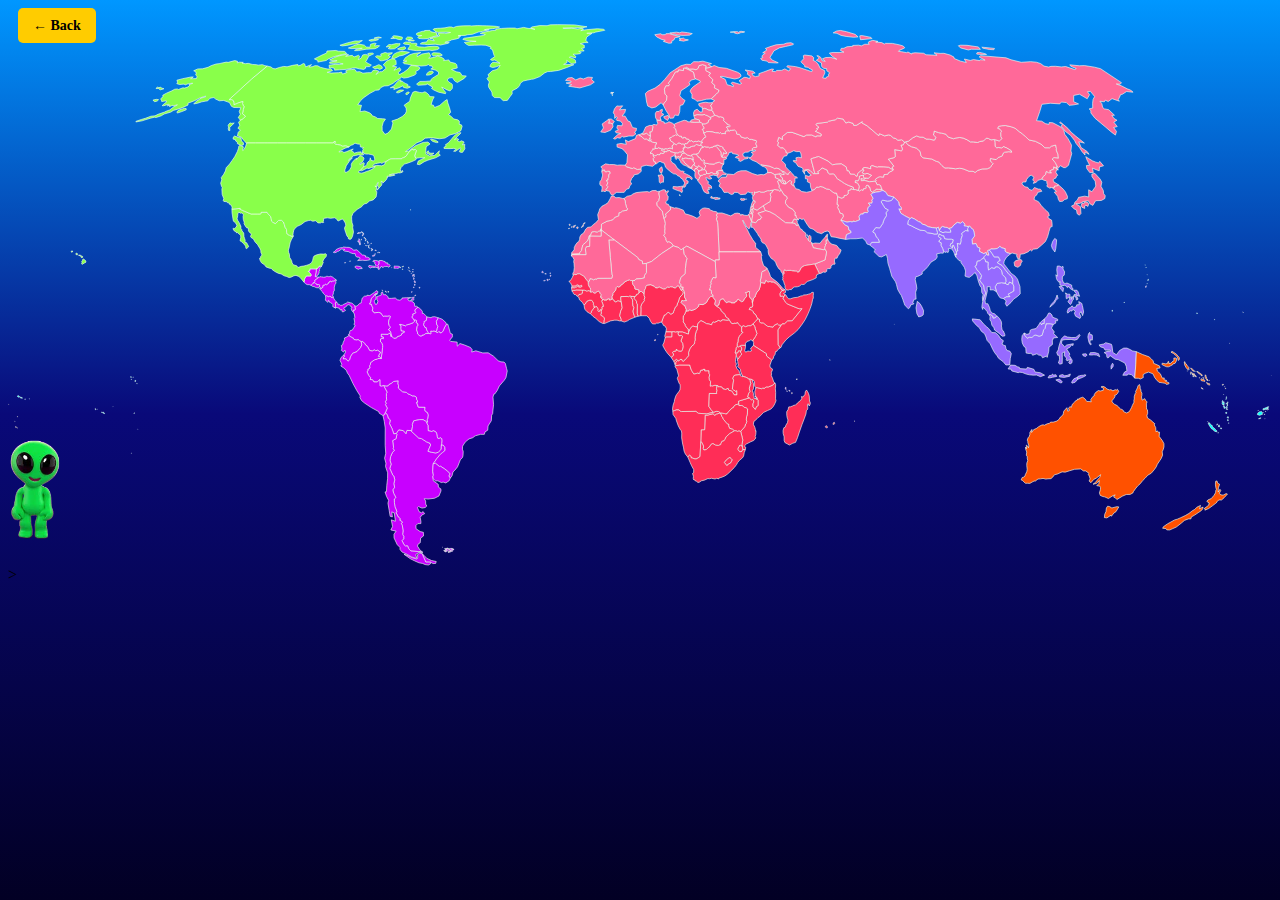
<file: home.html>
<html>

<head>
  <title>The World Map</title>
  <link href="basics_css.css" rel="stylesheet" />
  
</head>

<body>
  <a xlink:href="index.html" class="back-button">&#8592; Back</a>
  <div class="mapdiv">
    <svg id="mySVG" version="1.2" viewbox="0 0 2000 857" xmlns="http://www.w3.org/2000/svg">
      <a class="Palearctic" xlink:href="Palearctic.html" xlink:title="Afghanistan">
        <path class="Palearctic2"
          d="M1383 261.6l1.5 1.8-2.9 0.8-2.4 1.1-5.9 0.8-5.3 1.3-2.4 2.8 1.9 2.7 1.4 3.2-2 2.7 0.8 2.5-0.9 2.3-5.2-0.2 3.1 4.2-3.1 1.7-1.4 3.8 1.1 3.9-1.8 1.8-2.1-0.6-4 0.9-0.2 1.7-4.1 0-2.3 3.7 0.8 5.4-6.6 2.7-3.9-0.6-0.9 1.4-3.4-0.8-5.3 1-9.6-3.3 3.9-5.8-1.1-4.1-4.3-1.1-1.2-4.1-2.7-5.1 1.6-3.5-2.5-1 0.5-4.7 0.6-8 5.9 2.5 3.9-0.9 0.4-2.9 4-0.9 2.6-2-0.2-5.1 4.2-1.3 0.3-2.2 2.9 1.7 1.6 0.2 3 0 4.3 1.4 1.8 0.7 3.4-2 2.1 1.2 0.9-2.9 3.2 0.1 0.6-0.9-0.2-2.6 1.7-2.2 3.3 1.4-0.1 2 1.7 0.3 0.9 5.4 2.7 2.1 1.5-1.4 2.2-0.6 2.5-2.9 3.8 0.5 5.4 0z"
          id="AF" name="Afghanistan">
        </path>
      </a>
      <a class="Afrotropic" xlink:href="Afrotropic.html" xlink:title="Angola">
        <path class="Afrotropic2"
          d="M 1121.2 572 1121.8 574 1121.1 577.1 1122 580.1 1121.1 582.5 1121.5 584.7 1109.8 584.6 1109 605.1 1112.6 610.3 1116.2 614.3 1105.8 616.9 1092.3 616 1088.5 613 1065.8 613.2 1065 613.7 1061.7 610.8 1058.1 610.6 1054.7 611.7 1052 612.9 1051.5 608.9 1052.4 603.2 1054.4 597.3 1054.7 594.6 1056.6 588.8 1058 586.2 1061.3 582 1063.2 579.1 1063.8 574.4 1063.5 570.7 1061.9 568.4 1060.4 564.5 1059.1 560.7 1059.4 559.3 1061.1 556.8 1059.5 550.6 1058.3 546.3 1055.5 542.2 1056.1 541 1058.4 540.1 1060.1 540.2 1062.1 539.5 1078.8 539.6 1080.1 544.3 1081.7 548.2 1083 550.3 1085.1 553.6 1088.9 553.1 1090.7 552.2 1093.8 553.1 1094.7 551.5 1096.2 547.8 1099.7 547.5 1100 546.4 1102.9 546.4 1102.4 548.7 1109.2 548.6 1109.3 552.7 1110.4 555.1 1109.5 559 1109.9 563 1111.7 565.4 1111.3 573 1112.7 572.4 1115.1 572.6 1118.6 571.6 1121.2 572 Z">
        </path>
      </a>
      <a class="Afrotropic" xlink:href="Afrotropic.html" xlink:title="Angola">
        <path class="Afrotropic2"
          d="M 1055.3 539 1053.8 534.2 1056.1 531.4 1057.8 530.3 1059.9 532.5 1057.9 533.9 1056.9 535.5 1056.7 538.3 1055.3 539 Z">
        </path>
      </a>
      <a class="Palearctic" xlink:href="Palearctic.html" xlink:title="Albania">
        <path class="Palearctic2"
          d="M1088 228l0.4 1.2 1.4-0.6 1.2 1.7 1.3 0.7 0.6 2.3-0.5 2.2 1 2.7 2.3 1.5 0.1 1.7-1.7 0.9-0.1 2.1-2.2 3.1-0.9-0.4-0.2-1.4-3.1-2.2-0.7-3 0.1-4.4 0.5-1.9-0.9-1-0.5-2.1 1.9-3.1z"
          id="AL" name="Albania">
        </path>
      </a>
      <a class="Palearctic" xlink:href="Palearctic.html" xlink:title="United Arab Emirates">
        <path class="Palearctic2"
          d="M1296.2 336.7l1.3 5.1-2.8 0 0 4.2 1.1 0.9-2.4 1.3 0.2 2.6-1.3 2.6 0 2.6-1 1.4-16.9-3.2-2.7-6.6-0.3-1.4 0.9-0.4 0.4 1.8 4.2-1 4.6 0.2 3.4 0.2 3.3-4.4 3.7-4.1 3-4 1.3 2.2z"
          id="AE" name="United Arab Emirates">
        </path>
      </a>
      <a class="Neotropic" xlink:href="Neotropic.html" xlink:title="Argentina">
        <path class="Neotropic2"
          d="M 669.1 851.7 666.1 851.5 661.1 851.5 655.1 837.9 658.2 840.7 662.5 845.3 670.3 849 677.6 850.5 676.8 853.5 672.4 853.8 669.1 851.7 Z">
        </path>
      </a>
      <a class="Neotropic" xlink:href="Neotropic.html" xlink:title="Argentina">
        <path class="Neotropic2"
          d="M 638.6 644.7 649.9 655.1 654.5 656.1 661.8 660.9 667.7 663.4 668.8 666.2 664.6 676 670.4 677.7 676.7 678.7 680.9 677.7 685.2 672.7 685.5 667.1 688.1 665.8 691.3 669.6 691.7 674.7 687.5 678.2 684.2 680.8 678.9 687.1 672.9 695.8 672.4 701 672 707.6 673.2 714 672.3 715.4 672.7 719.5 673 722.9 680.8 728.4 681 732.8 684.9 735.6 685.2 738.7 681.9 746.9 674.9 750.4 664.7 751.7 658.7 751 660.8 754.9 660.9 759.6 662.7 762.8 660.2 765.1 655.1 766 649.5 763.6 648 765.3 650.5 771.6 654.5 773.5 656.8 771.5 659.3 774.8 655.1 776.8 652.2 780.8 653.4 787.1 653.3 790.5 648.5 790.5 645.5 793.7 645.6 798.5 652.1 803.1 657.3 804.3 657.5 810 652.9 813.5 652.3 820.8 648.8 823.2 647.9 826.1 652.1 832.6 656.7 836.1 654.6 835.8 649.7 834.8 637.6 834 634.1 830.4 632.2 825.8 629.1 826.2 626.5 823.9 623.4 817.4 626.1 814.6 626.2 810.7 624.4 807.5 625.1 802.1 624 793.8 622.2 790.1 624 788.9 622.6 786.5 619.8 785.3 620.6 782.6 617.5 780.2 613.8 772.9 615.5 771.6 612.2 763.8 611.4 757.3 611.2 751.6 613.7 749.3 610.4 743 608.8 737.2 611.8 733 610.4 727.6 612 721.4 610.6 715.5 609 714.3 604.1 703.2 606.2 696.6 604.5 690.4 605.4 684.5 608 678.5 611.3 674.5 609.3 672 610.1 669.9 608.5 659.2 614.1 656.1 615.3 649.4 614.4 647.8 618.4 642 625.9 643.6 629.6 648.2 631.2 643 637.6 643.3 638.6 644.7 Z">
        </path>
      </a>
      <a class="Palearctic" xlink:href="Palearctic.html" xlink:title="Armenia">
        <path class="Palearctic2"
          d="M1230.8 253l-1.8 0.2-2.8-3.7-0.2-1-2.3 0-1.9-1.7-1 0.1-2.4-1.8-4.2-1.6-0.1-3.1-1.3-2.2 7-1 1.4 1.6 2.2 1.1-0.7 1.6 3.2 2.2-1.1 2.1 2.6 1.7 2.5 1 0.9 4.5z"
          id="AM" name="Armenia">
        </path>
      </a>
      <a class="Australasia" xlink:href="Australasia.html" xlink:title="Australia">
        <path class="Australasia2"
          d="M 1743 763.6 1746.7 765.8 1750 764.9 1754.9 763.7 1757.7 764.1 1753.2 771.7 1749.9 773.8 1745.9 779 1745.3 777.2 1738.7 781.6 1737.9 781.3 1734.9 781.1 1735.4 775.7 1737.4 771.5 1738 765.9 1740 763 1743 763.6 Z">
        </path>
      </a>
      <a class="Australasia" xlink:href="Australasia.html" xlink:title="Australia">
        <path class="Australasia2"
          d="M 1793.5 590.2 1794.7 595.2 1798.7 592.8 1800.1 595.5 1802.4 598 1801.3 600.9 1801.5 606.4 1801.7 609.6 1803 610.4 1803.4 615.9 1802.2 619.2 1803 623.5 1808.4 626.9 1811.6 629.9 1814.8 632.7 1813.7 634.3 1816 638.3 1816.5 645.3 1819.1 643.9 1820.6 646.6 1822.2 645.7 1821.5 652.5 1824.4 656.4 1826.3 658.8 1829.1 664 1829.1 669.2 1828.1 672.9 1826.3 676.8 1827 682.3 1824.5 688 1822.4 691 1818.6 696.7 1817.1 700.4 1814 705 1809 710.8 1803.5 714 1799.1 718.9 1795.8 722.1 1791.4 727.6 1787.7 730.8 1783.8 735.6 1780.7 740 1779.9 742.1 1775.6 744.3 1769.5 744.5 1763.2 747.2 1759.4 749.6 1754.6 752.4 1751.9 749.5 1749.3 748.4 1751.9 745.1 1748.4 746.3 1741.2 750.9 1737.6 749.2 1735.2 748.2 1732.4 747.7 1728.3 745.9 1727 741.9 1728.5 737.1 1728.9 733.8 1727.5 731.2 1722.8 730.5 1726 727.3 1726.9 722.6 1722.2 727 1716.9 728.2 1721.4 724.7 1723.9 721 1727.4 717.8 1729 713.1 1722.2 718.5 1717.9 720.7 1713.6 725.8 1710.6 723.2 1712.3 719.8 1710.9 715.1 1709.1 712.7 1710.7 711.2 1705.4 707.3 1701.6 707.2 1697.6 704 1687.7 704.6 1679.8 706.9 1672.9 709.1 1667.9 708.7 1660.9 712 1655.6 713.4 1653.3 716.8 1650.3 719.4 1645.6 719.6 1642 720.1 1637.8 719 1633.6 719.7 1629.8 720 1625.3 723.4 1623.8 723.1 1620.4 724.9 1617 726.9 1613.2 726.7 1609.7 726.7 1605.6 722.6 1603.2 721.4 1604.7 717.7 1607.6 716.8 1609.1 715.4 1609.7 713.1 1612 708.6 1612.7 704.8 1612 698.3 1612.2 694.6 1613.6 691 1612.7 686.8 1613 684.9 1611.3 682.3 1612 677.3 1610.1 672.2 1610 669.5 1611.8 672.3 1611.3 666.3 1613.6 668.2 1614.7 670.7 1615.3 667.4 1613.7 662.3 1613.6 660.3 1612.8 658.4 1614.1 654.7 1615.6 653.1 1616.9 649.9 1617 646.1 1620.1 641.5 1619.7 646.4 1622.8 642 1627.7 639.8 1630.9 637.1 1635.6 634.7 1638.2 634.2 1639.6 635 1644.4 632.6 1647.9 631.9 1649 630.5 1650.5 629.9 1653.6 630.1 1659.8 628.2 1663.3 625.3 1665.3 621.9 1669.2 618.7 1669.9 616.1 1670.6 612.6 1675.5 607.1 1676.9 612.7 1679.5 611.4 1678 608.4 1680.3 605.3 1682.5 606.7 1684 601.8 1687.5 598.6 1689.3 596.1 1692.2 595 1692.6 593.2 1694.9 593.9 1695.3 592.3 1697.9 591.4 1700.7 590.5 1704.4 593.5 1707 597.3 1710.5 597.3 1714 597.9 1713.3 594.4 1716.8 589.3 1719.5 587.6 1718.9 586 1721.8 582.3 1725.5 580 1728.2 580.8 1733.1 579.6 1733.4 576.3 1729.5 574.2 1732.6 573.3 1736.2 574.9 1738.9 577.5 1743.4 579.1 1745.1 578.5 1748.4 580.5 1751.9 578.6 1753.9 579.2 1755.4 577.9 1757.6 581.1 1755.6 584.6 1753.1 587.2 1751.2 587.4 1751.5 589.9 1749.3 593.1 1746.8 596.3 1747 598.1 1750.8 601.7 1754.8 603.7 1757.3 605.9 1760.6 609.7 1762.2 609.7 1764.8 611.4 1765.3 613.4 1770.2 615.5 1774.3 613.3 1776.1 609.9 1777.8 607 1779.1 603.5 1781.7 598.4 1781.5 595.3 1782.2 593.4 1782.1 589.8 1783.5 584.9 1784.8 583.6 1784.2 581.5 1786 578.1 1787.5 574.6 1787.9 572.7 1790.2 570.3 1791.5 573.5 1791.4 577.5 1792.7 578.3 1792.6 581 1794.2 584.2 1794.1 587.9 1793.5 590.2 Z">
        </path>
      </a>
      <a class="Palearctic" xlink:href="Palearctic.html" xlink:title="Austria">
        <path class="Palearctic2"
          d="M1070.6 190.8l-0.3 0.8 0.7 2.1-0.2 2.6-2.8 0 1.1 1.4-1.3 4-0.9 1.1-4.4 0.1-2.4 1.5-4.2-0.5-7.3-1.7-1.3-2.1-4.9 1.1-0.5 1.2-3.1-0.9-2.6-0.2-2.3-1.2 0.7-1.5-0.2-1.1 1.4-0.3 2.7 1.7 0.6-1.7 4.4 0.3 3.5-1.1 2.4 0.2 1.7 1.3 0.4-1.1-1-4.1 1.7-0.8 1.6-2.9 3.8 2.1 2.6-2.6 1.7-0.5 4 1.9 2.3-0.3 2.4 1.2z"
          id="AT" name="Austria">
        </path>
      </a>
      <a class="Palearctic" xlink:href="Palearctic.html" xlink:title="Azerbaijan">
        <path class="Palearctic2"
          d="M 1229 253.2 1225.2 252.3 1222 249.4 1220.8 246.9 1221.8 246.8 1223.7 248.5 1226 248.5 1226.2 249.5 1229 253.2 Z">
        </path>
      </a>
      <a class="Palearctic" xlink:href="Palearctic.html" xlink:title="Azerbaijan">
        <path class="Palearctic2"
          d="M 1235.3 236.2 1237.8 233.6 1241.3 236.9 1244.9 241.5 1247.4 241.8 1249.3 243.5 1245.1 244 1245.2 249 1244.8 251.2 1243.1 252.7 1243.9 255.8 1242.6 256.2 1238.7 252.8 1239.9 249.7 1238 247.8 1236.1 248.3 1230.8 253 1229.9 248.5 1227.4 247.5 1224.8 245.8 1225.9 243.7 1222.7 241.5 1223.4 239.9 1221.2 238.8 1219.8 237.2 1220.9 236.1 1225.1 238 1228 238.3 1228.6 237.6 1225.3 234.1 1226.5 233.3 1228 233.5 1232.3 237.3 1234.7 237.8 1235.3 236.2 Z">
        </path>
      </a>
      <a class="Afrotropic" xlink:href="/Afrotropic.html" xlink:title="Burundi">
        <path class="Afrotropic2"
          d="M1154.9 530.4l-0.6 0.1 0-0.3-2-6.1-0.01-0.06-0.09-1.04-1.4-2.9 3.5 0.5 1.7-3.7 3.1 0.4 0.3 2.5 1.2 1.5 0 2.1-1.4 1.3-2.3 3.4-2 2.3z"
          id="BI" name="Burundi">
        </path>
      </a>
      <a class="Palearctic" xlink:href="Palearctic.html" xlink:title="Belgium">
        <path class="Palearctic2"
          d="M1016.5 177.1l-0.4 4.2-1.3 0.2-0.4 3.5-4.4-2.9-2.5 0.5-3.5-2.9-2.4-2.5-2.2-0.1-0.8-2.2 3.9-1.2 3.6 0.5 4.5-1.3 3.1 2.7 2.8 1.5z"
          id="BE" name="Belgium">
        </path>
      </a>
      <a class="Afrotropic" xlink:href="Afrotropic.html" xlink:title="Benin">
        <path class="Afrotropic2"
          d="M1006.7 427l-0.2 2.1 1.3 3.8-1.1 2.6 0.6 1.7-2.8 4-1.7 2-1.1 4 0.2 4.1-0.3 10.3-4.7 0.8-1.4-4.4 0.3-14.8-1.2-1.3-0.2-3.2-2-2.2-1.7-1.9 0.7-3.4 2-0.7 1.1-2.8 2.8-0.6 1.2-1.9 1.9-1.9 2 0 4.3 3.7z"
          id="BJ" name="Benin">
        </path>
      </a>
      <a class="Afrotropic" xlink:href="Afrotropic.html" xlink:title="Burkina Faso">
        <path class="Afrotropic2"
          d="M988.5 406l-0.5 3.1 0.8 2.9 3.1 4.2 0.2 3.1 6.5 1.5-0.1 4.4-1.2 1.9-2.8 0.6-1.1 2.8-2 0.7-4.9-0.1-2.6-0.5-1.8 1-2.5-0.5-9.8 0.3-0.2 3.7 0.8 4.8-3.9-1.6-2.6 0.2-2 1.6-2.5-1.3-1-2.2-2.5-1.4-0.4-3.7 1.6-2.7-0.2-2.2 4.5-5.3 0.9-4.4 1.5-1.6 2.7 0.9 2.4-1.3 0.8-1.7 4.3-2.8 1.1-2 5.3-2.7 3.1-0.9 1.4 1.2 3.6 0z"
          id="BF" name="Burkina Faso">
        </path>
      </a>
      <a class="Indo-Malay" xlink:href="Indo-Malay.html" xlink:title="Bangladesh">
        <path class="Indo-Malay2"
          d="M1500.6 360.3l0.6 4.6-2.1-1 1.1 5.2-2.1-3.3-0.8-3.3-1.5-3.1-2.8-3.7-5.2-0.3 0.9 2.7-1.2 3.5-2.6-1.3-0.6 1.2-1.7-0.7-2.2-0.6-1.6-5.3-2.6-4.8 0.3-3.9-3.7-1.7 0.9-2.3 3-2.4-4.6-3.4 1.2-4.4 4.9 2.8 2.7 0.3 1.2 4.5 5.4 0.9 5.1-0.1 3.4 1.1-1.6 5.4-2.4 0.4-1.2 3.6 3.6 3.4 0.3-4.2 1.5 0 4.4 10.2z"
          id="BD" name="Bangladesh">
        </path>
      </a>
      <a class="Palearctic" xlink:href="Palearctic.html" xlink:title="Bulgaria">
        <path class="Palearctic2"
          d="M1132.6 221.6l-2.3 2.6-1.3 4.5 2.1 3.6-4.6-0.8-5 2 0.3 3.2-4.6 0.6-3.9-2.3-4 1.8-3.8-0.2-0.8-4.2-2.8-2.1 0.7-0.8-0.6-0.8 0.6-2 1.8-2-2.8-2.7-0.7-2.4 1.1-1.4 1.8 2.6 1.9-0.4 4 0.9 7.6 0.4 2.3-1.6 5.9-1.5 4 2.3 3.1 0.7z"
          id="BG" name="Bulgaria">
        </path>
      </a>
      <a class="Palearctic" xlink:href="Palearctic.html" xlink:title="Bosnia and Herzegovina">
        <path class="Palearctic2"
          d="M1083 214.3l1.9-0.1-1.1 2.8 2.7 2.5-0.5 2.9-1.1 0.3-0.9 0.6-1.6 1.5-0.4 3.5-4.8-2.4-2.1-2.7-2.1-1.4-2.5-2.4-1.3-1.9-2.7-3 0.8-2.6 2 1.5 1-1.4 2.3-0.1 4.5 1.1 3.5-0.1 2.4 1.4z"
          id="BA" name="Bosnia and Herzegovina">
        </path>
      </a>
      <a class="Palearctic" xlink:href="Palearctic.html" xlink:title="Belarus">
        <path class="Palearctic2"
          d="M1141.6 162.7l-3.9-0.2-0.8 0.6 1.5 2 2 4-4.1 0.3-1.3 1.4 0.3 3.1-2.1-0.6-4.3 0.3-1.5-1.5-1.7 1.1-1.9-0.9-3.9-0.1-5.7-1.5-4.9-0.5-3.8 0.2-2.4 1.6-2.3 0.3-0.5-2.8-1.9-2.8 2.8-1.3-0.4-2.4-1.7-2.3-0.6-2.7 4.7 0 4.8-2.3 0.5-3.4 3.6-2-1-2.7 2.7-1 4.6-2.3 5.3 1.5 0.9 1.5 2.4-0.7 4.8 1.4 1.1 2.9-0.7 1.6 3.8 4 2.1 1.1 0 1.1 3.4 1.1 1.7 1.6-1.6 1.3z"
          id="BY" name="Belarus">
        </path>
      </a>
      <a class="Neotropic" xlink:href="Neotropic.html" xlink:title="Belize">
        <path class="Neotropic2"
          d="M487.8 399.8l-1.7 0 1.3-7.2 0.7-5.1 0.1-1 0.7-0.3 0.9 0.8 2.5-3.9 1.1-0.1-0.1 1 1 0-0.3 1.8-1.3 2.7 0.4 1-0.9 2.3 0.3 0.6-1 3.3-1.3 1.7-1.1 0.2-1.3 2.2z"
          id="BZ" name="Belize">
        </path>
      </a>
      <a class="Neotropic" xlink:href="Neotropic.html" xlink:title="Bolivia">
        <path class="Neotropic2"
          d="M662.5 631.4l-0.3-2-5.4-3.3-5.2-0.1-9.6 1.9-2.1 5.6 0.2 3.5-1.5 7.7-1-1.4-6.4-0.3-1.6 5.2-3.7-4.6-7.5-1.6-4 5.8-3.9 0.9-3.1-8.9-3.7-7.2 1.1-6.2-3.2-2.7-1.2-4.6-3.2-4.4 2.9-6.9-2.9-5.4 1.1-2.2-1.2-2.4 1.9-3.2-0.3-5.4 0-4.6 1.1-2.1-5.5-10.4 4.2 0.6 2.9-0.2 1.1-1.9 4.8-2.6 2.9-2.4 7.3-1.1-0.4 4.8 0.9 2.5-0.3 4.3 6.5 5.7 6.4 1.1 2.3 2.4 3.9 1.3 2.5 1.8 3.5 0 3.4 1.9 0.5 3.7 1.2 1.9 0.3 2.7-1.7 0.1 2.8 7.5 10.7 0.3-0.5 3.7 0.8 2.5 3.2 1.8 1.7 4-0.6 5.1-1.3 2.8 0.8 3.6-1.6 1.4z"
          id="BO" name="Bolivia">
        </path>
      </a>
      <a class="Neotropic" xlink:href="Neotropic.html" xlink:title="Brazil">
        <path class="Neotropic2"
          d="M665.8 489.6l3.1 0.6 0.6-1.4-1-1.2 0.6-1.9 2.3 0.6 2.7-0.7 3.2 1.4 2.5 1.3 1.7-1.7 1.3 0.2 0.8 1.8 2.7-0.4 2.2-2.5 1.8-4.7 3.4-5.9 2-0.3 1.3 3.6 3 11.2 3.1 1.1 0.1 4.4-4.3 5.3 1.7 1.9 10.1 1 0.2 6.5 4.3-4.2 7.1 2.3 9.5 3.9 2.8 3.7-0.9 3.6 6.6-2 11 3.4 8.5-0.2 8.4 5.3 7.4 7.2 4.4 1.8 4.8 0.3 2.1 2 2 8.2 1.1 3.9-2.1 10.6-2.7 4.2-7.7 8.9-3.4 7.3-4 5.5-1.4 0.2-1.3 4.7 0.9 12-1.1 9.9-0.3 4.2-1.6 2.6-0.5 8.6-5.2 8.3-0.5 6.7-4.3 2.7-1.1 3.9-6 0-8.5 2.4-3.7 2.9-6 1.9-6.1 5.1-4.1 6.4-0.3 4.8 1.3 3.5-0.3 6.5-0.8 3.1-3.4 3.6-4.5 11.3-4 5-3.2 3.1-1.5 6.1-2.9 3.6-2.1-3.6 1.8-3.1-3.8-4.3-4.8-3.6-6.3-4.1-1.9 0.2-6.3-5-3.4 0.7 6-8.7 5.3-6.3 3.3-2.6 4.2-3.5-0.4-5.1-3.2-3.8-2.6 1.3 0.7-3.7 0.3-3.8-0.3-3.6-2.1-1.1-2 1-2.1-0.3-0.8-2.4-1.1-5.9-1.2-1.9-3.9-1.8-2.2 1.3-5.9-1.3-0.4-8.7-2-3.5 1.6-1.4-0.8-3.6 1.3-2.8 0.6-5.1-1.7-4-3.2-1.8-0.8-2.5 0.5-3.7-10.7-0.3-2.8-7.5 1.7-0.1-0.3-2.7-1.2-1.9-0.5-3.7-3.4-1.9-3.5 0-2.5-1.8-3.9-1.3-2.3-2.4-6.4-1.1-6.5-5.7 0.3-4.3-0.9-2.5 0.4-4.8-7.3 1.1-2.9 2.4-4.8 2.6-1.1 1.9-2.9 0.2-4.2-0.6-3.2 1.1-2.6-0.7-0.1-9.7-4.4 3.7-5-0.1-2.3-3.5-3.8-0.3 1-2.8-3.3-3.9-2.6-5.8 1.5-1.1-0.2-2.8 3.4-1.8-0.7-3.5 1.4-2.2 0.3-3 6.3-4.4 4.6-1.2 0.8-1 5.1 0.3 2.2-17.6 0.1-2.8-0.9-3.6-2.6-2.4 0.1-4.7 3.2-1 1.1 0.7 0.2-2.5-3.3-0.7 0-4 11 0.2 1.9-2.3 1.6 2.1 1 3.8 1.1-0.8 3.1 3.4 4.4-0.4 1.1-2 4.2-1.5 2.4-1.1 0.7-2.7 4.1-1.8-0.3-1.4-4.8-0.5-0.7-4.1 0.3-4.3-2.5-1.6 1.1-0.6 4.1 0.8 4.5 1.6 1.7-1.5 4.1-1 6.4-2.4 2.1-2.5-0.7-1.8 3-0.2 1.2 1.4-0.8 2.9 2 0.9 1.2 3-1.6 2.3-1 5.4 1.4 3.3 0.3 3 3.5 3 2.8 0.3 0.6-1.3 1.8-0.3 2.6-1.1 1.8-1.7 3.2 0.6 1.3-0.3z"
          id="BR" name="Brazil">
        </path>
      </a>
      <a class="Indo-Malay" xlink:href="Indo-Malay.html" xlink:title="Brunei Darussalam">
        <path class="Indo-Malay2" d="M1633.1 472.8l2.2-2.4 4.6-3.6-0.1 3.2-0.1 4.1-2.7-0.2-1.1 2.2-2.8-3.3z" id="BN"
          name="Brunei Darussalam">
        </path>
      </a>
      <a class="Indo-Malay" xlink:href="Indo-Malay.html" xlink:title="Bhutan">
        <path class="Indo-Malay2"
          d="M1488.8 323.5l2.6 2.1 0.5 3.9-4.5 0.2-4.7-0.4-3.2 1-5.5-2.5-0.4-1.2 2.6-4.8 2.6-1.6 4.3 1.4 2.9 0.2 2.8 1.7z"
          id="BT" name="Bhutan">
        </path>
      </a>
      <a class="Afrotropic" xlink:href="Afrotropic.html" xlink:title="Botswana">
        <path class="Afrotropic2"
          d="M1127.6 615.7l1.9 5.1 1.1 1.2 1.6 3.7 6.1 7 2.3 0.7-0.1 2.3 1.5 4.1 4.3 1 3.4 2.9-8.1 4.7-5.2 4.8-2 4.3-1.8 2.4-3 0.5-1.2 3.1-0.6 2-3.6 1.4-4.5-0.3-2.5-1.8-2.3-0.7-2.8 1.4-1.5 3.1-2.7 1.9-2.8 2.9-4 0.7-1.1-2.3 0.6-3.9-3-6.1-1.4-1 0.6-18.7 5.5-0.2 0.8-22.9 4.2-0.2 8.7-2.3 2 2.7 3.7-2.5 1.7 0 3.2-1.5 1 0.5z"
          id="BW" name="Botswana">
        </path>
      </a>
      <a class="Afrotropic" xlink:href="Afrotropic.html" xlink:title="Central African Republic">
        <path class="Afrotropic2"
          d="M1121.3 446.5l3.9 2.5 3.1 2.6 0.1 2.1 3.9 3.3 2.4 2.8 1.4 3.8 4.3 2.6 0.9 2-1.8 0.7-3.7-0.1-4.2-0.7-2.1 0.5-0.9 1.6-1.8 0.2-2.2-1.4-6.3 3.2-2.6-0.6-0.8 0.5-1.6 3.9-4.3-1.3-4.1-0.6-3.6-2.4-4.7-2.2-3 2.1-2.2 3.2-0.5 4.5-3.6-0.3-3.9-1.1-3.3 3.4-3 6-0.6-1.9-0.3-2.9-2.6-2.1-2.1-3.3-0.5-2.3-2.7-3.4 0.5-1.9-0.6-2.7 0.4-5 1.4-1.1 2.8-6.5 4.6-0.5 1-1.7 1 0.2 1.4 1.4 7.1-2.4 2.4-2.5 2.9-2.3-0.6-2.2 1.6-0.6 5.5 0.4 5.2-3 4-7 2.8-2.6 3.6-1.1 0.7 2.7 3.3 4 0 2.7-0.8 2.6 0.4 2 1.9 1.9 0.5 0.3z"
          id="CF" name="Central African Republic">
        </path>
      </a>
      <a class="Nearctic" xlink:href="Nearctic.html" xlink:title="Canada">
        <path class="Nearctic2"
          d="M 665.9 203.6 669.3 204.5 674 204.3 670.7 206.9 668.7 207.3 663.2 204.6 662.6 202.5 665.1 200.6 665.9 203.6 Z">
        </path>
      </a>
      <a class="Nearctic" xlink:href="Nearctic.html" xlink:title="Canada">
        <path class="Nearctic2"
          d="M 680.3 187.6 677.9 187.7 672.1 185.8 668.6 182.8 670.5 182.3 676.4 183.9 680.6 186.5 680.3 187.6 Z">
        </path>
      </a>
      <a class="Nearctic" xlink:href="Nearctic.html" xlink:title="Canada">
        <path class="Nearctic2"
          d="M 372.4 191.3 369.3 192.2 363 189.4 363 187.2 360.1 185 360.4 183.2 356.1 182.1 356.7 178.7 358.2 177.3 362.3 178.6 364.7 179.6 368.8 180.2 369 182.4 369.4 185.3 372.6 187.9 372.4 191.3 Z">
        </path>
      </a>
      <a class="Nearctic" xlink:href="Nearctic.html" xlink:title="Canada">
        <path class="Nearctic2"
          d="M 711.5 177.8 706.5 183.2 710.4 181.1 713.3 182.5 710.9 184.6 714.7 186.3 717.5 184.8 721.8 186.7 719 191.3 722.8 190.2 722.5 193.5 723 197.4 719.4 203 717 203.2 714.1 202 716.6 196.9 715.4 196.1 708.1 201.5 705.1 201.3 709.5 198.3 705.1 196.8 699.6 197.2 690 197 689.8 195.2 693.6 192.9 691.9 191.3 697.3 187.5 705.5 177.6 709.7 174.1 714.7 172 716.8 172.2 715.3 173.9 711.5 177.8 Z">
        </path>
      </a>
      <a class="Nearctic" xlink:href="Nearctic.html" xlink:title="Canada">
        <path class="Nearctic2"
          d="M 351.5 156.4 353 157.2 358 156.7 350.8 163.6 351.1 168.6 349.2 168.6 348.5 165.8 349 162.9 348.2 161 349.5 158.3 351.5 156.4 Z">
        </path>
      </a>
      <a class="Nearctic" xlink:href="Nearctic.html" xlink:title="Canada">
        <path class="Nearctic2"
          d="M 634.9 108.9 631.3 111.9 629.6 111.4 629.5 109.7 629.9 109.3 632.7 107.6 634.4 107.7 634.9 108.9 Z">
        </path>
      </a>
      <a class="Nearctic" xlink:href="Nearctic.html" xlink:title="Canada">
        <path class="Nearctic2"
          d="M 625.2 105.7 618 108.9 615 108.7 615 107.2 620 104.5 626 104.6 625.2 105.7 Z">
        </path>
      </a>
      <a class="Nearctic" xlink:href="Nearctic.html" xlink:title="Canada">
        <path class="Nearctic2"
          d="M 622.1 88.9 621.2 91.4 623.9 90.5 625.4 92 628.9 94 632.7 95.7 631.3 98.4 634.8 98 636.7 99.9 631.7 101.7 625.8 100.3 625 97.7 618.7 100.8 610.5 103.7 611.2 100.4 604.9 100.9 610.6 98.1 614.2 93.6 619.3 88.5 622.1 88.9 Z">
        </path>
      </a>
      <a class="Nearctic" xlink:href="Nearctic.html" xlink:title="Canada">
        <path class="Nearctic2"
          d="M 667 80.6 662.1 80.9 662.8 78.2 666.6 75.1 670.9 74.4 673.2 75.9 671.7 78.2 670.8 79 667 80.6 Z">
        </path>
      </a>
      <a class="Nearctic" xlink:href="Nearctic.html" xlink:title="Canada">
        <path class="Nearctic2"
          d="M 592.5 69.9 588.4 71.8 584.2 70.2 580.3 70.7 576.9 68.3 581.9 66.6 586.8 64.3 589.8 65.8 591.4 66.8 591.8 67.8 592.5 69.9 Z">
        </path>
      </a>
      <a class="Nearctic" xlink:href="Nearctic.html" xlink:title="Canada">
        <path class="Nearctic2"
          d="M 645.5 212.5 643.3 208.9 646.2 200.4 644.6 198.6 640.9 199.6 639.8 198 634.3 202.7 631.1 207.6 628.3 210.5 625.8 211.5 624.1 211.8 623 213.3 613.7 213.3 605.9 213.4 603.2 214.5 596.4 218.9 596.4 218.8 595.5 218.4 593.5 219.3 591.6 220.6 589.8 219.5 585.1 220.3 581.2 221.2 579.3 222 577 224.1 578.8 224.8 580.5 224.4 580.8 224.4 580.5 226.3 575.7 227 572.9 227.8 571.2 228.8 568.6 228.2 567 228.5 564.1 230.3 559.5 232.3 556.8 231.9 558.8 229.7 562.5 226.2 566.6 224.1 567.7 222.3 568.6 219.3 572.4 215.8 573.3 211.8 574.4 215.7 578.2 216.6 580.6 214.5 579.2 209.7 578.3 207.7 574.3 206.5 570.5 205.8 566.6 205.8 563.2 205 562.8 203.6 561.4 204.5 560.2 204.3 562.1 202.2 560.3 201.4 562.2 199 561 197.2 562.7 195.4 557.5 194.5 557.4 190.9 556.6 190.1 553.3 189.9 549.2 188.7 547.7 189.5 545.9 191 542.6 192 539.5 194.5 534.1 192.8 529.7 193.6 525.8 191.7 521.2 190.7 517.9 190.3 516.9 189.3 517.8 185.9 516.1 185.9 514.8 188.3 504.6 188.3 487.6 188.3 470.8 188.3 455.9 188.3 441.1 188.3 426.4 188.3 411.3 188.3 406.5 188.3 391.8 188.3 377.7 188.3 377 188.3 371.6 182.2 370 179.5 363 176.9 364.3 171.4 367.9 167.7 363.8 165 366.9 160.1 364.8 155.7 367.3 152.5 372.4 149.6 375.6 145.8 371 142 372.4 135.1 373.5 130.9 371.9 128.2 371.1 125.8 371.7 122.7 365.2 124.6 357.6 127.9 357.3 124.1 356.8 121.5 354 119.9 349.8 119.7 385.4 87 410 66.6 416 67.9 419.3 70.5 423 71 429.3 68.8 436.3 67.1 441.6 67.7 450.5 65.4 458.7 64.1 458.9 66.3 463.4 65 467.3 62.5 469.4 63.1 470.8 67.9 480.3 64.2 476.4 68.3 482.4 67.4 485.6 65.9 490.2 66.2 494.1 68.4 501.6 70.4 506.3 71.3 510.7 71 513.6 73.8 505.1 76.5 511.5 77.6 523.4 77 527.8 76 529.2 79.3 536.3 76.6 534.2 74.2 538.7 72.4 543.9 72.1 547.8 71.6 549.9 72.9 551.4 75.8 556.4 75.4 561.7 77.9 568.9 77 574.9 77.1 577.3 73.7 581.8 72.8 586.7 74.6 582.4 79.8 588.6 75.4 591.8 75.6 598.2 70.1 596.6 66.8 593.7 64.6 599.2 58.7 607.4 54.9 611.9 55.8 613.9 58.1 614.3 64.1 608.5 66.7 615.2 67.8 610.8 73.3 619.7 69.1 621.9 72.6 617.6 76.6 618.9 80.3 626.2 76.4 632.7 71.6 637.4 65.7 642.9 66.1 648.3 66.9 651.9 69.6 650.2 72.3 645.1 75.2 646 78.1 643.6 80.8 632.7 84.7 626.2 85.6 623 83.9 619.7 86.7 612.3 91.4 609.3 93.9 601.6 97.7 595.1 98.1 590 100.5 587.1 104.3 581.4 105 572.7 109.7 563.3 116.2 558.3 120.8 553.4 127.7 559.4 128.7 557.9 134.2 557.1 138.8 564.4 137.6 571.4 140.2 574.7 142.5 576.4 145.3 581.3 147 584.9 149.5 592.5 149.9 597.3 150.5 593.7 155.7 592 161.8 592.1 168.7 596.5 174.6 601.2 172.6 606.8 166.2 609.1 156.6 607.4 153.4 616.4 150.5 623.9 146.3 628.7 142.1 630.4 138.1 630 133 626.8 128.5 635.7 122.3 636.7 117 640.6 108 644.4 106.6 651.1 108.2 655.3 108.8 659.8 107.2 662.9 109.2 666.5 112.6 666.7 114.8 674.4 115.3 671.8 120.2 669.5 127.6 673.3 128.6 674.9 132.1 683.1 128.8 690.6 122.2 694.8 119.5 695.9 124.8 698.5 132.3 700.5 139.5 697.1 143.3 701.9 146.7 704.8 150.1 711.7 151.7 714.1 153.6 714.1 158.8 717.5 159.6 718.6 161.9 716.6 168.8 712.3 171.1 708.1 173.3 699.3 175.5 691.4 180.5 682.8 181.6 672.7 180.2 665.4 180.2 660.1 180.6 654.4 185.1 647 187.9 636.9 196.1 629 201.9 633.7 200.9 644.6 192.6 656.9 187.4 664.5 186.8 667.8 189.9 661.7 194.1 661.1 200.8 661.2 205.6 666.8 208.7 675.4 207.8 682.6 200.7 681.6 205.3 684.1 207.6 676.7 211.7 664.3 215.5 658.5 218 651.3 222.6 647.6 222.1 649.1 216.8 659.5 211.5 651.4 211.7 645.5 212.5 Z">
        </path>
      </a>
      <a class="Nearctic" xlink:href="Nearctic.html" xlink:title="Canada">
        <path class="Nearctic2"
          d="M 539 48.7 534.3 51.1 544.8 49.6 547.4 52.2 554.7 49.5 556.5 51.2 554.3 56.3 558.6 54.2 561.4 48.9 565.7 48.1 568.7 48.9 570.9 51 568.2 56.1 565.8 59.8 570 62.4 575 65 572.4 67.3 565.3 67.8 566.1 69.8 562.9 71.8 556.2 71 550.5 69.5 545.4 69.8 535.9 71.7 524.6 72.5 516.7 73 517 70.4 512.9 69 508.6 69.6 508 65.3 511.3 64.7 518.6 63.8 524.1 64.1 530.3 63.1 523.8 61.9 514.7 62.3 509 62.2 509 60.3 520.7 58.1 514.4 58.2 509 56.8 516.8 52.9 522 50.8 536.2 47.7 539 48.7 Z">
        </path>
      </a>
      <a class="Nearctic" xlink:href="Nearctic.html" xlink:title="Canada">
        <path class="Nearctic2" d="M 578.5 47.2 571.5 50.6 569.2 47 571.3 46.2 576.8 46 578.5 47.2 Z">
        </path>
      </a>
      <a class="Nearctic" xlink:href="Nearctic.html" xlink:title="Canada">
        <path class="Nearctic2"
          d="M 687.1 48.8 686.4 50.2 682.3 50.1 678.2 50 673.3 50.7 672.4 50.3 670.3 47.6 672 45.8 674.2 45.4 682.6 46 687.1 48.8 Z">
        </path>
      </a>
      <a class="Nearctic" xlink:href="Nearctic.html" xlink:title="Canada">
        <path class="Nearctic2"
          d="M 647.3 48.5 647.6 51.7 654.8 47.6 666.5 45.5 668.8 50.8 665.6 54.2 674.6 52.7 679.9 50.6 686.7 53.2 690.4 55.7 689.3 58 697.5 56.8 699.4 60.2 707.8 62.3 710 64.4 710.9 69.5 701.8 72 709.5 75.6 715.4 76.8 718.7 81.8 725.2 82.2 721.9 86.1 711 92.6 707 90.2 703.2 84.8 697.3 85.5 695 88.8 697.7 92 702.2 94.6 703.2 96.1 703.1 101.8 699.5 105.9 694.8 104.3 686.2 99.8 689.8 104.7 692.6 108.2 692.3 110.2 681.4 107.9 673.8 104.5 670 101.8 672.4 100.1 667.6 97.2 662.9 94.5 662 96.1 648.9 97 646.5 95.1 651.9 90.9 660 90.8 669.3 90.1 669.1 88.1 672.2 85.3 681 79.9 681.4 77.4 680.9 75.6 676.2 72.9 669.1 71.1 672.6 69.7 670.6 66.3 667.2 66 665.3 64.2 662 65.8 654.1 66.5 640.1 65.3 632.7 63.7 626.8 62.9 624.9 61 631.2 58.6 625.5 58.6 628.8 53.3 635.9 48.7 641.9 46.6 653.1 45.2 647.3 48.5 Z">
        </path>
      </a>
      <a class="Nearctic" xlink:href="Nearctic.html" xlink:title="Canada">
        <path class="Nearctic2"
          d="M 596.9 45 600.5 46.1 608.1 45.4 607.6 46.9 601.5 49.4 605.3 51.6 600.1 56.3 591.7 58.3 588.3 57.9 587.4 55.9 581.5 51.9 583.2 50.2 590.6 50.8 589.7 47.5 596.9 45 Z">
        </path>
      </a>
      <a class="Nearctic" xlink:href="Nearctic.html" xlink:title="Canada">
        <path class="Nearctic2"
          d="M 619.5 50.5 611.7 54.4 607.3 54.2 609.1 49.6 611.7 47.1 615.9 44.9 621.1 43.5 629 43.7 635.2 44.9 625.1 49.5 619.5 50.5 Z">
        </path>
      </a>
      <a class="Nearctic" xlink:href="Nearctic.html" xlink:title="Canada">
        <path class="Nearctic2"
          d="M 503.7 57.7 490.2 60.3 490.8 58 484.8 55.2 489.2 53 496.7 49.2 504.3 45.8 504.7 42.7 518.7 41.9 522.9 43 532.4 43.3 534.3 44.7 535.9 46.9 529.4 48.2 515.5 51.8 506.3 55.5 503.7 57.7 Z">
        </path>
      </a>
      <a class="Nearctic" xlink:href="Nearctic.html" xlink:title="Canada">
        <path class="Nearctic2"
          d="M 628.9 39.3 624.8 41.2 619.6 40.8 616.4 39.5 620.9 37.3 627.8 35.9 629.2 37.7 628.9 39.3 Z">
        </path>
      </a>
      <a class="Nearctic" xlink:href="Nearctic.html" xlink:title="Canada">
        <path class="Nearctic2"
          d="M 620.1 30.6 620.3 32.9 617.5 35.4 611.7 39.2 604.8 39.7 601.6 38.9 605 36 598.4 36.3 602.7 32.5 606.5 32.7 614.2 31 619.1 31.3 620.1 30.6 Z">
        </path>
      </a>
      <a class="Nearctic" xlink:href="Nearctic.html" xlink:title="Canada">
        <path class="Nearctic2"
          d="M 580.7 33.2 580 34.9 584.4 34.1 588 34.3 585.7 36.8 580.6 39.1 566.7 39.9 554.4 42.1 548.4 42.2 549.9 40.6 560.6 38.3 542.7 38.9 538.5 38 550.2 33.2 555.6 31.8 563.9 33.5 566.8 36.4 572.9 36.8 573.6 32.1 579.4 30.3 582.5 30.8 580.7 33.2 Z">
        </path>
      </a>
      <a class="Nearctic" xlink:href="Nearctic.html" xlink:title="Canada">
        <path class="Nearctic2"
          d="M 636.4 28.8 638.7 30.4 646.1 30.4 647.5 32 644.7 33.8 647.8 34.9 649 36.1 653.9 36.3 659 36.7 666.1 35.7 674.2 35.2 680 35.6 682.3 37.5 681.3 39.5 677.7 40.9 671 42 666.7 41.3 654.9 42.1 646.9 42.2 641.3 41.6 632.7 40 634.3 37.2 636.4 34.8 635 32.6 628 32 625.4 30.5 629.2 28.5 636.4 28.8 Z">
        </path>
      </a>
      <a class="Nearctic" xlink:href="Nearctic.html" xlink:title="Canada">
        <path class="Nearctic2"
          d="M 560.7 26.2 554.9 29.9 549.6 31.6 545.8 31.8 535.9 33.9 528.8 34.7 525.2 33.6 536.9 29.9 549.1 26.8 554.6 26.9 560.7 26.2 Z">
        </path>
      </a>
      <a class="Nearctic" xlink:href="Nearctic.html" xlink:title="Canada">
        <path class="Nearctic2"
          d="M 641.9 26.8 640.1 26.9 633.5 26.6 634.2 25.3 641.4 25.4 643 26.2 641.9 26.8 Z">
        </path>
      </a>
      <a class="Nearctic" xlink:href="Nearctic.html" xlink:title="Canada">
        <path class="Nearctic2"
          d="M 583.1 25.9 574.3 27.3 571 25.8 576.1 24.3 582.1 23.8 586.2 24.5 583.1 25.9 Z">
        </path>
      </a>
      <a class="Nearctic" xlink:href="Nearctic.html" xlink:title="Canada">
        <path class="Nearctic2"
          d="M 590.9 21.7 585.2 22.6 579.2 22.6 580.2 21.9 585.9 20.6 587.6 20.8 590.9 21.7 Z">
        </path>
      </a>
      <a class="Nearctic" xlink:href="Nearctic.html" xlink:title="Canada">
        <path class="Nearctic2"
          d="M 637.7 24.2 631.1 25.2 629.5 24.1 630.1 22.4 632.3 20.5 636.7 20.7 638.4 21 640.7 22.6 637.7 24.2 Z">
        </path>
      </a>
      <a class="Nearctic" xlink:href="Nearctic.html" xlink:title="Canada">
        <path class="Nearctic2"
          d="M 623.9 23 622.8 24.9 617.5 24.4 613.5 22.9 605.7 22.7 611 21.4 608.2 20.3 610.4 18.5 616.5 19.1 624 20.8 623.9 23 Z">
        </path>
      </a>
      <a class="Nearctic" xlink:href="Nearctic.html" xlink:title="Canada">
        <path class="Nearctic2"
          d="M 678 16.9 680.7 18.4 674.2 19.7 663.6 23.2 656.8 23.5 650 22.9 648.4 21 650.5 19.4 654.8 18.2 648.2 18.2 646.2 16.7 646.6 14.8 651.5 12.9 655.6 11.6 659.6 11.3 659.3 10.3 667.6 10.1 669.2 12.3 673.9 13.2 678.7 14.1 678 16.9 Z">
        </path>
      </a>
      <a class="Nearctic" xlink:href="Nearctic.html" xlink:title="Canada">
        <path class="Nearctic2"
          d="M 757.2 2.9 765.9 3.2 772.6 3.7 777.8 4.7 776.7 5.7 766.9 7.4 757.9 8.2 753.9 9.1 761.4 9.1 750.9 11.6 744.1 12.8 734.8 16.3 726.7 17 723.6 18 712.3 18.4 716.7 19 713.4 19.8 714.1 22.1 709.1 23.7 702.2 25 698.7 26.8 692.1 28.3 691.6 29.4 698.1 29.2 697 30.4 684.3 33.3 675.8 31.9 664.1 32.7 659.1 32.1 652.3 31.8 654.4 29.5 662.4 28.4 664.4 25 667 24.7 674.5 26.7 672.8 23.7 667.9 22.8 672.9 21 680.5 19.9 683.3 18.3 680.3 16.6 681.4 14.4 690.8 14.5 693 15 700.3 13.4 693 12.9 680.4 13.2 676 11.8 675.2 10.1 672.7 8.9 673.8 7.6 679.8 6.8 684 6.7 691.4 6.1 698.2 4.6 702.1 4.8 704.5 5.9 709.5 3.9 714.7 3.3 721.2 2.9 731.6 2.7 732.9 3.1 743.2 2.5 750.2 2.7 757.2 2.9 Z">
        </path>
      </a>
      <a class="Palearctic" xlink:href="Palearctic.html" xlink:title="Switzerland">
        <path class="Palearctic2"
          d="M1034.4 197.5l0.2 1.1-0.7 1.5 2.3 1.2 2.6 0.2-0.3 2.5-2.1 1.1-3.8-0.8-1 2.5-2.4 0.2-0.9-1-2.7 2.2-2.5 0.3-2.2-1.4-1.8-2.7-2.4 1 0-2.9 3.6-3.5-0.2-1.6 2.3 0.6 1.3-1.1 4.2 0 1-1.3 5.5 1.9z"
          id="CH" name="Switzerland">
        </path>
      </a>
      <a class="Palearctic" xlink:href="Palearctic.html" xlink:title="China">
        <path class="Palearctic2"
          d="M 1602.2 381.9 1597.9 385 1593 383 1592 377.5 1594.2 374.6 1600 372.8 1603.3 372.9 1604.9 375.4 1602.9 378.2 1602.2 381.9 Z">
        </path>
      </a>
      <a class="Palearctic" xlink:href="Palearctic.html" xlink:title="China">
        <path class="Palearctic2"
          d="M 1625.6 185.5 1634.6 190 1640.6 195.8 1648.2 195.8 1650.8 193.4 1657.7 191.5 1659 197.2 1658.7 199.5 1661.5 206.3 1662.1 212.5 1655.2 211.4 1652.3 213.6 1657 219 1660.9 226.5 1658.4 226.6 1660.3 229.9 1654.8 226.1 1654.8 229.7 1648.4 232.4 1651.2 235.8 1646.6 235.5 1643 233.5 1641.9 238.1 1638 241.5 1635.9 245.6 1629.6 247.4 1627.2 250.4 1622.4 252.2 1623.7 249.2 1621.4 246.7 1623.4 242.4 1618.9 239.1 1615.5 241.3 1611.9 245.8 1610.6 249.9 1605.6 250.2 1604.3 253.2 1609.1 257.5 1613.9 258.6 1615.3 261.4 1620.4 263.3 1624.2 258.7 1630.1 261.2 1633.6 261.4 1635.9 264.7 1629.2 266.5 1628.2 270 1624.4 273.2 1623.5 277.7 1630.6 281.2 1635.2 287.5 1640.7 293.4 1646.2 298.3 1647.8 303.1 1645 304.9 1647.4 308.3 1651.3 310.3 1652.1 315.5 1652.2 320.6 1649.4 321.2 1647.3 328.1 1645 336.6 1641.6 344.2 1635.2 350.1 1628.6 355.6 1622.5 356.3 1619.6 359.1 1617.3 357.1 1614.8 360.2 1607.6 363.5 1601.8 364.4 1601.1 371.2 1598 371.6 1595.8 366.9 1596.7 364.5 1588.9 362.4 1586.5 363.5 1580.6 361.8 1577.5 359.2 1577.8 355.5 1572.5 354.3 1569.4 351.9 1565.3 355.3 1560 356.1 1555.6 356 1552.9 357.6 1550.2 358.5 1552.2 365.9 1549.2 365.7 1548.4 364.2 1547.9 361.5 1544.1 363.4 1541.5 362.2 1537 359.8 1537.8 354.5 1534.1 353.2 1531.7 347.3 1526.1 348.4 1525.4 340.8 1529.6 335.4 1528.7 330.1 1527.4 325.2 1524.7 323.7 1522 319.9 1518.9 320.4 1512.8 319.4 1514 316.7 1510.4 312.7 1507.2 315.4 1502.3 313.9 1496.9 317.9 1493 322.7 1488.8 323.5 1486 321.8 1483.1 321.6 1478.8 320.2 1476.2 321.8 1473.6 326.6 1472.1 321.5 1469 322.9 1462.5 322.2 1456 320.8 1451 317.9 1446.5 316.7 1444 313.6 1440.7 312.7 1434.3 308.5 1429.5 306.5 1427.6 308 1419 303.5 1412.8 299.5 1409.6 292.4 1413.7 293.3 1413.1 290 1410.1 286.7 1409.3 281.5 1401.6 273.9 1392.1 271.4 1389.2 266.4 1384.5 263.4 1383 261.6 1381.2 258 1380.7 255.5 1377 254 1375.5 254.7 1372.4 248.7 1373.5 247.3 1372.3 245.8 1376.4 242.8 1379.6 241.5 1385.4 242.4 1386 238.3 1392.4 237.6 1393.4 235 1400.3 231.6 1400.5 230.2 1398.8 226.5 1401.7 224.9 1392.9 213.9 1402 211.4 1404 210 1403 198.7 1413.8 200.8 1415.4 197.9 1412.9 191.7 1416.7 191.1 1418.6 186.9 1420.3 186.4 1423.6 190.8 1429.3 194.1 1437.5 196.4 1443.3 201.5 1444.7 208.8 1447.7 211.6 1454.2 212.7 1461.4 213.5 1469.4 217.5 1472.8 218.2 1477.8 224 1482.5 227.8 1488.1 227.6 1499.4 229.1 1505.8 228.2 1511.4 229.1 1520.8 233 1527 233 1530.3 234.9 1534.7 231.5 1541.9 229.3 1549.5 229.1 1554.4 226.9 1556.4 223.5 1558.8 221.3 1556.9 219.2 1554 216.8 1554.5 212.7 1557.7 213.3 1563.6 214.6 1566.8 211.2 1573.2 208.8 1574.5 204.6 1577 202.8 1583.8 202 1588.2 202.7 1587.4 200.5 1580.2 196.1 1575 194.1 1572.5 196.4 1567 195.4 1564.7 196.2 1561.9 193.7 1561.6 187.4 1561 182.7 1568.4 185.1 1572.8 181.2 1570.9 178.4 1570.7 171.9 1572 169.9 1569.5 166.5 1565.8 165.1 1567.5 162 1572.6 160.9 1578.8 160.7 1587.4 162.6 1593.4 164.8 1601.1 171 1604.9 173.7 1609.4 177.5 1615.6 183.5 1625.6 185.5 Z">
        </path>
      </a>
      <a class="Afrotropic" xlink:href="Afrotropic.html" xlink:title="Côte d'Ivoire">
        <path class="Afrotropic2"
          d="M955.9 435.2l2.5 1.4 1 2.2 2.5 1.3 2-1.6 2.6-0.2 3.9 1.6 1.5 9.2-2.4 5.3-1.5 7.3 2.4 5.5-0.2 2.6-2.6 0-3.9-1.2-3.7 0-6.7 1.2-3.9 1.8-5.6 2.4-1.1-0.2 0.4-5.3 0.6-0.8-0.2-2.5-2.4-2.7-1.8-0.4-1.6-1.8 1.2-2.9-0.5-3.1 0.2-1.8 0.9 0 0.4-2.8-0.4-1.3 0.5-0.9 2.1-0.7-1.4-5.2-1.3-2.6 0.5-2.2 1.1-0.5 0.8-0.6 1.5 1 4.4 0 1-1.8 1 0.1 1.6-0.7 0.9 2.7 1.3-0.8 2.4-1z"
          id="CI" name="Côte d'Ivoire">
        </path>
      </a>
      <a class="Afrotropic" xlink:href="Afrotropic.html" xlink:title="Cameroon">
        <path class="Afrotropic2"
          d="M1072.8 454.2l-2.8 6.5-1.4 1.1-0.4 5 0.6 2.7-0.5 1.9 2.7 3.4 0.5 2.3 2.1 3.3 2.6 2.1 0.3 2.9 0.6 1.9-0.4 3.4-4.5-1.5-4.6-1.7-7.1-0.2-0.7-0.4-3.4 0.8-3.4-0.8-2.7 0.4-9.3-0.1 0.9-5.1-2.3-4.3-2.6-1-1.1-2.9-1.5-0.9 0.1-1.8 1.4-4.6 2.7-6.2 1.6 0 3.4-3.8 2.1-0.1 3.2 2.7 3.9-2.2 0.5-2.7 1.3-2.6 0.8-3.2 3-2.6 1.1-4.5 1.2-1.5 0.8-3.3 1.4-4.1 4.7-5 0.3-2.1 0.6-1.2-2.3-2.5 0.2-2.1 1.5-0.3 2.3 4.1 0.5 4.2-0.2 4.3 3.2 5.8-3.2 0-1.6 0.4-2.6-0.6-1.2 3 3.4 3.8 2.5 1.1 0.8 2.6 1.8 4.4-0.8 1.8z"
          id="CM" name="Cameroon">
        </path>
      </a>
      <a class="Afrotropic" xlink:href="Afrotropic.html" xlink:title="Democratic Republic of the Congo">
        <path class="Afrotropic2"
          d="M1141.3 468.2l3.5 5.3 2.6 0.8 1.5-1.1 2.6 0.4 3.1-1.3 1.4 2.7 5.1 4.3-0.3 7.5 2.3 0.9-1.9 2.2-2.1 1.8-2.2 3.3-1.2 3-0.3 5.1-1.3 2.5-0.1 4.8-1.6 1.8-0.2 3.8-0.8 0.5-0.6 3.6 1.4 2.9 0.1 1-1.2 10.3 1.5 3.6-1 2.7 1.8 4.6 3.4 3.5 0.7 3.5 1.6 1.7-0.3 1.1-0.9-0.3-7.7 1.1-1.5 0.8-1.7 4.1 1.2 2.8-1.1 7.6-0.9 6.4 1.5 1.2 3.9 2.5 1.6-1.2 0.2 6.9-4.3 0-2.2-3.5-2-2.8-4.3-0.9-1.2-3.3-3.5 2-4.4-0.9-1.9-2.9-3.5-0.6-2.7 0.1-0.3-2-1.9-0.1-2.6-0.4-3.5 1-2.4-0.2-1.4 0.6 0.4-7.6-1.8-2.4-0.4-4 0.9-3.9-1.1-2.4-0.1-4.1-6.8 0.1 0.5-2.3-2.9 0-0.3 1.1-3.5 0.3-1.5 3.7-0.9 1.6-3.1-0.9-1.8 0.9-3.8 0.5-2.1-3.3-1.3-2.1-1.6-3.9-1.3-4.7-16.7-0.1-2 0.7-1.7-0.1-2.3 0.9-0.8-2 1.4-0.7 0.2-2.8 1-1.6 2-1.4 1.5 0.7 2-2.5 3.1 0.1 0.3 1.8 2.1 1.1 3.4-4 3.3-3.1 1.4-2.1-0.1-5.3 2.5-6.2 2.6-3.3 3.7-3.1 0.7-2 0.1-2.4 0.9-2.2-0.3-3.7 0.7-5.7 1.1-4 1.7-3.4 0.3-3.9 0.5-4.5 2.2-3.2 3-2.1 4.7 2.2 3.6 2.4 4.1 0.6 4.3 1.3 1.6-3.9 0.8-0.5 2.6 0.6 6.3-3.2 2.2 1.4 1.8-0.2 0.9-1.6 2.1-0.5 4.2 0.7 3.7 0.1 1.8-0.7z"
          id="CD" name="Democratic Republic of the Congo">
        </path>
      </a>
      <a class="Afrotropic" xlink:href="Afrotropic.html" xlink:title="Republic of Congo">
        <path class="Afrotropic2"
          d="M1090.9 479.3l-0.3 3.9-1.7 3.4-1.1 4-0.7 5.7 0.3 3.7-0.9 2.2-0.1 2.4-0.7 2-3.7 3.1-2.6 3.3-2.5 6.2 0.1 5.3-1.4 2.1-3.3 3.1-3.4 4-2.1-1.1-0.3-1.8-3.1-0.1-2 2.5-1.5-0.7-2.1-2.2-1.7 1.1-2.3 2.8-4.6-6.8 4.3-3.6-2.1-4.2 2-1.6 3.8-0.8 0.4-2.9 3.1 3.1 5 0.3 1.7-3 0.7-4.3-0.6-5-2.7-3.8 2.5-7.5-1.4-1.2-4.2 0.5-1.6-3.3 0.4-2.8 7.1 0.2 4.6 1.7 4.5 1.5 0.4-3.4 3-6 3.3-3.4 3.9 1.1 3.6 0.3z"
          id="CG" name="Republic of Congo">
        </path>
      </a>
      <a class="Neotropic" xlink:href="Neotropic.html" xlink:title="Colombia">
        <path class="Neotropic2"
          d="M584.4 426.2l-3.7 1.1-1.6 3.2-2.3 1.8-1.8 2.4-0.9 4.6-1.8 3.8 2.9 0.4 0.6 2.9 1.2 1.5 0.3 2.5-0.7 2.4 0.1 1.4 1.4 0.5 1.2 2.2 7.3-0.6 3.3 0.8 3.8 5.6 2.3-0.7 4.1 0.3 3.2-0.7 2 1.1-1.2 3.4-1.3 2.2-0.6 4.6 1.1 4.3 1.5 1.9 0.2 1.4-2.9 3.2 2 1.4 1.5 2.3 1.6 6.4-1.1 0.8-1-3.8-1.6-2.1-1.9 2.3-11-0.2 0 4 3.3 0.7-0.2 2.5-1.1-0.7-3.2 1-0.1 4.7 2.6 2.4 0.9 3.6-0.1 2.8-2.2 17.6-2.9-3.4-1.7-0.1 3.5-6.6-4.4-3-3.4 0.6-2.1-1.1-3.1 1.7-4.2-0.9-3.5-6.7-2.6-1.6-1.8-3.1-3.8-3-1.5 0.6-2.4-1.5-2.8-2.1-1.6 1-4.8-0.9-1.4-2.8-1.1 0.1-5.6-3.6-0.7-2 2.1-0.5-0.2-3.2 1.4-2.4 2.8-0.4 2.5-4 2.2-3.4-2-1.5 1.2-3.7-1.1-5.9 1.3-1.7-0.7-5.4-2.2-3.5 0.9-3.1 1.8 0.5 1.1-1.9-1.1-3.8 0.7-0.9 2.9 0.2 4.5-4.5 2.4-0.7 0.1-2.1 1.4-5.5 3.4-2.9 3.5-0.2 0.6-1.3 4.4 0.5 4.6-3.2 2.3-1.4 2.9-3.1 2 0.4 1.3 1.7-1.2 2.1z"
          id="CO" name="Colombia">
        </path>
      </a>
      <a class="Neotropic" xlink:href="Neotropic.html" xlink:title="Costa Rica">
        <path class="Neotropic2"
          d="M514.6 431.6l1.2 3.5 2 2.6 2.5 2.7-2.2 0.6-0.1 2.6 1.1 0.9-0.9 0.8 0.2 1.1-0.6 1.3-0.3 1.3-3-1.4-1.1-1.4 0.7-1.1-0.1-1.4-1.5-1.5-2.2-1.3-1.8-0.8-0.3-1.9-1.4-1.1 0.2 1.8-1.2 1.6-1.2-1.8-1.7-0.7-0.7-1.2 0.1-2 0.9-2-1.5-0.9 1.4-1.3 0.9-0.8 3.6 1.7 1.3-0.8 1.8 0.5 0.8 1.3 1.7 0.5 1.4-1.4z"
          id="CR" name="Costa Rica">
        </path>
      </a>
      <a class="Neotropic" xlink:href="Neotropic.html" xlink:title="Cuba">
        <path class="Neotropic2"
          d="M544.8 355.7l1.9 2.3 5.2-0.7 1.8 1.5 4.2 4 3.2 2.9 1.8-0.1 3.2 1.3-0.6 1.8 4 0.3 3.9 2.6-0.8 1.5-3.8 0.8-3.8 0.3-3.7-0.5-8.1 0.6 4.2-3.5-2.1-1.7-3.6-0.4-1.7-1.9-0.8-3.6-3.2 0.2-5-1.7-1.5-1.4-7.1-1-1.8-1.2 2.3-1.6-5.4-0.3-4.4 3.3-2.3 0.1-1 1.6-2.8 0.7-2.3-0.7 3.2-1.9 1.5-2.4 2.7-1.4 3-1.2 4.3-0.6 1.4-0.8 4.7 0.5 4.4 0.1 4.9 2.2z"
          id="CU" name="Cuba">
        </path>
      </a>
      <a class="Palearctic" xlink:href="Palearctic.html" xlink:title="Czech Republic">
        <path class="Palearctic2"
          d="M1059.7 175.2l2.5 2 3.7 0.5-0.2 1.7 2.8 1.3 0.6-1.6 3.4 0.7 0.7 2 3.7 0.3 2.6 3.1-1.5 0-0.7 1.1-1.1 0.3-0.2 1.4-0.9 0.3-0.1 0.6-1.6 0.6-2.2-0.1-0.6 1.4-2.4-1.2-2.3 0.3-4-1.9-1.7 0.5-2.6 2.6-3.8-2.1-3-2.6-2.6-1.5-0.7-2.7-1-1.8 3.4-1.3 1.7-1.6 3.5-1.2 1.1-1.2 1.3 0.7 2.2-0.6z"
          id="CZ" name="Czech Republic">
        </path>
      </a>
      <a class="Palearctic" xlink:href="Palearctic.html" xlink:title="Germany">
        <path class="Palearctic2"
          d="M1053.9 158.9l1.4 3.1-1.2 1.7 1.9 2.1 1.5 3.3-0.2 2.2 2.4 3.9-2.2 0.6-1.3-0.7-1.1 1.2-3.5 1.2-1.7 1.6-3.4 1.3 1 1.8 0.7 2.7 2.6 1.5 3 2.6-1.6 2.9-1.7 0.8 1 4.1-0.4 1.1-1.7-1.3-2.4-0.2-3.5 1.1-4.4-0.3-0.6 1.7-2.7-1.7-1.4 0.3-5.5-1.9-1 1.3-4.2 0 0.4-4.5 2.4-4.2-7.2-1.2-2.4-1.6 0.2-2.7-1-1.4 0.4-4.2-1.1-6.5 2.9 0 1.2-2.3 0.9-5.6-0.9-2.1 0.8-1.3 4-0.3 1 1.3 3.1-3-1.3-2.3-0.4-3.4 3.7 0.8 2.9-0.9 0.3 2.3 4.9 1.4 0.1 2.2 4.7-1.2 2.6-1.6 5.6 2.4 2.4 1.9z"
          id="DE" name="Germany">
        </path>
      </a>
      <a class="Afrotropic" xlink:href="Afrotropic.html" xlink:title="Djibouti">
        <path class="Afrotropic2"
          d="M1229.5 428.2l-1.9 3.5-1.3-1.2-1.3 0.5-3.2-0.1-0.2-2-0.5-1.8 1.8-3 1.9-2.8 2.4 0.6 1.7-1.6 1.4 2-0.1 2.6-3.1 1.6 2.4 1.7z"
          id="DJ" name="Djibouti">
        </path>
      </a>
      <a class="Palearctic" xlink:href="Palearctic.html" xlink:title="Denmark">
        <path class="Palearctic2"
          d="M 1046.1 147.7 1043.7 152.6 1038.5 149.1 1037.6 146.6 1044.4 144.6 1046.1 147.7 Z">
        </path>
      </a>
      <a class="Palearctic" xlink:href="Palearctic.html" xlink:title="Denmark">
        <path class="Palearctic2"
          d="M 1033.3 151.5 1030.4 152.4 1026.7 151.6 1024.6 148.2 1024.2 142.1 1024.8 140.4 1026.1 138.6 1030.1 138.3 1031.7 136.6 1035.3 134.9 1035.3 138 1034.1 140 1034.8 141.6 1037.4 142.5 1036.4 144.8 1035 144.2 1031.9 148.5 1033.3 151.5 Z">
        </path>
      </a>
      <a class="Neotropic" xlink:href="Neotropic.html" xlink:title="Dominican Republic">
        <path class="Neotropic2"
          d="M585.7 386l0.3-1.8-1.3-1.9 1.5-1.1 0.7-2.5-0.1-3.4 0.8-1.1 4.3 0 3.2 1.6 1.5-0.1 0.7 2.3 3.1-0.2-0.4 1.9 2.5 0.3 2.5 2.3-2.3 2.6-2.6-1.4-2.6 0.3-1.8-0.3-1.1 1.2-2.2 0.4-0.7-1.6-1.9 0.9-2.7 4.4-1.3-1-0.1-1.8z"
          id="DO" name="Dominican Republic">
        </path>
      </a>
      <a class="Palearctic" xlink:href="Palearctic.html" xlink:title="Algeria">
        <path class="Palearctic2"
          d="M1031 264.6l-1 3.3 1 6.1-1.1 5.3-3.2 3.6 0.6 4.8 4.5 3.9 0.1 1.5 3.4 2.6 2.6 11.5 1.9 5.7 0.4 3-0.8 5.2 0.4 3-0.6 3.5 0.6 4-2.2 2.7 3.4 4.7 0.2 2.7 2.1 3.6 2.5-1.2 4.5 3 2.5 4-18.8 12.3-16 12.6-7.8 2.8-6.2 0.7-0.1-4.1-2.6-1.1-3.5-1.8-1.3-3-18.7-14-18.6-14-20.5-15.6 0.1-1.2 0.1-0.4 0.1-7.6 8.9-4.8 5.4-1 4.5-1.7 2.1-3.2 6.4-2.5 0.3-4.8 3.1-0.6 2.5-2.3 7.1-1.1 1-2.5-1.4-1.4-1.9-6.8-0.3-3.9-1.9-4.1 5.1-3.5 5.8-1.1 3.3-2.6 5.1-2 9-1.1 8.8-0.5 2.7 0.9 4.9-2.5 5.7-0.1 2.2 1.5 3.6-0.4z"
          id="DZ" name="Algeria">
        </path>
      </a>
      <a class="Neotropic" xlink:href="Neotropic.html" xlink:title="Ecuador">
        <path class="Neotropic2"
          d="M559 502.8l0.8 4.9-1.7 4.1-6.1 6.8-6.7 2.5-3.4 5.6-0.9 4.3-3.1 2.7-2.5-3.3-2.3-0.7-2.3 0.5-0.3-2.3 1.6-1.5-0.7-2.7 2.9-4.8-1.3-2.8-2.1 3-3.5-2.9 1.1-1.8-1-5.8 2-1 1-4 2.1-4.1-0.3-2.6 3.1-1.4 3.9-2.5 5.6 3.6 1.1-0.1 1.4 2.8 4.8 0.9 1.6-1 2.8 2.1 2.4 1.5z"
          id="EC" name="Ecuador">
        </path>
      </a>
      <a class="Palearctic" xlink:href="Palearctic.html" xlink:title="Egypt">
        <path class="Palearctic2"
          d="M1172.1 301.4l3.9 9.4 0.7 1.6-1.3 2.6-0.7 4.8-1.2 3.4-1.2 1.1-2-2.1-2.7-2.8-4.7-9.2-0.5 0.6 2.8 6.7 3.9 6.5 4.9 10 2.3 3.5 2 3.6 5.4 7.1-1 1.1 0.4 4.2 6.8 5.8 1.1 1.3-22.1 0-21.5 0-22.3 0-1-23.7-1.3-22.8-2-5.2 1.1-3.9-1-2.8 1.7-3.1 7.2-0.1 5.4 1.7 5.5 1.9 2.6 1 4-2 2.1-1.8 4.7-0.6 3.9 0.8 1.8 3.2 1.1-2.1 4.4 1.5 4.3 0.4 2.5-1.6z"
          id="EG" name="Egypt">
        </path>
      </a>
      <a class="Palearctic" xlink:href="Palearctic.html" xlink:title="Eritrea">
        <path class="Palearctic2"
          d="M1228.9 420.3l-1.7 1.6-2.4-0.6-2-2.1-2.5-3.7-2.6-2.1-1.5-2.2-5-2.6-3.9-0.1-1.4-1.3-3.2 1.5-3.6-2.9-1.5 4.8-6.6-1.4-0.7-2.5 2-9.5 0.3-4.2 1.7-2 4-1.1 2.7-3.6 3.6 7.4 1.9 5.9 3.2 3.1 8 6.1 3.3 3.6 3.2 3.8 1.8 2.2 2.9 1.9z"
          id="ER" name="Eritrea">
        </path>
      </a>
      <a class="Palearctic" xlink:href="Palearctic.html" xlink:title="Estonia">
        <path class="Palearctic2"
          d="M1113.7 124.6l0.9 1-2.6 3.4 2.4 5.6-1.6 1.9-3.8-0.1-4.4-2.2-2.1-0.7-3.8 1-0.1-3.5-1.5 0.8-3.3-2.1-1-3.4 5.5-1.7 5.6-0.8 5.1 0.9 4.7-0.1z"
          id="EE" name="Estonia">
        </path>
      </a>
      <a class="Afrotropic" xlink:href="Afrotropic.html" xlink:title="Ethiopia">
        <path class="Afrotropic2"
          d="M1207.3 408.5l3.9 0.1 5 2.6 1.5 2.2 2.6 2.1 2.5 3.7 2 2.1-1.9 2.8-1.8 3 0.5 1.8 0.2 2 3.2 0.1 1.3-0.5 1.3 1.2-1.2 2.2 2.2 3.6 2.2 3.1 2.2 2.3 18.7 7.6 4.8-0.1-15.6 19.3-7.3 0.3-5 4.5-3.6 0.1-1.5 2.1-3.9 0-2.3-2.2-5.2 2.7-1.6 2.7-3.8-0.6-1.3-0.7-1.3 0.2-1.8-0.1-7.2-5.4-4 0-1.9-2.1-0.1-3.6-2.9-1.1-3.5-7-2.6-1.5-1-2.6-3-3.1-3.5-0.5 1.9-3.6 3-0.2 0.8-1.9-0.2-5 0-0.8 1.5-6.7 2.6-1.8 0.5-2.6 2.3-5 3.3-3.1 2-6.4 0.7-5.5 6.6 1.4 1.5-4.8 3.6 2.9 3.2-1.5 1.4 1.3z"
          id="ET" name="Ethiopia">
        </path>
      </a>
      <a class="Palearctic" xlink:href="Palearctic.html" xlink:title="Finland">
        <path class="Palearctic2"
          d="M1104.1 70.1l0.4 3.8 7.3 3.7-2.9 4.2 6.5 6.3-1.7 4.8 4.9 4.2-0.9 3.8 7.4 3.9-0.9 2.9-3.4 3.4-8 7.4-8 0.5-7.6 2.1-7.1 1.3-3.2-3.2-4.7-1.9 0.1-5.8-3-5.2 1.6-3.4 3.3-3.5 8.8-6.2 2.6-1.2-0.9-2.4-6.5-2.6-1.8-2.2-1.8-8.5-7.2-3.7-6-2.7 2.2-1.4 5.1 2.8 5.3-0.2 4.7 1.3 3.4-2.4 1.1-4 5.9-1.8 5.8 2.1-0.8 3.8z"
          id="FI" name="Finland">
        </path>
      </a>
      <a class="Afrotropic" xlink:href="Afrotropic.html" xlink:title="Gabon">
        <path class="Afrotropic2"
          d="M1060.5 487.3l-0.4 2.8 1.6 3.3 4.2-0.5 1.4 1.2-2.5 7.5 2.7 3.8 0.6 5-0.7 4.3-1.7 3-5-0.3-3.1-3.1-0.4 2.9-3.8 0.8-2 1.6 2.1 4.2-4.3 3.6-5.8-6.5-3.7-5.3-3.5-6.6 0.2-2.2 1.3-2 1.3-4.7 1.2-4.8 1.9-0.3 8.2 0 0-7.7 2.7-0.4 3.4 0.8 3.4-0.8 0.7 0.4z"
          id="GA" name="Gabon">
        </path>
      </a>
      <a class="Palearctic" xlink:href="Palearctic.html" xlink:title="United Kingdom">
        <path class="Palearctic2"
          d="M 956.7 158.2 953.2 157 950.2 157.1 951.4 153.8 950.5 150.6 954.5 150.3 959.4 154.1 956.7 158.2 Z">
        </path>
      </a>
      <a class="Palearctic" xlink:href="Palearctic.html" xlink:title="United Kingdom">
        <path class="Palearctic2"
          d="M 972.6 129.5 967.5 136 972.2 135.2 977.3 135.2 976 140.1 971.7 145.5 976.6 145.8 976.9 146.5 981.1 153.6 984.3 154.6 987.2 161.6 988.6 164 994.5 165.1 993.9 169.1 991.5 170.9 993.4 174.1 989 177.3 982.5 177.2 974.1 179 971.9 177.7 968.6 180.6 964.1 179.9 960.5 182.3 958 181.1 965.3 174.6 969.7 173.2 962.1 172.2 960.8 169.7 965.9 167.8 963.4 164.5 964.4 160.5 971.5 161.1 972.3 157.5 969.2 153.8 969.1 153.7 963.4 152.6 962.3 151 964.1 148.3 962.6 146.6 960 149.5 959.9 143.6 957.7 140.6 959.6 134.4 963.4 129.6 967 130 972.6 129.5 Z">
        </path>
      </a>
      <a class="Palearctic" xlink:href="Palearctic.html" xlink:title="Georgia">
        <path class="Palearctic2"
          d="M1215.7 227.9l5.1 1.3 2.1 2.6 3.6 1.5-1.2 0.8 3.3 3.5-0.6 0.7-2.9-0.3-4.2-1.9-1.1 1.1-7 1-5.6-3.2-5.5 0.3 0.3-2.7-2.1-4.3-3.4-2.4-3-0.7-2.2-1.9 0.4-0.8 4.6 1.1 7.7 1 7.6 3.1 1.2 1.2 2.9-1z"
          id="GE" name="Georgia">
        </path>
      </a>
      <a class="Afrotropic" xlink:href="Afrotropic.html" xlink:title="Ghana">
        <path class="Afrotropic2"
          d="M986.5 431.1l-0.4 2 2.3 3.3 0 4.7 0.6 5 1.4 2.4-1.3 5.7 0.5 3.2 1.5 4.1 1.3 2.3-8.9 3.7-3.2 2.2-5.1 1.9-5-1.8 0.2-2.6-2.4-5.5 1.5-7.3 2.4-5.3-1.5-9.2-0.8-4.8 0.2-3.7 9.8-0.3 2.5 0.5 1.8-1 2.6 0.5z"
          id="GH" name="Ghana">
        </path>
      </a>
      <a class="Afrotropic" xlink:href="Afrotropic.html" xlink:title="Guinea">
        <path class="Afrotropic2"
          d="M921.5 421.9l0.3 2.4 0.9 0 1.5-0.9 0.9 0.2 1.6 1.7 2.4 0.5 1.5-1.4 1.9-0.9 1.3-0.9 1.1 0.2 1.3 1.4 0.6 1.8 2.3 2.7-1.1 1.6-0.3 2.1 1.2-0.6 0.7 0.7-0.3 1.9 1.7 1.9-1.1 0.5-0.5 2.2 1.3 2.6 1.4 5.2-2.1 0.7-0.5 0.9 0.4 1.3-0.4 2.8-0.9 0-1.6-0.2-1.1 2.6-1.6 0-1.1-1.4 0.4-2.6-2.4-3.9-1.4 0.7-1.3 0.2-1.5 0.3 0.1-2.3-0.9-1.7 0.2-1.9-1.2-2.7-1.6-2.3-4.5 0-1.3 1.2-1.6 0.2-1 1.4-0.6 1.7-3.1 2.9-2.4-3.8-2.2-2.5-1.4-0.9-1.4-1.3-0.6-2.8-0.8-1.4-1.7-1.1 2.6-3.1 1.7 0.1 1.5-1 1.2-0.1 0.9-0.8-0.4-2.1 0.6-0.7 0.1-2.2 2.7 0.1 4.1 1.5 1.2-0.1 0.4-0.7 3.1 0.5 0.8-0.4z"
          id="GN" name="Guinea">
        </path>
      </a>
      <a class="Afrotropic" xlink:href="Afrotropic.html" xlink:title="The Gambia">
        <path class="Afrotropic2"
          d="M891.6 417.4l0.8-2.9 6.1-0.1 1.3-1.6 1.8-0.1 2.2 1.6 1.7 0 1.9-1 1.1 1.8-2.5 1.5-2.4-0.2-2.4-1.3-2.1 1.5-1 0-1.4 0.9-5.1-0.1z"
          id="GM" name="The Gambia">
        </path>
      </a>
      <a class="Afrotropic" xlink:href="Afrotropic.html" xlink:title="Guinea-Bissau">
        <path class="Afrotropic2"
          d="M909.2 421l-0.1 2.2-0.6 0.7 0.4 2.1-0.9 0.8-1.2 0.1-1.5 1-1.7-0.1-2.6 3.1-2.9-2.6-2.4-0.5-1.3-1.8 0.1-1-1.7-1.3-0.4-1.4 3-1 1.9 0.2 1.5-0.8 10.4 0.3z"
          id="GW" name="Guinea-Bissau">
        </path>
      </a>
      <a class="Afrotropic" xlink:href="Afrotropic.html" xlink:title="Equatorial Guinea">
        <path class="Afrotropic2" d="M1050.3 487.3l0 7.7-8.2 0-1.9 0.3-1.1-0.9 1.9-7.2 9.3 0.1z" id="GQ"
          name="Equatorial Guinea">
        </path>
      </a>
      <a class="Palearctic" xlink:href="Palearctic.html" xlink:title="Greece">
        <path class="Palearctic2"
          d="M 1112.7 272.6 1115.8 274.8 1119.9 274.4 1123.9 274.8 1123.9 276 1126.7 275.2 1126.2 277.1 1118.6 277.6 1118.5 276.6 1111.9 275.3 1112.7 272.6 Z">
        </path>
      </a>
      <a class="Palearctic" xlink:href="Palearctic.html" xlink:title="Greece">
        <path class="Palearctic2"
          d="M 1121.9 239.9 1118.7 239.7 1116 239.1 1109.8 240.7 1113.8 244.3 1111.3 245.4 1108.4 245.4 1105.3 242.1 1104.4 243.5 1106 247.3 1108.9 250.3 1107 251.7 1110.2 254.6 1113 256.5 1113.4 260.1 1108.4 258.4 1110.2 261.7 1106.9 262.3 1109.4 268 1105.9 268.1 1101.3 265.3 1098.9 260.2 1097.6 255.9 1095.3 253 1092.3 249.3 1091.8 247.5 1094 244.4 1094.1 242.3 1095.8 241.4 1095.7 239.7 1099.1 239.2 1100.9 237.8 1103.7 237.9 1104.5 236.8 1105.5 236.6 1109.3 236.8 1113.3 235 1117.2 237.3 1121.8 236.7 1121.5 233.5 1124.2 235.2 1123.1 239.2 1121.9 239.9 Z">
        </path>
      </a>
      <a class="Nearctic" xlink:href="Nearctic.html" xlink:title="Greenland">
        <path class="Nearctic2"
          d="M896.3 1.4l19.9 3-6.7 1.4-13 0.2-18.5 0.4 1.4 0.7 12.3-0.5 9.7 1.4 7-1.2 2.4 1.4-4.5 2.4 9.2-1.6 17.1-1.5 10 0.8 1.7 1.7-14.8 2.9-2.2 1-11.4 0.8 8.1 0.2-4.9 3.2-3.6 2.9-1.2 5.2 3.7 3.2-5.9 0.1-6.5 1.6 6.3 2.6-0.1 4.2-4.2 0.5 4.1 4.3-8.7 0.4 4 2-1.6 1.8-5.7 0.8-5.5 0.1 4.2 3.4-0.5 2.4-7.3-2.2-2.4 1.4 5 1.3 4.6 3.2 0.6 4.3-7.4 1-2.7-2.1-4.2-3 0.5 3.6-5.4 2.8 10.7 0.2 5.5 0.3-11.9 4.7-12.2 4.3-12.7 1.8-4.6 0.1-4.9 2.1-7.5 5.8-10.2 3.9-3 0.3-6.1 1.3-6.6 1.4-4.8 3.4-1.4 4-3.4 3.8-8.6 4.6 0.3 4.5-3.6 4.8-4.1 5.7-6.5 0.4-5-4.8-9-0.1-3.2-3.2-0.8-5.6-4.8-7.2-0.7-3.7 1.5-5.1-3.7-5.1 3.3-4.1-1.9-2 7-6.4 7.2-2.1 2.6-2.2 2.8-4.2-5.5 1.9-2.6 0.8-4.1 0.7-4.2-1.7 1.5-3.7 3-2.8 3.8-0.1 7.6 1.5-5.3-3.4-2.7-1.8-4.4 0.7-2.6-1.3 7-4.8-1.3-2-1.1-3.5-1.4-5.4-3.6-1.9 1.4-2.1-8.1-2.9-7.7-0.4-10.1 0.2-9.5 0.4-3.1-1.6-3.8-3.1 11-1.5 7.6-0.2-14.6-1.3-6.5-1.9 2.2-1.8 15.7-2.2 15-2.2 2.8-1.6-8.1-1.6 4.6-1.7 14.7-2.9 5.4-0.4 0.2-1.8 9-1.1 11-0.6 10.4 0 2.8 1.2 10.6-2.2 7.1 1.5 4.6 0.3 6.2 1.3-6.7-2.1 1.6-1.7 12.7-2.2 11.6 0.2 5.1-1.4 11.9-0.3 26.3 0.4z"
          id="GL" name="Greenland">
        </path>
      </a>
      <a class="Neotropic" xlink:href="Neotropic.html" xlink:title="Guatemala">
        <path class="Neotropic2"
          d="M488.1 387.5l-0.7 5.1-1.3 7.2 1.7 0 1.7 1.2 0.6-1 1.5 0.8-2.8 2.5-2.9 1.8-0.5 1.2 0.3 1.3-1.3 1.6-1.4 0.4 0.3 0.8-1.2 0.7-2 1.6-0.3 0.9-2.8-1.1-3.5-0.1-2.4-1.3-2.8-2.6 0.4-1.9 0.8-1.5-0.7-1.2 3.3-5.2 7.2 0 0.4-2.2-0.8-0.4-0.5-1.4-1.9-1.5-1.8-2.1 2.5-0.1 0.5-3.6 5.2 0 5.2 0.1z"
          id="GT" name="Guatemala">
        </path>
      </a>
      <a class="Neotropic" xlink:href="Neotropic.html" xlink:title="Guyana">
        <path class="Neotropic2"
          d="M662.9 463.5l-1 5.8-3.5 1.6 0.3 1.5-1.1 3.4 2.4 4.6 1.8 0 0.7 3.6 3.3 5.6-1.3 0.3-3.2-0.6-1.8 1.7-2.6 1.1-1.8 0.3-0.6 1.3-2.8-0.3-3.5-3-0.3-3-1.4-3.3 1-5.4 1.6-2.3-1.2-3-2-0.9 0.8-2.9-1.2-1.4-3 0.2-3.7-4.8 1.6-1.8 0-3 3.5-1 1.4-1.2-1.8-2.4 0.5-2.3 4.7-3.8 3.6 2.4 3.3 4.1 0.1 3.4 2.1 0.1 3 3.1 2.1 2.3z"
          id="GY" name="Guyana">
        </path>
      </a>
      <a class="Neotropic" xlink:href="Neotropic.html" xlink:title="Honduras">
        <path class="Neotropic2"
          d="M519.6 405.5l-1.9-0.1-0.9 0.9-2 0.8-1.4 0-1.3 0.8-1.1-0.2-0.9-1-0.6 0.2-0.9 1.5-0.5-0.1-0.2 1.4-2.1 1.7-1.2 0.8-0.6 0.8-1.5-1.3-1.4 1.7-1.2 0-1.3 0.1-0.2 3.2-0.8 0-0.8 1.5-1.8 0.3-0.8-2-1.7-0.6 0.7-2.6-0.7-0.7-1.2-0.4-2.5 0.7-0.1-0.8-1.6-1.1-1.1-1.2-1.6-0.6 1.3-1.6-0.3-1.3 0.5-1.2 2.9-1.8 2.8-2.5 0.6 0.3 1.3-1.1 1.6-0.1 0.5 0.5 0.9-0.3 2.6 0.6 2.6-0.2 1.8-0.7 0.8-0.7 1.7 0.3 1.3 0.4 1.5-0.1 1.2-0.6 2.5 0.9 0.8 0.2 1.6 1.2 1.5 1.4 1.9 1 1.3 1.7z"
          id="HN" name="Honduras">
        </path>
      </a>
      <a class="Palearctic" xlink:href="Palearctic.html" xlink:title="Croatia">
        <path class="Palearctic2"
          d="M1081.5 207.6l1.5 2.5 1.7 1.8-1.7 2.4-2.4-1.4-3.5 0.1-4.5-1.1-2.3 0.1-1 1.4-2-1.5-0.8 2.6 2.7 3 1.3 1.9 2.5 2.4 2.1 1.4 2.1 2.7 4.8 2.4-0.5 1-5-2.3-3.2-2.3-4.8-1.9-4.7-4.6 1-0.5-2.5-2.7-0.3-2.1-3.3-1-1.4 2.7-1.6-2.1 0-2.2 0.1-0.1 3.6 0.2 0.8-1 1.8 1 2 0.1-0.1-1.7 1.7-0.7 0.3-2.5 3.9-1.7 1.6 0.8 4 2.7 4.3 1.2 1.8-1z"
          id="HR" name="Croatia">
        </path>
      </a>
      <a class="Neotropic" xlink:href="Neotropic.html" xlink:title="Haiti">
        <path class="Neotropic2"
          d="M586.8 375.3l0.1 3.4-0.7 2.5-1.5 1.1 1.3 1.9-0.3 1.8-3.6-1.1-2.7 0.4-3.4-0.4-2.7 1.2-2.8-2 0.7-2.1 5.1 0.9 4.1 0.5 2.2-1.4-2.3-2.8 0.4-2.5-3.5-1 1.5-1.7 3.4 0.2 4.7 1.1z"
          id="HT" name="Haiti">
        </path>
      </a>
      <a class="Palearctic" xlink:href="Palearctic.html" xlink:title="Hungary">
        <path class="Palearctic2"
          d="M1096.2 191.9l3 1.7 0.5 1.7-2.9 1.3-1.9 4.2-2.6 4.3-3.9 1.2-3.2-0.3-3.7 1.6-1.8 1-4.3-1.2-4-2.7-1.6-0.8-1.2-2.1-0.8-0.1 1.3-4-1.1-1.4 2.8 0 0.2-2.6 2.7 1.7 1.9 0.6 4.1-0.7 0.3-1.3 1.9-0.2 2.3-0.9 0.6 0.4 2.3-0.8 1-1.5 1.6-0.4 5.5 1.9 1-0.6z"
          id="HU" name="Hungary">
        </path>
      </a>
      <a class="Indo-Malay" xlink:href="Indo-Malay.html" xlink:title="Indonesia">
        <path class="Indo-Malay2"
          d="M 1667.5 567.6 1665.1 567.7 1658 563.2 1663.4 561.9 1666.2 563.9 1668 565.8 1667.5 567.6 Z">
        </path>
      </a>
      <a class="Indo-Malay" xlink:href="Indo-Malay.html" xlink:title="Indonesia">
        <path class="Indo-Malay2"
          d="M 1692.3 558.9 1692.8 560.2 1692.7 562.1 1688.6 566.9 1683.6 568.3 1683 567.6 1683.7 565.4 1686.5 561.5 1692.3 558.9 Z">
        </path>
      </a>
      <a class="Indo-Malay" xlink:href="Indo-Malay.html" xlink:title="Indonesia">
        <path class="Indo-Malay2"
          d="M 1652.7 553.8 1654.6 555.5 1658.2 555 1659.4 557.7 1652.7 559 1648.8 559.9 1645.7 559.8 1647.9 556.1 1651.1 556.1 1652.7 553.8 Z">
        </path>
      </a>
      <a class="Indo-Malay" xlink:href="Indo-Malay.html" xlink:title="Indonesia">
        <path class="Indo-Malay2"
          d="M 1681 553.8 1679.9 557.4 1671.3 559.2 1663.8 558.4 1664 556 1668.6 554.7 1672 556.6 1675.8 556.1 1681 553.8 Z">
        </path>
      </a>
      <a class="Indo-Malay" xlink:href="Indo-Malay.html" xlink:title="Indonesia">
        <path class="Indo-Malay2"
          d="M 1600.8 545.3 1611.6 546 1613 543.3 1623.3 546.4 1625.1 550.6 1633.5 551.8 1640.2 555.6 1633.6 558 1627.5 555.4 1622.4 555.6 1616.6 555.1 1611.4 554 1605 551.5 1600.9 550.9 1598.5 551.7 1588.3 549 1587.5 546.3 1582.4 545.8 1586.6 539.7 1593.4 540.1 1597.8 542.6 1600.2 543.1 1600.8 545.3 Z">
        </path>
      </a>
      <a class="Indo-Malay" xlink:href="Indo-Malay.html" xlink:title="Indonesia">
        <path class="Indo-Malay2"
          d="M 1748.7 541.7 1745.5 546.1 1745.3 541.3 1746.4 539 1747.7 536.8 1748.9 538.7 1748.7 541.7 Z">
        </path>
      </a>
      <a class="Indo-Malay" xlink:href="Indo-Malay.html" xlink:title="Indonesia">
        <path class="Indo-Malay2"
          d="M 1707.3 524 1705.1 526.2 1701.3 525 1700.3 522.2 1706 521.9 1707.3 524 Z">
        </path>
      </a>
      <a class="Indo-Malay" xlink:href="Indo-Malay.html" xlink:title="Indonesia">
        <path class="Indo-Malay2"
          d="M 1725.7 521.7 1727.5 526.6 1722.9 523.9 1718.2 523.4 1714.9 523.8 1711 523.6 1712.5 520.1 1719.5 519.8 1725.7 521.7 Z">
        </path>
      </a>
      <a class="Indo-Malay" xlink:href="Indo-Malay.html" xlink:title="Indonesia">
        <path class="Indo-Malay2"
          d="M 1785.5 518.5 1784.5 539.4 1782.9 560.4 1778.3 555.1 1772.7 553.8 1771.2 555.6 1764 555.8 1766.8 550.6 1770.5 548.8 1769.5 541.8 1767.2 536.5 1756.5 531 1751.9 530.5 1743.6 524.5 1741.8 527.7 1739.6 528.2 1738.5 525.9 1738.6 523.1 1734.4 519.9 1740.6 517.6 1744.6 517.7 1744.2 516 1735.9 516 1733.7 512.2 1728.7 511 1726.4 507.8 1734 506.3 1736.9 504.2 1746 506.8 1746.9 509.2 1748.2 519.6 1753.9 523.4 1758.9 516.6 1765.5 512.8 1770.5 512.8 1775.3 515 1779.4 517.3 1785.5 518.5 Z">
        </path>
      </a>
      <a class="Indo-Malay" xlink:href="Indo-Malay.html" xlink:title="Indonesia">
        <path class="Indo-Malay2"
          d="M 1696.4 492.7 1691.9 499.1 1687.6 500.3 1682.2 499.1 1672.7 499.4 1667.8 500.3 1667 505.2 1672 510.9 1675.1 508 1685.7 505.8 1685.2 508.7 1682.7 507.8 1680.2 511.6 1675.1 514.1 1680.2 522.3 1679.1 524.5 1683.9 531.9 1683.6 536.1 1680.5 538 1678.4 535.7 1681.4 530.5 1675.7 533 1674.4 531.2 1675.2 528.7 1671.3 524.9 1672 518.7 1668.1 520.6 1668.3 528.1 1668.1 537.3 1664.4 538.2 1662.1 536.4 1664 530.5 1663.4 524.3 1661 524.2 1659.4 519.8 1661.9 515.6 1662.8 510.5 1665.8 500.8 1666.9 498.2 1671.7 493.4 1676.2 495.3 1683.3 496.2 1689.8 495.9 1695.4 491.3 1696.4 492.7 Z">
        </path>
      </a>
      <a class="Indo-Malay" xlink:href="Indo-Malay.html" xlink:title="Indonesia">
        <path class="Indo-Malay2"
          d="M 1716 494.6 1715.7 500.2 1712.8 499.5 1711.9 503.4 1714.2 506.8 1712.6 507.6 1710.4 503.5 1708.7 495.3 1709.7 490.2 1711.5 487.9 1712 491.4 1715.4 491.9 1716 494.6 Z">
        </path>
      </a>
      <a class="Indo-Malay" xlink:href="Indo-Malay.html" xlink:title="Indonesia">
        <path class="Indo-Malay2"
          d="M 1608 488.9 1609 493.2 1612.9 496.9 1616.6 495.6 1620.2 496 1623.5 492.8 1626.2 492.2 1631.6 494 1636.2 492.6 1638.8 483.7 1640.9 481.5 1642.6 474.2 1649.1 474.2 1654.1 475.3 1651.1 481.1 1655.5 487.1 1654.6 490.1 1661 496 1654.3 496.8 1652.5 501.2 1652.7 507 1647.2 511.4 1646.8 517.8 1644.3 527.6 1643.6 525.3 1637 528.2 1634.9 524.3 1630.9 523.9 1628.1 521.8 1621.3 524.2 1619.4 521 1615.6 521.4 1611 520.7 1610.4 512.1 1607.6 510.3 1604.9 504.8 1604.1 499.2 1604.7 493.2 1608 488.9 Z">
        </path>
      </a>
      <a class="Indo-Malay" xlink:href="Indo-Malay.html" xlink:title="Indonesia">
        <path class="Indo-Malay2"
          d="M 1585.2 539.4 1579 539.5 1574.5 534.2 1567.4 528.9 1565.1 525 1561 519.8 1558.3 515 1554.1 506 1549.2 500.6 1547.5 495.1 1545.3 490.1 1540.1 486.1 1537 480.6 1532.6 477 1526.4 469.9 1525.8 466.6 1529.4 466.9 1538.3 468.1 1543.5 474.4 1548.1 478.8 1551.3 481.4 1556.8 488.3 1562.6 488.4 1567.4 492.8 1570.8 498.2 1575.1 501.2 1572.8 506.4 1576.1 508.6 1578.1 508.8 1579 513.3 1580.9 516.8 1585 517.4 1587.6 521.5 1585.9 529.5 1585.2 539.4 Z">
        </path>
      </a>
      <a class="Indo-Malay" xlink:href="Indo-Malay.html" xlink:title="India">
        <path class="Indo-Malay2"
          d="M1427.6 308l-2.8 3-0.9 6 5.8 2.4 5.8 3.1 7.8 3.6 7.7 0.9 3.8 3.2 4.3 0.6 6.9 1.5 4.6-0.1 0.1-2.5-1.5-4.1-0.2-2.7 3.1-1.4 1.5 5.1 0.4 1.2 5.5 2.5 3.2-1 4.7 0.4 4.5-0.2-0.5-3.9-2.6-2.1 4.2-0.8 3.9-4.8 5.4-4 4.9 1.5 3.2-2.7 3.6 4-1.2 2.7 6.1 1 1 2.4-1.7 1.2 1.4 3.9-4.2-1.1-6.2 4.4 0.9 3.7-2 5.4 0.3 3.1-1.6 5.3-4.6-1.5 0.9 6.7-1 2.2 1 2.7-2.5 1.5-4.4-10.2-1.5 0-0.3 4.2-3.6-3.4 1.2-3.6 2.4-0.4 1.6-5.4-3.4-1.1-5.1 0.1-5.4-0.9-1.2-4.5-2.7-0.3-4.9-2.8-1.2 4.4 4.6 3.4-3 2.4-0.9 2.3 3.7 1.7-0.3 3.9 2.6 4.8 1.6 5.3-0.5 2.4-3.8-0.1-6.6 1.3 0.9 4.8-2.4 3.8-7.5 4.4-5.3 7.5-3.8 4.1-5 4.2 0.3 2.9-2.6 1.6-4.8 2.3-2.6 0.3-1.2 4.9 1.9 8.4 0.7 5.3-1.9 6.1 0.7 10.9-2.9 0.3-2.3 4.9 1.9 2.2-5.1 1.8-1.7 4.3-2.2 1.9-5.6-6-3.1-9-2.5-6.5-2.2-3-3.4-6.2-2-8-1.4-4-5.9-8.8-3.5-12.5-2.6-8.2-0.8-7.8-1.7-6-7.7 3.9-4-0.8-8.1-7.8 2.4-2.3-1.9-2.5-7.1-5.5 3.2-4.3 12.1 0-1.8-5.5-3.5-3.2-1.4-5-4-2.8 4.9-6.8 6.5 0.5 4.5-6.7 2.2-6.5 3.9-6.5-1-4.6 3.8-3.7-5.1-3.1-2.9-4.4-3.3-5.6 2-2.8 8.5 1.6 5.7-1 3.8-5.4 7.7 7.6 0.8 5.2 3 3.3 0.6 3.3-4.1-0.9 3.2 7.1 6.2 4 8.6 4.5z"
          id="IN" name="India">
        </path>
      </a>
      <a class="Palearctic" xlink:href="Palearctic.html" xlink:title="Ireland">
        <path class="Palearctic2"
          d="M956.7 158.2l0.7 4.4-3.9 5.5-8.8 3.6-6.8-0.9 4.3-6.4-2.1-6.2 6.7-4.8 3.7-2.8 0.9 3.2-1.2 3.3 3-0.1 3.5 1.2z"
          id="IE" name="Ireland">
        </path>
      </a>
      <a class="Palearctic" xlink:href="Palearctic.html" xlink:title="Iran">
        <path class="Palearctic2"
          d="M1229 253.2l1.8-0.2 5.3-4.7 1.9-0.5 1.9 1.9-1.2 3.1 3.9 3.4 1.3-0.4 2.5 4.8 5.3 1.3 4.3 3.2 7.7 1.1 8-1.7 0.2-1.5 4.4-1.2 3-3.7 3.6 0.2 2-1.2 3.9 0.6 6.6 3.3 4.3 0.7 7.3 5.6 4 0.3 1.7 5.3-0.6 8-0.5 4.7 2.5 1-1.6 3.5 2.7 5.1 1.2 4.1 4.3 1.1 1.1 4.1-3.9 5.8 3.2 3.4 2.8 3.9 5.7 2.8 1 5.6 2.7 1.1 0.9 2.9-7.5 3.4-1.1 7.4-10.6-1.9-6.2-1.5-6.3-0.8-3.3-7.9-2.8-1.1-4.1 1.1-5.1 3.1-7-2.1-6.1-5-5.5-1.8-4.4-6.1-5.2-8.5-2.8 1-3.7-2.1-1.7 2.5-3.5-3.4-0.5-3.4-1.7 0 0.2-4.7-3.5-4.8-7.1-3.6-4.6-6.1 0.5-5 2.3-2.2-0.9-3.7-3.8-2-4.7-7.6-3.8-5.1 0.7-2-2.9-7.3 3.3-1.9 1.2 2.5 3.2 2.9 3.8 0.9z"
          id="IR" name="Iran">
        </path>
      </a>
      <a class="Palearctic" xlink:href="Palearctic.html" xlink:title="Iraq">
        <path class="Palearctic2"
          d="M1223.5 263.2l4.7 7.6 3.8 2 0.9 3.7-2.3 2.2-0.5 5 4.6 6.1 7.1 3.6 3.5 4.8-0.2 4.7 1.7 0 0.5 3.4 3.5 3.4-3.3-0.3-3.7-0.6-3.3 6.2-10.2-0.5-16.8-12.9-8.6-4.5-6.8-1.8-3.1-7.8 11-6.7 1-7.7-1.2-4.7 2.7-1.6 2.1-4 2.1-1 6.3 0.9 2.1 1.6 2.4-1.1z"
          id="IQ" name="Iraq">
        </path>
      </a>
      <a class="Palearctic" xlink:href="Palearctic.html" xlink:title="Iceland">
        <path class="Palearctic2"
          d="M924.8 84.5l-1.4 3.6 4.4 3.8-6.1 4.3-13.1 3.9-3.9 1.1-5.6-0.9-11.9-1.8 4.8-2.5-9-2.7 7.9-1.1 0.1-1.7-8.8-1.3 3.6-3.7 6.6-0.8 6 3.8 7-3 5.1 1.5 7.3-2.9 7 0.4z"
          id="IS" name="Iceland">
        </path>
      </a>
      <a class="Palearctic" xlink:href="Palearctic.html" xlink:title="Israel">
        <path class="Palearctic2"
          d="M1179.1 288.2l0.4 2.6-0.6 1 0.1 0-0.7 2-2.1-0.8-0.7 4.2 1.5 0.7-1.3 0.9-0.1 1.7 2.5-0.8 0.4 2.5-1.8 10.2-0.7-1.6-3.9-9.4 1.4-2.1-0.4-0.4 1.1-3 0.6-4.8 0.6-1.7 0.1 0 1.8 0 0.4-1.1 1.4-0.1z"
          id="IL" name="Israel">
        </path>
      </a>
      <a class="Palearctic" xlink:href="Palearctic.html" xlink:title="Italy">
        <path class="Palearctic2"
          d="M 1068.2 256.4 1066.5 261.5 1067.4 263.4 1066.5 266.7 1062.3 264.3 1059.6 263.6 1052.1 260.4 1052.6 257.1 1058.8 257.7 1064.2 257 1068.2 256.4 Z">
        </path>
      </a>
      <a class="Palearctic" xlink:href="Palearctic.html" xlink:title="Italy">
        <path class="Palearctic2"
          d="M 1034.2 237.4 1037.5 241.9 1037.1 250.4 1034.7 250 1032.6 252.1 1030.6 250.4 1030.1 242.7 1028.8 239.1 1031.7 239.4 1034.2 237.4 Z">
        </path>
      </a>
      <a class="Palearctic" xlink:href="Palearctic.html" xlink:title="Italy">
        <path class="Palearctic2"
          d="M 1055.9 203.9 1055.5 207 1056.9 209.7 1052.8 208.7 1048.9 211 1049.3 214.1 1048.8 215.9 1050.7 219.1 1055.7 222.3 1058.6 227.6 1064.7 232.7 1068.7 232.6 1070.1 234 1068.7 235.3 1073.5 237.6 1077.5 239.5 1082.2 242.9 1082.8 244 1082 246.3 1078.9 243.3 1074.3 242.3 1072.4 246.4 1076.3 248.8 1075.9 252.1 1073.8 252.5 1071.3 258 1069.1 258.5 1069 256.5 1069.9 253.1 1071 251.7 1068.7 248 1066.9 244.8 1064.7 244 1062.9 241.3 1059.5 240.1 1057.1 237.5 1053.3 237.1 1049 234.3 1044.1 230.1 1040.4 226.5 1038.5 220.2 1035.9 219.5 1031.7 217.4 1029.4 218.2 1026.5 221.2 1024.4 221.6 1024.9 218.9 1022.1 218.1 1020.6 213.2 1022.3 211.3 1020.8 208.9 1020.9 207.1 1023.1 208.5 1025.6 208.2 1028.3 206 1029.2 207 1031.6 206.8 1032.6 204.3 1036.4 205.1 1038.5 204 1038.8 201.5 1041.9 202.4 1042.4 201.2 1047.3 200.1 1048.6 202.2 1055.9 203.9 Z">
        </path>
      </a>
      <a class="Neotropic" xlink:href="Neotropic.html" xlink:title="Jamaica">
        <path class="Neotropic2"
          d="M556.5 387.1l-1.8 1.1-3-1.1-2.9-2.3 0.8-1.5 2.4-0.4 1.3 0.2 3.7 0.6 2.7 1.5 0.8 1.8-4 0.1z" id="JM"
          name="Jamaica">
        </path>
      </a>
      <a class="Palearctic" xlink:href="Palearctic.html" xlink:title="Jordan">
        <path class="Palearctic2"
          d="M1198.1 295.3l-0.9 1-10.4 3.2 6 6.5-1.6 1-0.7 2.2-4.1 0.9-1.1 2.3-2.1 2-6.2-1.1-0.3-0.9 1.8-10.2-0.4-2.5 0.6-1.9-0.4-4 0.7-2 6.3 2.6 9.7-6.9 3.1 7.8z"
          id="JO" name="Jordan">
        </path>
      </a>
      <a class="Palearctic" xlink:href="Palearctic.html" xlink:title="Japan">
        <path class="Palearctic2"
          d="M 1708.5 282.6 1710.1 284.8 1708.8 288.7 1705.7 286.6 1703.6 288.1 1703.7 291.8 1699.4 290 1698.2 287 1699.5 283.1 1702.9 283.9 1703.9 281.2 1708.5 282.6 Z">
        </path>
      </a>
      <a class="Palearctic" xlink:href="Palearctic.html" xlink:title="Japan">
        <path class="Palearctic2"
          d="M 1733.1 263.4 1733.7 268.5 1736.2 271.7 1735.6 276.2 1730.2 279.2 1721 279.6 1716.6 287 1711.9 284.5 1709.5 279.7 1700.9 281.1 1695.8 284.1 1689.6 284.3 1697 289 1697.8 299.9 1695.3 302.6 1691.7 300.1 1690.8 294.3 1686.7 292.5 1682.7 288.1 1687 286.1 1688.1 282 1692 278.7 1694 274.3 1703.7 272.4 1710 273.7 1710 262.3 1715.1 265.4 1719.6 259 1721.3 256.5 1720.3 248.7 1715.2 241.5 1715 237.5 1719.8 236.3 1728 245.2 1730.8 250.3 1729.5 256.8 1733.1 263.4 Z">
        </path>
      </a>
      <a class="Palearctic" xlink:href="Palearctic.html" xlink:title="Japan">
        <path class="Palearctic2"
          d="M 1721.2 218.6 1725.7 219.9 1727.5 217.3 1733.5 224.4 1727.1 226.1 1726.7 232.4 1715.8 228.1 1717.4 235 1711.7 235.1 1707 228.8 1706.4 223.9 1711.6 223.6 1707.2 214.8 1705.4 209.9 1715.9 216.5 1721.2 218.6 Z">
        </path>
      </a>
      <a class="Palearctic" xlink:href="Palearctic.html" xlink:title="Kazakhstan">
        <path class="Palearctic2"
          d="M1338.3 160.5l4.4-0.3 9.2-5.8-0.8 2 8.4 4.7 18.3 15.6 1.1-3.2 8.4 3.5 6.2-1.6 3.3 1.1 4.1 3.6 4 1.2 3.3 2.7 6-0.9 4.4 3.8-1.9 4.2-3.8 0.6 2.5 6.2-1.6 2.9-10.8-2.1 1 11.3-2 1.4-9.1 2.5 8.8 11-2.9 1.6 1.7 3.7-3.5-1-3.4-2.3-7.9-0.6-8.6-0.2-1.6 0.7-8.2-2.7-2.5 1.4 0.5 3.7-9.2-2.2-3.1 0.9-0.3 2.8-2.6 1.2-5.4 4.4-0.9 4.6-2 0-2.3-3-6.7-0.2-2.5-5.2-2.6-0.1-1.5-6.4-7.6-4.6-8.6 0.5-5.7 0.9-6.6-5.7-4.8-2.4-9.2-4.5-1.1-0.5-12 3.7 6.2 23.4-2.6 0.3-4.8-5-3.9-1.8-5.6 1.3-1.8 2.2-0.6-1.6 0.6-2.6-1.5-2.2-6.5-2.2-3.7-5.7-3.2-1.6-0.6-2.1 5.1 0.6-1-4.6 4.1-1 4.7 0.9-0.7-6.1-1.9-3.9-5 0.3-4.7-1.5-5.1 2.7-4.4 1.4-2.8-1.1-0.2-3.2-4.3-4.2-3.6 0.2-5.3-4.2 1.7-4.8-1.8-1.2 2.2-6.9 6 3.6-0.6-4.5 8.1-6.7 7.6-0.2 12 4.3 6.6 2.5 4.4-2.6 7.7-0.1 7.3 3.2 0.8-1.9 7 0.3 0.2-2.9-9.4-4.3 3.5-3-1.5-1.6 4-1.6-5.1-4.2 1.4-2.1 17-2.1 1.7-1.5 10.9-2.3 3.1-2.5 9.1 1.3 4.4 6.3 4.3-1.5 7.1 2.1 1.1 3.3z"
          id="KZ" name="Kazakhstan">
        </path>
      </a>
      <a class="Afrotropic" xlink:href="Afrotropic.html" xlink:title="Kenya">
        <path class="Afrotropic2"
          d="M1223.5 476.7l-4.9 7.2 0.2 23.4 3.3 5.3-4 2.6-1.4 2.7-2.2 0.4-0.8 4.6-1.9 2.6-1.1 4.2-2.3 2.1-8.1-6.4-0.3-3.7-20.5-13.1 0.4-4.7-1.4-2.5 0-0.3 1.6-2.6 2.8-4.2 2.1-4.7-2.6-7.4-0.7-3.2-2.7-4.5 3.4-3.8 3.8-4.2 2.9 1.1 0.1 3.6 1.9 2.1 4 0 7.2 5.4 1.8 0.1 1.3-0.2 1.3 0.7 3.8 0.6 1.6-2.7 5.2-2.7 2.3 2.2 3.9 0z"
          id="KE" name="Kenya">
        </path>
      </a>
      <a class="Palearctic" xlink:href="Palearctic.html" xlink:title="Kyrgyzstan">
        <path class="Palearctic2"
          d="M1400.5 230.2l-0.2 1.4-6.9 3.4-1 2.6-6.4 0.7-0.6 4.1-5.8-0.9-3.2 1.3-4.1 3 1.2 1.5-1.1 1.4-9.6 1-7.1-2.1-5.5 0.5-0.6-3.6 6 1 1.4-1.9 4.1 0.6 5.3-4.6-7.2-3.4-3.2 1.6-4.6-2.4 3-4.1-1.7-0.6 0.3-2.8 3.1-0.9 9.2 2.2-0.5-3.7 2.5-1.4 8.2 2.7 1.6-0.7 8.6 0.2 7.9 0.6 3.4 2.3 3.5 1z"
          id="KG" name="Kyrgyzstan">
        </path>
      </a>
      <a class="Indo-Malay" xlink:href="Indo-Malay.html" xlink:title="Cambodia">
        <path class="Indo-Malay2"
          d="M1589.8 410.6l1.8 4.3 0.1 7.7-9 5 2.8 3.8-5.9 0.5-4.6 2.6-4.8-0.9-2.6-3.4-3.5-6.6-2.1-7.8 3.1-5.3 7.1-1.2 5.3 0.9 5 2.5 2-4.4 5.3 2.3z"
          id="KH" name="Cambodia">
        </path>
      </a>
      <a class="Palearctic" xlink:href="Palearctic.html" xlink:title="Republic of Korea">
        <path class="Palearctic2"
          d="M1652.9 259.5l0-0.6 2.5 0.2 0.6-2.8 3.6-0.4 2-0.4 0-1.5 8.3 7.5 3.3 4.2 3.4 7.4-0.5 3.5-4.3 1.2-3.1 2.7-4.6 0.5-2.1-3.5-1.1-4.8-5.3-6.6 3.4-1.1-6.1-5.5z"
          id="KR" name="Republic of Korea">
        </path>
      </a>
      <a class="Palearctic" xlink:href="Palearctic.html" xlink:title="Kuwait">
        <path class="Palearctic2" d="M1247.5 309.4l1.5 2.8-0.3 1.5 2.4 4.8-3.9 0.2-1.7-3.1-5-0.6 3.3-6.2 3.7 0.6z"
          id="KW" name="Kuwait">
        </path>
      </a>
      <a class="Indo-Malay" xlink:href="Indo-Malay.html" xlink:title="Lao PDR">
        <path class="Indo-Malay2"
          d="M1589.8 410.6l-5.3-2.3-2 4.4-5-2.5 1.5-2.9-0.4-5.4-5.3-5.6-1.3-6.4-5-5.2-4.3-0.4-0.8 2.2-3.2 0.2-1.9-1.1-5.3 3.8-1-5.8 0.4-6.7-3.8-0.3-0.9-3.9-2.7-2 0.8-2.3 4.1-4.2 0.8 1.5 3 0.2-2-7.4 2.7-0.9 4 5.1 3.5 5.8 6.8 0 3 5.6-3.3 1.7-1.2 2.3 7.3 3.9 5.7 7.6 4.4 5.6 4.9 4.5 2 4.5-0.2 6.4z"
          id="LA" name="Lao PDR">
        </path>
      </a>
      <a class="Palearctic" xlink:href="Palearctic.html" xlink:title="Lebanon">
        <path class="Palearctic2"
          d="M1179.1 288.2l-1.4 0.1-0.4 1.1-1.8 0 1.3-5.3 2.2-4.5 0-0.2 2.5 0.3 1.2 2.5-2.7 2.5-0.9 3.5z" id="LB"
          name="Lebanon">
        </path>
      </a>
      <a class="Afrotropic" xlink:href="Afrotropic.html" xlink:title="Liberia">
        <path class="Afrotropic2"
          d="M938.6 452.5l-0.2 1.8 0.5 3.1-1.2 2.9 1.6 1.8 1.8 0.4 2.4 2.7 0.2 2.5-0.6 0.8-0.4 5.3-1.5 0.1-5.8-3.1-5.2-4.9-4.8-3.5-3.8-4.1 1.4-2.1 0.3-1.9 2.6-3.4 2.6-3 1.3-0.2 1.4-0.7 2.4 3.9-0.4 2.6 1.1 1.4 1.6 0 1.1-2.6 1.6 0.2z"
          id="LR" name="Liberia">
        </path>
      </a>
      <a class="Palearctic" xlink:href="Palearctic.html" xlink:title="Libya">
        <path class="Palearctic2"
          d="M1122.6 299.1l-1.7 3.1 1 2.8-1.1 3.9 2 5.2 1.3 22.8 1 23.7 0.5 12.8-6.4 0 0 2.7-22.6-12.3-22.5-12.3-5.5 3.5-3.8 2.4-3.2-3.5-8.8-2.8-2.5-4-4.5-3-2.5 1.2-2.1-3.6-0.2-2.7-3.4-4.7 2.2-2.7-0.6-4 0.6-3.5-0.4-3 0.8-5.2-0.4-3-1.9-5.7 2.6-1.4 0.4-2.8-0.6-2.6 3.6-2.5 1.6-2.1 2.6-1.8 0.1-4.9 6.4 2.2 2.3-0.6 4.5 1.1 7.3 2.9 2.8 5.7 4.9 1.2 7.8 2.7 6 3.2 2.5-1.7 2.5-2.9-1.6-4.9 1.5-3.2 3.7-3 3.7-0.8 7.4 1.3 2 2.8 2 0.1 1.8 1.1 5.4 0.7 1.5 2.1z"
          id="LY" name="Libya">
        </path>
      </a>
      <a class="Indo-Malay" xlink:href="Indo-Malay.html" xlink:title="Sri Lanka">
        <path class="Indo-Malay2"
          d="M1445.9 462l-4.8 1.5-2.9-5.1-1.4-9.2 2-10.4 4.1 3.5 2.8 4.5 3.1 6.7-0.6 6.7-2.3 1.8z" id="LK"
          name="Sri Lanka">
        </path>
      </a>
      <a class="Afrotropic" xlink:href="Afrotropic.html" xlink:title="Lesotho">
        <path class="Afrotropic2"
          d="M1139.1 697.9l-2 0.7-3.7-5 3.2-4 3.1-2.5 2.7-1.4 2.2 2 1.7 2-1.9 3.1-1.1 2.1-3.1 1-1.1 2z" id="LS"
          name="Lesotho">
        </path>
      </a>
      <a class="Palearctic" xlink:href="Palearctic.html" xlink:title="Lithuania">
        <path class="Palearctic2"
          d="M1111.1 147.6l1 2.7-3.6 2-0.5 3.4-4.8 2.3-4.7 0-1.4-1.9-2.5-0.7-0.6-1.5 0.2-1.7-2.2-0.9-5.1-1.1-1.7-5.1 5.1-1.8 7.9 0.4 4.5-0.6 0.9 1.2 2.5 0.4 5 2.9z"
          id="LT" name="Lithuania">
        </path>
      </a>
      <a class="Palearctic" xlink:href="Palearctic.html" xlink:title="Luxembourg">
        <path class="Palearctic2" d="M1016.9 185.4l-1.4 0.1-1.1-0.5 0.4-3.5 1.3-0.2 1 1.4-0.2 2.7z" id="LU"
          name="Luxembourg">
        </path>
      </a>
      <a class="Palearctic" xlink:href="Palearctic.html" xlink:title="Latvia">
        <path class="Palearctic2"
          d="M1112.8 136.5l2.5 1.3 1 2.9 2.1 3.6-4.6 2.3-2.7 1-5-2.9-2.5-0.4-0.9-1.2-4.5 0.6-7.9-0.4-5.1 1.8-0.5-4.5 1.7-3.8 4.1-2 4.4 4.5 3.7-0.2 0.1-4.6 3.8-1 2.1 0.7 4.4 2.2 3.8 0.1z"
          id="LV" name="Latvia">
        </path>
      </a>
      <a class="Palearctic" xlink:href="Palearctic.html" xlink:title="Morocco">
        <path class="Palearctic2"
          d="M974.8 276l1.9 4.1 0.3 3.9 1.9 6.8 1.4 1.4-1 2.5-7.1 1.1-2.5 2.3-3.1 0.6-0.3 4.8-6.4 2.5-2.1 3.2-4.5 1.7-5.4 1-8.9 4.8-0.1 7.6-0.9 0 0.1 3.4-3.4 0.2-1.8 1.5-2.5 0-2-0.9-4.6 0.7-1.9 5-1.8 0.5-2.7 8.1-7.9 6.9-2 8.9-2.4 2.9-0.7 2.3-12.5 0.5-0.1 0 0.3-3 2.2-1.7 1.9-3.4-0.3-2.2 2-4.5 3.2-4.1 1.9-1 1.6-3.7 0.2-3.5 2.1-3.9 3.8-2.4 3.6-6.5 0.1-0.1 2.9-2.5 5.1-0.7 4.4-4.4 2.8-1.7 4.7-5.4-1.2-7.9 2.2-5.6 0.9-3.4 3.6-4.3 5.4-2.9 4.1-2.7 3.7-6.6 1.8-4 3.9 0.1 3.1 2.7 5.1-0.4 5.5 1.4 2.4 0z"
          id="MA" name="Morocco">
        </path>
      </a>
      <a class="Palearctic" xlink:href="Palearctic.html" xlink:title="Moldova">
        <path class="Palearctic2"
          d="M1129.4 210.3l-1.3-2.9 0.2-2.7-0.6-2.7-3.4-3.8-2-2.6-1.8-1.8-1.6-0.7 1.1-0.9 3.2-0.6 4 1.9 2 0.3 2.6 1.7-0.1 2.1 2 1 1.1 2.6 2 1.6-0.2 1 1 0.6-1.3 0.5-3-0.2-0.6-0.9-1 0.5 0.6 1.1-1.1 2.1-0.6 2.1-1.2 0.7z"
          id="MD" name="Moldova">
        </path>
      </a>
      <a class="Afrotropic" xlink:href="Afrotropic.html" xlink:title="Madagascar">
        <path class="Afrotropic2"
          d="M1267.9 588.9l0.4 7.7 1.3 3-0.7 3.1-1.2 1.8-1.6-3.7-1.2 1.9 0.8 4.7-0.7 2.8-1.7 1.4-0.7 5.5-2.7 7.5-3.4 8.8-4.3 12.2-2.9 8.9-3.1 7.5-4.6 1.5-5.1 2.7-3-1.6-4.2-2.3-1.2-3.4 0-5.7-1.5-5.1-0.2-4.7 1.3-4.6 2.6-1.1 0.2-2.1 2.9-4.9 0.8-4.1-1.1-3-0.8-4.1-0.1-5.9 2.2-3.6 1-4.1 2.8-0.2 3.2-1.3 2.2-1.2 2.4-0.1 3.4-3.6 4.9-4 1.8-3.2-0.6-2.8 2.4 0.8 3.3-4.4 0.3-3.9 2-2.9 1.8 2.8 1.4 2.7 1.2 4.3z"
          id="MG" name="Madagascar">
        </path>
      </a>
      <a class="Nearctic" xlink:href="Nearctic.html" xlink:title="Mexico">
        <path class="Nearctic2"
          d="M449.3 335.9l2.2-0.2-3.2 5.7-1.8 4.6-1.8 8.6-1.1 3.1 0.4 3.5 1.3 3.2 0.4 4.9 3 4.8 0.8 3.7 1.7 3.1 5.7 1.7 1.9 2.7 5.2-1.8 4.3-0.6 4.4-1.2 3.6-1.1 3.9-2.6 1.8-3.7 1.2-5.4 1.2-1.9 4-1.7 6.1-1.5 4.9 0.3 3.4-0.6 1.2 1.4-0.6 3.1-3.5 3.8-1.8 3.9 0.9 1.1-1.2 2.8-2.1 5-1.2-1.7-1.1 0.1-1.1 0.1-2.5 3.9-0.9-0.8-0.7 0.3-0.1 1-5.2-0.1-5.2 0-0.5 3.6-2.5 0.1 1.8 2.1 1.9 1.5 0.5 1.4 0.8 0.4-0.4 2.2-7.2 0-3.3 5.2 0.7 1.2-0.8 1.5-0.4 1.9-5.6-6.9-2.6-2.1-4.4-1.7-3.2 0.5-4.8 2.4-2.9 0.6-3.7-1.7-4.1-1.2-4.8-2.9-4.1-0.9-5.9-3-4.3-3.1-1.1-1.7-3.1-0.4-5.4-2-1.9-2.9-5.4-3.7-2.2-4-0.8-3.2 1.9-0.6-0.3-1.8 1.6-1.7 0.4-2.2-1.5-2.9 0-2.5-1.3-3.3-3.8-6.4-4.6-5-1.9-4-4.1-2.6-0.7-1.6 1.7-3.9-2.4-1.5-2.5-3.2-0.2-4.4-2.8-0.6-2.3-3.3-1.7-3.2 0.3-2-1.5-4.8-0.3-4.9 0.8-2.5-3.1-2.6-1.9 0.3-2.4-1.7-1.8 2.6-0.1 3-1 4.9 1 2.6 2.8 4.4 0.4 1.6 0.7 0.4 0.1 2.2 1-0.1 0 4.2 1.3 1.6 0.5 2.3 2.7 3.2 0.4 6 1 2.8 0.9 3-0.3 3.4 2.6 0.2 1.6 2.9 1.5 2.9-0.3 1.2-2.8 2.3-1 0-0.7-3.9-2.9-3.7-3.4-3.1-2.5-1.6 1.2-4.7-0.1-3.5-2.1-2-3.1-2.8-0.9 0.8-1-1.7-3-1.5-2.2-3.8 0.5-0.4 2.1 0.3 2.7-2.4 1-2.9-2.9-4.6-2.6-1.7-0.8-4-0.6-4.3-0.8-5.1-0.2-5.8 6.3-0.5 7.1-0.7-0.9 1.3 7 3.1 10.9 4.5 10.8 0 4.3 0 0.8-2.7 9.4 0 1.3 2.3 2.1 2.1 2.4 2.8 0.8 3.3 0.4 3.6 2.3 1.9 4 1.9 4.8-5 4.5-0.2 3.2 2.6 1.6 4.4 0.9 3.8 2.4 3.6 0.2 4.5 0.9 3 3.9 2 3.6 1.4z"
          id="MX" name="Mexico">
        </path>
      </a>
      <a class="Palearctic" xlink:href="Palearctic.html" xlink:title="Macedonia">
        <path class="Palearctic2"
          d="M1105.5 236.6l-1 0.2-0.8 1.1-2.8-0.1-1.8 1.4-3.4 0.5-2.3-1.5-1-2.7 0.5-2.2 0.7 0.1 0.1-1.3 2.9-1 1.2-0.3 1.7-0.3 2.4-0.2 2.8 2.1 0.8 4.2z"
          id="MK" name="Macedonia">
        </path>
      </a>
      <a class="Palearctic" xlink:href="Palearctic.html" xlink:title="Mali">
        <path class="Palearctic2"
          d="M1010.2 378.8l0.1 14.8-3.1 4.3-0.4 4-5 1-7.7 0.5-2 2.3-3.6 0.3-3.6 0-1.4-1.2-3.1 0.9-5.3 2.7-1.1 2-4.3 2.8-0.8 1.7-2.4 1.3-2.7-0.9-1.5 1.6-0.9 4.4-4.5 5.3 0.2 2.2-1.6 2.7 0.4 3.7-2.4 1-1.3 0.8-0.9-2.7-1.6 0.7-1-0.1-1 1.8-4.4 0-1.5-1-0.8 0.6-1.7-1.9 0.3-1.9-0.7-0.7-1.2 0.6 0.3-2.1 1.1-1.6-2.3-2.7-0.6-1.8-1.3-1.4-1.1-0.2-1.3 0.9-1.9 0.9-1.5 1.4-2.4-0.5-1.6-1.7-0.9-0.2-1.5 0.9-0.9 0-0.3-2.4 0.3-2-0.5-2.4-2-1.8-1.1-3.7-0.2-4 1.9-1.2 1-3.8 1.8-0.1 3.9 1.8 3.2-1.3 2.1 0.4 0.9-1.4 22.5-0.1 1.3-4.5-1-0.8-2.5-27.7-2.4-27.7 8.5-0.1 18.6 14 18.7 14 1.3 3 3.5 1.8 2.6 1.1 0.1 4.1 6.2-0.7z"
          id="ML" name="Mali">
        </path>
      </a>
      <a class="Indo-Malay" xlink:href="Indo-Malay.html" xlink:title="Myanmar">
        <path class="Indo-Malay2"
          d="M1548.4 364.2l-4.1 4.2-0.8 2.3-3 1.5-2.8 2.8-3.9 0.3-1.5 6.9-2.2 1.2 3.5 5.6 4.1 4.7 2.9 4.3-1.4 5.5-1.8 1.2 1.8 3.2 4.3 5.1 1 3.6 0.2 3 2.7 5.9-2.6 6-2.2 6.6-0.9-4.8 1.3-4.9-2.2-3.8-0.2-7-2.6-3.4-2.7-7.6-2-8.1-3.1-5.4-3.2 3.3-5.8 4.5-3.3-0.5-3.6-1.5 0.9-8-2-6-5.3-7.4 0.3-2.3-3.4-0.9-4.6-5.2-1.1-5.2 2.1 1-0.6-4.6 2.5-1.5-1-2.7 1-2.2-0.9-6.7 4.6 1.5 1.6-5.3-0.3-3.1 2-5.4-0.9-3.7 6.2-4.4 4.2 1.1-1.4-3.9 1.7-1.2-1-2.4 3.1-0.5 2.7 3.8 2.7 1.5 1.3 4.9 0.9 5.3-4.2 5.4 0.7 7.6 5.6-1.1 2.4 5.9 3.7 1.3-0.8 5.3 4.5 2.4 2.6 1.2 3.8-1.9 0.5 2.7z"
          id="MM" name="Myanmar">
        </path>
      </a>
      <a class="Palearctic" xlink:href="Palearctic.html" xlink:title="Montenegro">
        <path class="Palearctic2"
          d="M1090.6 227.2l-0.8 1.4-1.4 0.6-0.4-1.2-1.9 3.1 0.5 2.1-1.1-0.5-1.7-2.1-2.3-1.3 0.5-1 0.4-3.5 1.6-1.5 0.9-0.6 1.4 1.1 0.9 0.9 1.7 0.7 2.1 1.3-0.4 0.5z"
          id="ME" name="Montenegro">
        </path>
      </a>
      <a class="Palearctic" xlink:href="Palearctic.html" xlink:title="Mongolia">
        <path class="Palearctic2"
          d="M1496.2 181.5l4-1.2 5.7-0.8 5.4 0.9 6.6 2.9 4.9 3.2 4.6 0 6.8 1 3.6-1.6 5.9-1 4.4-4.4 3.4 0.7 3.9 2.1 5.6-0.6 0.6 4.7 0.3 6.3 2.8 2.5 2.3-0.8 5.5 1 2.5-2.3 5.2 2 7.2 4.4 0.8 2.2-4.4-0.7-6.8 0.8-2.5 1.8-1.3 4.2-6.4 2.4-3.2 3.4-5.9-1.3-3.2-0.6-0.5 4.1 2.9 2.4 1.9 2.1-2.4 2.2-2 3.4-4.9 2.2-7.6 0.2-7.2 2.2-4.4 3.4-3.3-1.9-6.2 0-9.4-3.9-5.6-0.9-6.4 0.9-11.3-1.5-5.6 0.2-4.7-3.8-5-5.8-3.4-0.7-8-4-7.2-0.8-6.5-1.1-3-2.8-1.4-7.3-5.8-5.1-8.2-2.3-5.7-3.3-3.3-4.4 4.7-1.1 6.7-5.3 5.9-2.9 5.3 1.9 5.2 0.1 4.8 2.9 5 0.2 8 1.6 2.4-4.4-4-3.6 1.3-6.4 7 2.5 4.8 0.8 6.7 1.6 3.6 4.6 8.5 2.6z"
          id="MN" name="Mongolia">
        </path>
      </a>
      <a class="Afrotropic" xlink:href="Afrotropic.html" xlink:title="Mozambique">
        <path class="Afrotropic2"
          d="M1166.7 673.5l-4.1 0-0.3-2.9-0.6-2.9-0.4-2.3 1.4-7.1-1.1-4.6-2.2-9 6.2-7.3 1.7-4.6 0.8-0.6 0.9-3.8-0.8-1.9 0.4-4.8 1.3-4.4 0.4-8.2-2.8-2-2.7-0.5-1.1-1.6-2.6-1.3-4.7 0.1-0.2-2.4-0.4-4.6 17.2-5.3 3.2 3.1 1.5-0.6 2.2 1.6 0.2 2.6-1.3 3 0.2 4.5 3.5 4 1.9-4.5 2.5-1.3-0.1-8.3-2.2-4.6-1.9-2.1-0.4 0-0.6-7.3 1.5-6.1 2.2-0.2 6.7 1.8 1.5-0.8 3.9-0.2 2.1-1.9 3.4 0.1 6.2-2.5 4.6-3.7 0.9 2.8-0.5 6.4 0.5 5.7-0.2 10 0.8 3.1-1.9 4.6-2.4 4.5-3.7 4-5.3 2.4-6.5 3.1-6.6 6.9-2.2 1.2-4.2 4.6-2.3 1.4-0.8 4.6 2.4 4.9 0.9 3.7 0 2 1-0.4-0.5 6.3-1.1 3 1.2 1.1-1 2.7-2.4 2.3-4.7 2.1-6.9 3.5-2.5 2.4 0.3 2.7 1.3 0.4-0.7 3.4z"
          id="MZ" name="Mozambique">
        </path>
      </a>
      <a class="Palearctic" xlink:href="Palearctic.html" xlink:title="Mauritania">
        <path class="Palearctic2"
          d="M959.2 341.5l-8.5 0.1 2.4 27.7 2.5 27.7 1 0.8-1.3 4.5-22.5 0.1-0.9 1.4-2.1-0.4-3.2 1.3-3.9-1.8-1.8 0.1-1 3.8-1.9 1.2-3.6-4.4-3.4-4.8-3.6-1.7-2.7-1.8-3.1 0-2.8 1.4-2.7-0.5-2 2-0.4-3.4 1.6-3.2 0.8-6-0.4-6.4-0.6-3.2 0.6-3.2-1.4-3-2.8-2.8 1.3-2.1 21.7 0-0.9-9.3 1.5-3.3 5.2-0.5 0.2-16.5 18 0.4 0.2-9.8 20.5 15.6z"
          id="MR" name="Mauritania">
        </path>
      </a>
      <a class="Afrotropic" xlink:href="Afrotropic.html" xlink:title="Malawi">
        <path class="Afrotropic2"
          d="M1182.3 588.9l0.4 0 1.9 2.1 2.2 4.6 0.1 8.3-2.5 1.3-1.9 4.5-3.5-4-0.2-4.5 1.3-3-0.2-2.6-2.2-1.6-1.5 0.6-3.2-3.1-2.9-1.6 2-6 1.8-2.2-0.9-5.4 1.3-5.2 1-1.7-1.3-5.4-2.6-2.9 5.5 1.2 1 1.7-0.1 0.8 1.8 4.1 0.2 7.7-1.8 3.6 1.6 4.7-0.2 2.8 1.2 1.9-0.1 2.4 0.9 1.4 1-1.6 1.9 2.5 0.2-0.8-1-3.4-1.1-0.3-0.1-0.9z"
          id="MW" name="Malawi">
        </path>
      </a>
      <a class="Indo-Malay" xlink:href="Indo-Malay.html" xlink:title="Malaysia">
        <path class="Indo-Malay2"
          d="M 1564.3 461.9 1565.7 462.5 1569.2 466.4 1571.7 470.7 1572.3 475 1571.8 477.9 1572.4 480.1 1572.9 483.9 1575 485.7 1577.3 491.4 1577.3 493.5 1573.3 494 1567.8 489.2 1561 484.1 1560.2 480.8 1556.8 476.5 1555.8 471.2 1553.6 467.7 1554 463 1552.6 460.3 1553.5 459.2 1558.3 462 1558.9 465.3 1562.6 464.5 1564.3 461.9 Z">
        </path>
      </a>
      <a class="Indo-Malay" xlink:href="Indo-Malay.html" xlink:title="Malaysia">
        <path class="Indo-Malay2"
          d="M 1654.1 475.3 1649.1 474.2 1642.6 474.2 1640.9 481.5 1638.8 483.7 1636.2 492.6 1631.6 494 1626.2 492.2 1623.5 492.8 1620.2 496 1616.6 495.6 1612.9 496.9 1609 493.2 1608 488.9 1612.2 491.1 1616.5 489.9 1617.5 484.5 1619.9 483.3 1626.7 481.9 1630.5 476.8 1633.1 472.8 1635.9 476.1 1637 473.9 1639.7 474.1 1639.8 470 1639.9 466.8 1644 462.4 1646.6 457.4 1648.9 457.3 1652 460.6 1652.4 463.4 1656.2 465.2 1661 467.1 1660.8 469.6 1657 469.9 1658.1 473.1 1654.1 475.3 Z">
        </path>
      </a>
      <a class="Afrotropic" xlink:href="Afrotropic.html" xlink:title="Namibia">
        <path class="Afrotropic2"
          d="M1116.2 614.3l4.6-1.4 3.6 0.3 2.2 1.5 0 0.5-3.2 1.5-1.7 0-3.7 2.5-2-2.7-8.7 2.3-4.2 0.2-0.8 22.9-5.5 0.2-0.6 18.7-1.1 23.7-5 3.3-2.9 0.5-3.4-1.2-2.5-0.5-0.8-2.7-2-1.8-2.8 3.2-3.9-4.9-2-4.6-1-6.3-1.2-4.6-1.6-9.9 0.1-7.7-0.6-3.5-2.1-2.7-2.8-5.3-2.8-7.7-1.1-4-4.4-6.3-0.3-4.9 2.7-1.2 3.4-1.1 3.6 0.2 3.3 2.9 0.8-0.5 22.7-0.2 3.8 3 13.5 0.9 10.4-2.6z"
          id="NA" name="Namibia">
        </path>
      </a>
      <a class="Palearctic" xlink:href="Palearctic.html" xlink:title="Niger">
        <path class="Palearctic2"
          d="M1068.6 355l1.6 10 2.2 1.7 0.1 2 2.4 2.2-1.2 2.8-1.8 13-0.2 8.4-7 6-2.3 8.5 2.4 2.4 0 4.1 3.7 0.1-0.6 3.1-1.5 0.3-0.2 2.1-1 0.1-3.9-7-1.4-0.3-4.3 3.6-4.4-1.9-3-0.3-1.6 0.9-3.3-0.2-3.3 2.7-2.9 0.2-6.8-3.3-2.7 1.5-2.9-0.1-2.1-2.4-5.6-2.4-6.1 0.8-1.4 1.3-0.8 3.7-1.6 2.6-0.4 5.8-4.3-3.7-2 0-1.9 1.9 0.1-4.4-6.5-1.5-0.2-3.1-3.1-4.2-0.8-2.9 0.5-3.1 3.6-0.3 2-2.3 7.7-0.5 5-1 0.4-4 3.1-4.3-0.1-14.8 7.8-2.8 16-12.6 18.8-12.3 8.8 2.8 3.2 3.5 3.8-2.4z"
          id="NE" name="Niger">
        </path>
      </a>
      <a class="Afrotropic" xlink:href="Afrotropic.html" xlink:title="Nigeria">
        <path class="Afrotropic2"
          d="M1066.2 421.7l2.3 2.5-0.6 1.2-0.3 2.1-4.7 5-1.4 4.1-0.8 3.3-1.2 1.5-1.1 4.5-3 2.6-0.8 3.2-1.3 2.6-0.5 2.7-3.9 2.2-3.2-2.7-2.1 0.1-3.4 3.8-1.6 0-2.7 6.2-1.4 4.6-5.9 2.3-2.1-0.3-2.2 1.4-4.5-0.1-3.1-4.1-1.9-4.6-4-4.2-4.2 0-5 0 0.3-10.3-0.2-4.1 1.1-4 1.7-2 2.8-4-0.6-1.7 1.1-2.6-1.3-3.8 0.2-2.1 0.4-5.8 1.6-2.6 0.8-3.7 1.4-1.3 6.1-0.8 5.6 2.4 2.1 2.4 2.9 0.1 2.7-1.5 6.8 3.3 2.9-0.2 3.3-2.7 3.3 0.2 1.6-0.9 3 0.3 4.4 1.9 4.3-3.6 1.4 0.3 3.9 7 1-0.1z"
          id="NG" name="Nigeria">
        </path>
      </a>
      <a class="Neotropic" xlink:href="Neotropic.html" xlink:title="Nicaragua">
        <path class="Neotropic2"
          d="M519.6 405.5l-0.5 0.7-0.5 1.4 0.4 2.3-1.5 2.2-0.8 2.6-0.5 2.8 0.2 1.7-0.1 2.9-0.9 0.6-0.7 2.8 0.2 1.7-1.2 1.6 0.1 1.7 0.8 1.1-1.4 1.4-1.7-0.5-0.8-1.3-1.8-0.5-1.3 0.8-3.6-1.7-0.9 0.8-1.8-2-2.5-2.6-1.1-2.1-2.2-2.1-2.5-2.9 0.7-1 0.8 1 0.5-0.4 1.8-0.3 0.8-1.5 0.8 0 0.2-3.2 1.3-0.1 1.2 0 1.4-1.7 1.5 1.3 0.6-0.8 1.2-0.8 2.1-1.7 0.2-1.4 0.5 0.1 0.9-1.5 0.6-0.2 0.9 1 1.1 0.2 1.3-0.8 1.4 0 2-0.8 0.9-0.9 1.9 0.1z"
          id="NI" name="Nicaragua">
        </path>
      </a>
      <a class="Palearctic" xlink:href="Palearctic.html" xlink:title="Norway">
        <path class="Palearctic2"
          d="M 1113.7 67.5 1107.3 69.6 1104.1 70.1 1104.9 66.3 1099.1 64.2 1093.2 66 1092.1 70 1088.7 72.4 1084 71.1 1078.7 71.3 1073.6 68.5 1071.4 69.9 1068.8 70.1 1068.9 73.7 1060.9 72.8 1060.3 75.9 1056.3 75.9 1054 79.8 1050.6 85.9 1044.9 93.8 1046.7 95.8 1045.4 98 1041.1 97.9 1038.7 103.3 1039.7 111 1042.8 113.9 1042 120.8 1038.6 124.8 1036.8 128.2 1033.5 124.6 1024.9 131.4 1018.8 132.8 1012.3 129.8 1010.5 123.5 1008.5 110 1012.5 106.3 1023.8 101.4 1031.9 95.5 1039.1 87.7 1048 77 1054.4 72.9 1064.7 66.1 1073.2 63.7 1079.9 64 1085.1 59.6 1092.5 59.8 1099.5 58.8 1113.2 62.7 1108.3 64.1 1113.7 67.5 Z">
        </path>
      </a>
      <a class="Palearctic" xlink:href="Palearctic.html" xlink:title="Norway">
        <path class="Palearctic2"
          d="M 1076.6 25.2 1069 27.1 1062.2 26 1064.4 24.8 1061.8 23.3 1069.1 22.4 1071 24.1 1076.6 25.2 Z">
        </path>
      </a>
      <a class="Palearctic" xlink:href="Palearctic.html" xlink:title="Norway">
        <path class="Palearctic2"
          d="M 1051 16.7 1063.6 20.1 1055 21.9 1053.8 25.3 1050.8 26.2 1049.9 30.2 1045.5 30.4 1037 27.5 1040 25.8 1034.3 24.4 1026.6 20.5 1023.4 17 1032.7 15.4 1035 16.9 1040 16.9 1041 15.4 1046.2 15.2 1051 16.7 Z">
        </path>
      </a>
      <a class="Palearctic" xlink:href="Palearctic.html" xlink:title="Norway">
        <path class="Palearctic2"
          d="M 1075.4 13.7 1082.8 15.2 1078.4 17.6 1068.3 18.1 1057.6 17.3 1056.6 16.1 1051.5 16.1 1047.2 14.1 1057.7 12.9 1063.1 13.9 1066.2 12.6 1075.4 13.7 Z">
        </path>
      </a>
      <a class="Indo-Malay" xlink:href="Indo-Malay.html" xlink:title="Nepal">
        <path class="Indo-Malay2"
          d="M1469 322.9l0.2 2.7 1.5 4.1-0.1 2.5-4.6 0.1-6.9-1.5-4.3-0.6-3.8-3.2-7.7-0.9-7.8-3.6-5.8-3.1-5.8-2.4 0.9-6 2.8-3 1.9-1.5 4.8 2 6.4 4.2 3.3 0.9 2.5 3.1 4.5 1.2 5 2.9 6.5 1.4 6.5 0.7z"
          id="NP" name="Nepal">
        </path>
      </a>
      <a class="Palearctic" xlink:href="Palearctic.html" xlink:title="Oman">
        <path class="Palearctic2"
          d="M 1283.8 394.9 1281.6 390.4 1276.4 379.8 1292.7 373.4 1295.3 360.6 1292.3 356 1292.3 353.4 1293.6 350.8 1293.4 348.2 1295.8 346.9 1294.7 346 1294.7 341.8 1297.5 341.8 1300.5 346.2 1303.8 348.5 1307.9 349.4 1311.3 350.5 1314.2 354.2 1315.9 356.3 1317.9 357.2 1318.1 358.6 1316.4 362.4 1315.7 364.2 1313.5 366.3 1311.8 370.7 1309.3 370.3 1308.3 371.9 1307.6 375.1 1308.7 379.4 1308.2 380.2 1305.7 380.2 1302.4 382.6 1302.1 385.7 1300.9 387.1 1297.4 387 1295.4 388.6 1295.6 391.2 1293 393 1289.9 392.4 1286.3 394.6 1283.8 394.9 Z">
        </path>
      </a>
      <a class="Palearctic" xlink:href="Palearctic.html" xlink:title="Oman">
        <path class="Palearctic2"
          d="M 1296.2 336.7 1294.9 334.5 1296.3 332.4 1297 332.9 1296.8 335.6 1296.2 336.7 Z">
        </path>
      </a>
      <a class="Indo-Malay" xlink:href="Indo-Malay.html" xlink:title="Pakistan">
        <path class="Indo-Malay2"
          d="M1401.6 273.9l-3.8 5.4-5.7 1-8.5-1.6-2 2.8 3.3 5.6 2.9 4.4 5.1 3.1-3.8 3.7 1 4.6-3.9 6.5-2.2 6.5-4.5 6.7-6.5-0.5-4.9 6.8 4 2.8 1.4 5 3.5 3.2 1.8 5.5-12.1 0-3.2 4.3-4.2-1.6-2.2-4.6-4.9-4.9-10 1.2-9 0.1-7.6 0.9 1.1-7.4 7.5-3.4-0.9-2.9-2.7-1.1-1-5.6-5.7-2.8-2.8-3.9-3.2-3.4 9.6 3.3 5.3-1 3.4 0.8 0.9-1.4 3.9 0.6 6.6-2.7-0.8-5.4 2.3-3.7 4.1 0 0.2-1.7 4-0.9 2.1 0.6 1.8-1.8-1.1-3.9 1.4-3.8 3.1-1.7-3.1-4.2 5.2 0.2 0.9-2.3-0.8-2.5 2-2.7-1.4-3.2-1.9-2.7 2.4-2.8 5.3-1.3 5.9-0.8 2.4-1.1 2.9-0.8 4.7 3 2.9 5 9.5 2.5z"
          id="PK" name="Pakistan">
        </path>
      </a>
      <a class="Neotropic" xlink:href="Neotropic.html" xlink:title="Panama">
        <path class="Neotropic2"
          d="M549.3 446.2l-0.7 0.9 1.1 3.8-1.1 1.9-1.8-0.5-0.9 3.1-1.8-1.8-1-3.5 1.4-1.7-1.4-0.4-0.9-2.1-2.8-1.8-2.4 0.4-1.3 2.2-2.4 1.6-1.2 0.2-0.6 1.4 2.5 3.5-1.6 0.8-0.8 0.9-2.7 0.4-0.8-3.9-0.8 1.1-1.8-0.4-1-2.5-2.3-0.5-1.5-0.7-2.4 0-0.2 1.4-0.6-1 0.3-1.3 0.6-1.3-0.2-1.1 0.9-0.8-1.1-0.9 0.1-2.6 2.2-0.6 1.9 2.3-0.2 1.4 2.2 0.3 0.6-0.6 1.5 1.6 2.8-0.5 2.5-1.6 3.5-1.3 2-1.9 3.1 0.4-0.2 0.6 3.1 0.2 2.4 1.2 1.8 1.9 2 1.8z"
          id="PA" name="Panama">
        </path>
      </a>
      <a class="Neotropic" xlink:href="Neotropic.html" xlink:title="Peru">
        <path class="Neotropic2"
          d="M590.5 529.4l-5.1-0.3-0.8 1-4.6 1.2-6.3 4.4-0.3 3-1.4 2.2 0.7 3.5-3.4 1.8 0.2 2.8-1.5 1.1 2.6 5.8 3.3 3.9-1 2.8 3.8 0.3 2.3 3.5 5 0.1 4.4-3.7 0.1 9.7 2.6 0.7 3.2-1.1 5.5 10.4-1.1 2.1 0 4.6 0.3 5.4-1.9 3.2 1.2 2.4-1.1 2.2 2.9 5.4-2.9 6.9-1.1 3.3-2.8 1.6-5.9-3.7-0.8-2.6-11.7-6.4-10.7-7.1-4.7-3.9-2.8-5.3 0.8-1.9-5.4-8.4-6.4-11.8-6-12.8-2.4-3-2-4.7-4.6-4.2-4.1-2.6 1.7-2.8-3-6.2 1.7-4.5 4.4-4 0.7 2.7-1.6 1.5 0.3 2.3 2.3-0.5 2.3 0.7 2.5 3.3 3.1-2.7 0.9-4.3 3.4-5.6 6.7-2.5 6.1-6.8 1.7-4.1-0.8-4.9 1.5-0.6 3.8 3 1.8 3.1 2.6 1.6 3.5 6.7 4.2 0.9 3.1-1.7 2.1 1.1 3.4-0.6 4.4 3-3.5 6.6 1.7 0.1 2.9 3.4z"
          id="PE" name="Peru">
        </path>
      </a>
      <a class="Indo-Malay" xlink:href="Indo-Malay.html" xlink:title="Philippines">
        <path class="Indo-Malay2"
          d="M 1700.5 447.8 1701.4 452.1 1702 455.7 1700.4 461.5 1697.9 455 1695.5 458.3 1697.6 463 1696.2 466 1689.3 462.3 1687.4 457.6 1688.9 454.6 1685.1 451.5 1683.5 454.2 1680.9 453.9 1676.9 457.5 1675.9 455.6 1677.7 450.2 1681.1 448.4 1684 446 1686.2 448.9 1690.4 447.2 1691.1 444.3 1695.1 444.1 1694.3 439.2 1699.2 442.2 1699.9 445.4 1700.5 447.8 Z">
        </path>
      </a>
      <a class="Indo-Malay" xlink:href="Indo-Malay.html" xlink:title="Philippines">
        <path class="Indo-Malay2"
          d="M 1685.9 435.8 1684.1 437.9 1682.7 442 1681.1 443.9 1677.2 439.5 1678.2 437.7 1679.5 435.9 1679.7 432 1682.8 431.6 1682.3 435.9 1685.9 429.7 1685.9 435.8 Z">
        </path>
      </a>
      <a class="Indo-Malay" xlink:href="Indo-Malay.html" xlink:title="Philippines">
        <path class="Indo-Malay2"
          d="M 1655.6 442 1648.5 448.1 1650.9 443.6 1654.7 439.6 1657.7 435.2 1660 428.8 1661.6 434.1 1658.1 437.6 1655.6 442 Z">
        </path>
      </a>
      <a class="Indo-Malay" xlink:href="Indo-Malay.html" xlink:title="Philippines">
        <path class="Indo-Malay2"
          d="M 1673.1 425.5 1676.7 427.5 1680.2 427.5 1680.4 430.1 1678.1 432.9 1674.7 434.8 1674.2 431.8 1674.3 428.5 1673.1 425.5 Z">
        </path>
      </a>
      <a class="Indo-Malay" xlink:href="Indo-Malay.html" xlink:title="Philippines">
        <path class="Indo-Malay2"
          d="M 1693.2 423.7 1695.6 430.9 1691.1 429.2 1691.4 431.4 1693.2 435.3 1690.6 436.8 1690 432.2 1688.2 431.9 1687 428 1690.3 428.5 1690 426.1 1686 421.2 1691.4 421.3 1693.2 423.7 Z">
        </path>
      </a>
      <a class="Indo-Malay" xlink:href="Indo-Malay.html" xlink:title="Philippines">
        <path class="Indo-Malay2"
          d="M 1670.2 417.9 1669.3 423.5 1666.6 420.3 1663.1 415.4 1667.9 415.6 1670.2 417.9 Z">
        </path>
      </a>
      <a class="Indo-Malay" xlink:href="Indo-Malay.html" xlink:title="Philippines">
        <path class="Indo-Malay2"
          d="M 1663.7 383 1667.5 384.9 1668.9 383.2 1669.7 384.8 1669.3 387.5 1671.9 392.1 1671.3 397.4 1668.4 399.5 1668.3 404.7 1670.3 409.8 1673.3 410.5 1675.7 409.8 1683.2 413.3 1683.1 416.8 1685.2 418.4 1684.9 421.3 1680.2 418.2 1677.7 414.8 1676.5 417.2 1672.5 413.3 1667.5 414.3 1664.5 412.9 1664.4 410.2 1666 408.6 1664.1 407.1 1663.7 409.4 1660.4 405.7 1659.1 402.9 1658 396.8 1660.6 398.9 1659.5 388.8 1660.3 383 1663.7 383 Z">
        </path>
      </a>
      <a class="Australasia" xlink:href="Australasia.html" xlink:title="Papua New Guinea">
        <path class="Australasia2"
          d="M 1868.1 545.6 1866.5 546.3 1864.2 543.8 1862 539.7 1861.2 534.8 1862 534.2 1862.5 536.1 1864.1 537.6 1866.5 541.6 1869 543.8 1868.1 545.6 Z">
        </path>
      </a>
      <a class="Australasia" xlink:href="Australasia.html" xlink:title="Papua New Guinea">
        <path class="Australasia2"
          d="M 1846.7 537 1843.7 537.5 1842.7 539.3 1839.5 540.9 1836.5 542.4 1833.4 542.4 1828.9 540.5 1825.8 538.7 1826.4 536.7 1831.4 537.7 1834.6 537.2 1835.6 534.1 1836.5 533.9 1836.8 537.3 1840 536.9 1841.8 534.7 1845.1 532.4 1844.7 528.6 1848.1 528.5 1849.2 529.5 1848.8 533.1 1846.7 537 Z">
        </path>
      </a>
      <a class="Australasia" xlink:href="Australasia.html" xlink:title="Papua New Guinea">
        <path class="Australasia2"
          d="M 1782.9 560.4 1784.5 539.4 1785.5 518.5 1795.1 522.9 1805.4 526.6 1809.1 529.9 1812.1 533.1 1812.7 536.9 1821.9 540.9 1823 544.3 1817.8 545 1818.7 549.3 1823.4 553.5 1826.4 560.3 1829.7 560.1 1829.1 562.9 1833.4 564 1831.6 565.2 1837.3 567.9 1836.4 569.8 1832.6 570.2 1831.4 568.6 1826.7 567.8 1821.1 566.9 1817.1 562.8 1814.3 559.2 1811.8 553.6 1804.7 550.8 1799.8 552.6 1796.1 554.8 1796.4 559.5 1791.8 561.7 1788.7 560.6 1782.9 560.4 Z">
        </path>
      </a>
      <a class="Australasia" xlink:href="Australasia.html" xlink:title="Papua New Guinea">
        <path class="Australasia2"
          d="M 1853.6 530.7 1851.8 532.4 1850.9 528.6 1849.8 526.2 1847.3 524.1 1844.2 521.3 1840.2 519.4 1841.8 517.9 1844.8 519.7 1846.7 521.1 1849 522.6 1851.1 525.3 1853.2 527.4 1853.6 530.7 Z">
        </path>
      </a>
      <a class="Palearctic" xlink:href="Palearctic.html" xlink:title="Poland">
        <path class="Palearctic2"
          d="M1079.9 154.8l5.9 0.7 8.8-0.1 2.5 0.7 1.4 1.9 0.6 2.7 1.7 2.3 0.4 2.4-2.8 1.3 1.9 2.8 0.5 2.8 3.2 5.4-0.3 1.7-2.3 0.7-3.8 5.2 1.6 2.8-1.1-0.4-5-2.4-3.5 0.9-2.4-0.6-2.8 1.3-2.7-2.2-1.9 0.9-0.3-0.4-2.6-3.1-3.7-0.3-0.7-2-3.4-0.7-0.6 1.6-2.8-1.3 0.2-1.7-3.7-0.5-2.5-2-2.4-3.9 0.2-2.2-1.5-3.3-1.9-2.1 1.2-1.7-1.4-3.1 3.1-1.8 7.1-2.8 5.8-2 4.8 1 0.6 1.5 4.6 0z"
          id="PL" name="Poland">
        </path>
      </a>
      <a class="Palearctic" xlink:href="Palearctic.html" xlink:title="Dem. Rep. Korea">
        <path class="Palearctic2"
          d="M1660.3 229.9l1.4 1.1-2.2-0.4-1 2.2-0.3 2.1 2.8 4.6-1.9 1.4-0.3 1.1-0.9 1.9-2.9 1.1-1.4 1.7 1.3 2.7-0.3 0.7 2.6 1.1 4.4 2.8 0 1.5-2 0.4-3.6 0.4-0.6 2.8-2.5-0.2 0 0.6-3.2-1.2-0.1 1.2-1.3 0.5-0.7-1.2-1.7-0.6-1.9-1 0.1-2.8 0.9-0.8-1-1.1-0.4-3.5-0.9-1-3.4-0.7-3.4-1.7 2.1-4.1 3.9-3.4 1.1-4.6 3.6 2 4.6 0.3-2.8-3.4 6.4-2.7 0-3.6 5.5 3.8z"
          id="KP" name="Dem. Rep. Korea">
        </path>
      </a>
      <a class="Neotropic" xlink:href="Neotropic.html" xlink:title="Paraguay">
        <path class="Neotropic2"
          d="M662.5 631.4l2 3.5 0.4 8.7 5.9 1.3 2.2-1.3 3.9 1.8 1.2 1.9 1.1 5.9 0.8 2.4 2.1 0.3 2-1 2.1 1.1 0.3 3.6-0.3 3.8-0.7 3.7-0.3 5.6-4.3 5-4.2 1-6.3-1-5.8-1.7 4.2-9.8-1.1-2.8-5.9-2.5-7.3-4.8-4.6-1-11.3-10.4 1.5-7.7-0.2-3.5 2.1-5.6 9.6-1.9 5.2 0.1 5.4 3.3 0.3 2z"
          id="PY" name="Paraguay">
        </path>
      </a>
      <a class="Palearctic" xlink:href="Palearctic.html" xlink:title="Palestine">
        <path class="Palearctic2" d="M1178.3 293.8l0.4 4-0.6 1.9-2.5 0.8 0.1-1.7 1.3-0.9-1.5-0.7 0.7-4.2 2.1 0.8z"
          id="PS" name="Palestine">
        </path>
      </a>
      <a class="Palearctic" xlink:href="Palearctic.html" xlink:title="Qatar">
        <path class="Palearctic2" d="M1270.1 343.7l-1.5 0.5-1.8-1.3-0.8-4.7 1.1-3.3 1.5-0.7 1.8 2 0.5 3.7-0.8 3.8z"
          id="QA" name="Qatar">
        </path>
      </a>
      <a class="Palearctic" xlink:href="Palearctic.html" xlink:title="Romania">
        <path class="Palearctic2"
          d="M1118.9 193.1l1.6 0.7 1.8 1.8 2 2.6 3.4 3.8 0.6 2.7-0.2 2.7 1.3 2.9 2.4 1.2 2.3-1.1 2.4 1.1 0.4 1.7-2.3 1.3-1.6-0.6-0.4 7.7-3.1-0.7-4-2.3-5.9 1.5-2.3 1.6-7.6-0.4-4-0.9-1.9 0.4-1.8-2.6-1-1.1 1-1.1-1.3-0.7-1.5 1.4-3.1-1.9-0.7-2.6-3.2-1.4-0.8-2.1-3-2.4 3.9-1.2 2.6-4.3 1.9-4.2 2.9-1.3 2-1.4 3.2 0.7 3.2 0 2.5 1.6 1.6-1 3.6-0.6 1-1.5 2.1 0z"
          id="RO" name="Romania">
        </path>
      </a>
      <a class="Afrotropic" xlink:href="Afrotropic.html" xlink:title="Rwanda">
        <path class="Afrotropic2"
          d="M1158.8 509.1l2.2 3.6-0.3 3.8-1.6 0.8-3.1-0.4-1.7 3.7-3.5-0.5 0.6-3.6 0.8-0.5 0.2-3.8 1.6-1.8 1.4 0.7 3.4-2z"
          id="RW" name="Rwanda">
        </path>
      </a>
      <a class="Palearctic" xlink:href="Palearctic.html" xlink:title="Western Sahara">
        <path class="Palearctic2"
          d="M938.9 324.3l-0.1 0.4-0.1 1.2-0.2 9.8-18-0.4-0.2 16.5-5.2 0.5-1.5 3.3 0.9 9.3-21.7 0-1.3 2.1 0.3-2.7 0.1 0 12.5-0.5 0.7-2.3 2.4-2.9 2-8.9 7.9-6.9 2.7-8.1 1.8-0.5 1.9-5 4.6-0.7 2 0.9 2.5 0 1.8-1.5 3.4-0.2-0.1-3.4 0.9 0z"
          id="EH" name="Western Sahara">
        </path>
      </a>
      <a class="Palearctic" xlink:href="Palearctic.html" xlink:title="Saudi Arabia">
        <path class="Palearctic2"
          d="M1240.5 315l5 0.6 1.7 3.1 3.9-0.2 2.7 5.6 2.9 1.4 1.2 2.3 4 2.7 0.7 2.6-0.4 2.2 0.9 2.1 1.8 1.8 0.9 2.1 1 1.6 1.8 1.3 1.5-0.5 1.3 2.5 0.3 1.4 2.7 6.6 16.9 3.2 1-1.4 3 4.6-2.6 12.8-16.3 6.4-15.9 2.5-5 2.9-3.5 6.7-2.6 1.1-1.5-2.1-2.1 0.3-5.5-0.7-1.1-0.6-6.4 0.1-1.5 0.6-2.4-1.6-1.3 3.1 0.8 2.7-2.4 2.1-0.9-2.8-1.8-1.9-0.5-2.6-3.1-2.3-3.3-5.4-1.9-5.2-4.1-4.4-2.5-1.1-4.1-6.1-0.9-4.4 0-3.8-3.6-7.2-2.8-2.5-3-1.3-2.1-3.7 0.2-1.4-1.8-3.4-1.7-1.4-2.5-4.8-3.8-5.1-3.1-4.4-2.7 0 0.5-3.5 0.1-2.3 0.4-2.6 6.2 1.1 2.1-2 1.1-2.3 4.1-0.9 0.7-2.2 1.6-1-6-6.5 10.4-3.2 0.9-1 6.8 1.8 8.6 4.5 16.8 12.9 10.2 0.5z"
          id="SA" name="Saudi Arabia">
        </path>
      </a>
      <a class="Palearctic" xlink:href="Palearctic.html" xlink:title="Sudan">
        <path class="Palearctic2"
          d="M1191 409.2l-0.7 5.5-2 6.4-3.3 3.1-2.3 5-0.5 2.6-2.6 1.8-1.5 6.7 0 0.8-0.8-0.2 0.1-3.2-0.8-2.2-2.9-2.5-0.9-4.6 0.6-4.8-2.6-0.4-0.4 1.4-3.4 0.4 1.5 1.8 0.5 3.9-3 3.5-2.7 4.6-2.9 0.7-4.8-3.7-2.1 1.3-0.5 1.8-2.9 1.3-0.2 1.3-5.6 0-0.8-1.3-4.1-0.3-2 1.1-1.6-0.5-2.9-3.8-1-1.7-4.1 0.9-1.5 2.9-1.3 5.8-2 1.2-1.7 0.7-0.5-0.3-1.9-1.9-0.4-2 0.8-2.6 0-2.7-3.3-4-0.7-2.7 0-1.6-2.1-1.9-0.1-3.7-1.3-2.5-1.9 0.4 0.5-2.4 1.4-2.6-0.7-2.7 1.8-2-1.2-1.5 1.3-3.9 2.5-4.8 4.8 0.5-1.1-25.5 0-2.7 6.4 0-0.5-12.8 22.3 0 21.5 0 22.1 0 2.1 6.3-1.2 1.1 1.2 6.7 2.5 7.6 2.2 1.6 3.2 2.4-2.7 3.6-4 1.1-1.7 2-0.3 4.2-2 9.5 0.7 2.5z"
          id="SD" name="Sudan">
        </path>
      </a>
      <a class="Afrotropic" xlink:href="Afrotropic.html" xlink:title="South Sudan">
        <path class="Afrotropic2"
          d="M1178.1 441.1l0.2 5-0.8 1.9-3 0.2-1.9 3.6 3.5 0.5 3 3.1 1 2.6 2.6 1.5 3.5 7-3.8 4.2-3.4 3.8-3.5 3-4 0-4.5 1.5-3.6-1.5-2.3 1.8-5.1-4.3-1.4-2.7-3.1 1.3-2.6-0.4-1.5 1.1-2.6-0.8-3.5-5.3-0.9-2-4.3-2.6-1.4-3.8-2.4-2.8-3.9-3.3-0.1-2.1-3.1-2.6-3.9-2.5 1.7-0.7 2-1.2 1.3-5.8 1.5-2.9 4.1-0.9 1 1.7 2.9 3.8 1.6 0.5 2-1.1 4.1 0.3 0.8 1.3 5.6 0 0.2-1.3 2.9-1.3 0.5-1.8 2.1-1.3 4.8 3.7 2.9-0.7 2.7-4.6 3-3.5-0.5-3.9-1.5-1.8 3.4-0.4 0.4-1.4 2.6 0.4-0.6 4.8 0.9 4.6 2.9 2.5 0.8 2.2-0.1 3.2 0.8 0.2z"
          id="SS" name="South Sudan">
        </path>
      </a>
      <a class="Afrotropic" xlink:href="Afrotropic.html" xlink:title="Senegal">
        <path class="Afrotropic2"
          d="M918 408l0.2 4 1.1 3.7 2 1.8 0.5 2.4-0.3 2-0.8 0.4-3.1-0.5-0.4 0.7-1.2 0.1-4.1-1.5-2.7-0.1-10.4-0.3-1.5 0.8-1.9-0.2-3 1-0.8-4.9 5.1 0.1 1.4-0.9 1 0 2.1-1.5 2.4 1.3 2.4 0.2 2.5-1.5-1.1-1.8-1.9 1-1.7 0-2.2-1.6-1.8 0.1-1.3 1.6-6.1 0.1-2.3-5-2.7-2.2 2.5-1.3 2.8-4.5 1.4-3.3 2-2 2.7 0.5 2.8-1.4 3.1 0 2.7 1.8 3.6 1.7 3.4 4.8 3.6 4.4z"
          id="SN" name="Senegal">
        </path>
      </a>
      <a class="Afrotropic" xlink:href="Afrotropic.html" xlink:title="Sierra Leone">
        <path class="Afrotropic2"
          d="M928.5 447.9l-2.6 3-2.6 3.4-0.3 1.9-1.4 2.1-1.5-0.5-4-2.6-3-3.4-0.9-2.4-0.7-4.7 3.1-2.9 0.6-1.7 1-1.4 1.6-0.2 1.3-1.2 4.5 0 1.6 2.3 1.2 2.7-0.2 1.9 0.9 1.7-0.1 2.3 1.5-0.3z"
          id="SL" name="Sierra Leone">
        </path>
      </a>
      <a class="Neotropic" xlink:href="Neotropic.html" xlink:title="El Salvador">
        <path class="Neotropic2"
          d="M492.5 415.9l-0.7 1.5-3.3-0.1-2-0.6-2.2-1.3-3-0.4-1.5-1.4 0.3-0.9 2-1.6 1.2-0.7-0.3-0.8 1.4-0.4 1.6 0.6 1.1 1.2 1.6 1.1 0.1 0.8 2.5-0.7 1.2 0.4 0.7 0.7-0.7 2.6z"
          id="SV" name="El Salvador">
        </path>
      </a>
      <a class="Palearctic" xlink:href="Palearctic.html" xlink:title="Serbia">
        <path class="Palearctic2"
          d="M1102 218.2l-1.1 1.4 0.7 2.4 2.8 2.7-1.8 2-0.6 2 0.6 0.8-0.7 0.8-2.4 0.2-1.7 0.3-0.3-0.5 0.6-0.7 0.4-1.6-0.7 0.1-1.1-1.2-0.9-0.3-0.8-1-1-0.4-0.8-0.9-0.9 0.4-0.5 2.1-1.2 0.4 0.4-0.5-2.1-1.3-1.7-0.7-0.9-0.9-1.4-1.1 1.1-0.3 0.5-2.9-2.7-2.5 1.1-2.8-1.9 0.1 1.7-2.4-1.7-1.8-1.5-2.5 3.7-1.6 3.2 0.3 3 2.4 0.8 2.1 3.2 1.4 0.7 2.6 3.1 1.9 1.5-1.4 1.3 0.7-1 1.1 1 1.1z"
          id="RS" name="Serbia">
        </path>
      </a>
      <a class="Neotropic" xlink:href="Neotropic.html" xlink:title="Suriname">
        <path class="Neotropic2"
          d="M681 464.9l-3.1 5.5 0.3 4.4 2.2 3.8-1.1 2.7-0.5 3-1.5 2.7-3.2-1.4-2.7 0.7-2.3-0.6-0.6 1.9 1 1.2-0.6 1.4-3.1-0.6-3.3-5.6-0.7-3.6-1.8 0-2.4-4.6 1.1-3.4-0.3-1.5 3.5-1.6 1-5.8 6.8 1.3 0.6-1.2 4.6-0.5 6.1 1.8z"
          id="SR" name="Suriname">
        </path>
      </a>
      <a class="Palearctic" xlink:href="Palearctic.html" xlink:title="Slovakia">
        <path class="Palearctic2"
          d="M1098.1 187.7l-1.2 1.7-0.7 2.5-1 0.6-5.5-1.9-1.6 0.4-1 1.5-2.3 0.8-0.6-0.4-2.3 0.9-1.9 0.2-0.3 1.3-4.1 0.7-1.9-0.6-2.7-1.7-0.7-2.1 0.3-0.8 0.6-1.4 2.2 0.1 1.6-0.6 0.1-0.6 0.9-0.3 0.2-1.4 1.1-0.3 0.7-1.1 1.5 0 0.3 0.4 1.9-0.9 2.7 2.2 2.8-1.3 2.4 0.6 3.5-0.9 5 2.4z"
          id="SK" name="Slovakia">
        </path>
      </a>
      <a class="Palearctic" xlink:href="Palearctic.html" xlink:title="Slovenia">
        <path class="Palearctic2"
          d="M1069.8 203.9l-3.9 1.7-0.3 2.5-1.7 0.7 0.1 1.7-2-0.1-1.8-1-0.8 1-3.6-0.2 1.1-0.5-1.4-2.7 0.4-3.1 4.2 0.5 2.4-1.5 4.4-0.1 0.9-1.1 0.8 0.1 1.2 2.1z"
          id="SI" name="Slovenia">
        </path>
      </a>
      <a class="Palearctic" xlink:href="Palearctic.html" xlink:title="Sweden">
        <path class="Palearctic2"
          d="M1088.2 87l-7 1.6-3.5 3.9 1.3 3.5-6.2 4.5-7.8 5-2.1 8.1 3.7 4.1 4.8 3.3-3.3 6.6-4.6 1.4-0.6 10-2.1 5.7-5.7-0.6-2.2 4.8-5.5 0.3-1.9-5.7-4.5-6.9-4.2-8.4 1.8-3.4 3.4-4 0.8-6.9-3.1-2.9-1-7.7 2.4-5.4 4.3 0.1 1.3-2.2-1.8-2 5.7-7.9 3.4-6.1 2.3-3.9 4 0 0.6-3.1 8 0.9-0.1-3.6 2.6-0.2 6 2.7 7.2 3.7 1.8 8.5 1.8 2.2z"
          id="SE" name="Sweden">
        </path>
      </a>
      <a class="Afrotropic" xlink:href="Afrotropic.html" xlink:title="Swaziland">
        <path class="Afrotropic2"
          d="M1161.7 667.7l0.6 2.9 0.3 2.9-1.4 2.8-3.2 0.7-3.1-3.5 0.1-2.2 1.7-2.4 0.6-1.9 1.7-0.4 2.7 1.1z" id="SZ"
          name="Swaziland">
        </path>
      </a>
      <a class="Palearctic" xlink:href="Palearctic.html" xlink:title="Syria">
        <path class="Palearctic2"
          d="M1195 287.5l-9.7 6.9-6.3-2.6-0.1 0 0.6-1-0.4-2.6 0.9-3.5 2.7-2.5-1.2-2.5-2.5-0.3-1.1-4.9 1-2.7 1.3-1.4 1.2-1.4-0.2-3.5 1.9 1.2 5.6-1.8 3 1.2 4.4 0 5.7-2.4 2.9 0.1 5.9-1-2.1 4-2.7 1.6 1.2 4.7-1 7.7-11 6.7z"
          id="SY" name="Syria">
        </path>
      </a>
      <a class="Palearctic" xlink:href="Palearctic.html" xlink:title="Chad">
        <path class="Palearctic2"
          d="M1119.2 376.1l1.1 25.5-4.8-0.5-2.5 4.8-1.3 3.9 1.2 1.5-1.8 2 0.7 2.7-1.4 2.6-0.5 2.4 1.9-0.4 1.3 2.5 0.1 3.7 2.1 1.9 0 1.6-3.6 1.1-2.8 2.6-4 7-5.2 3-5.5-0.4-1.6 0.6 0.6 2.2-2.9 2.3-2.4 2.5-7.1 2.4-1.4-1.4-1-0.2-1 1.7-4.6 0.5 0.8-1.8-1.8-4.4-0.8-2.6-2.5-1.1-3.4-3.8 1.2-3 2.6 0.6 1.6-0.4 3.2 0-3.2-5.8 0.2-4.3-0.5-4.2-2.3-4.1 0.6-3.1-3.7-0.1 0-4.1-2.4-2.4 2.3-8.5 7-6 0.2-8.4 1.8-13 1.2-2.8-2.4-2.2-0.1-2-2.2-1.7-1.6-10 5.5-3.5 22.5 12.3 22.6 12.3z"
          id="TD" name="Chad">
        </path>
      </a>
      <a class="Afrotropic" xlink:href="Afrotropic.html" xlink:title="Togo">
        <path class="Afrotropic2"
          d="M991.4 431.2l-0.7 3.4 1.7 1.9 2 2.2 0.2 3.2 1.2 1.3-0.3 14.8 1.4 4.4-4.5 1.4-1.3-2.3-1.5-4.1-0.5-3.2 1.3-5.7-1.4-2.4-0.6-5 0-4.7-2.3-3.3 0.4-2 4.9 0.1z"
          id="TG" name="Togo">
        </path>
      </a>
      <a class="Indo-Malay" xlink:href="Indo-Malay.html" xlink:title="Thailand">
        <path class="Indo-Malay2"
          d="M1577.5 410.2l-5.3-0.9-7.1 1.2-3.1 5.3 2.1 7.8-5.3-3-4.8 0.2 0.3-5.1-4.9 0 0.2 7.1-2.2 9.4-1.4 5.7 0.7 4.6 3.7 0.2 2.7 5.9 1.3 5.5 3.4 3.7 3.4 0.7 3.1 3.4-1.7 2.6-3.7 0.8-0.6-3.3-4.8-2.8-0.9 1.1-2.3-2.4-1.2-3.2-3.2-3.6-2.9-3.1-0.7 3.8-1.3-3.6 0.4-4 1.2-6.1 2.2-6.6 2.6-6-2.7-5.9-0.2-3-1-3.6-4.3-5.1-1.8-3.2 1.8-1.2 1.4-5.5-2.9-4.3-4.1-4.7-3.5-5.6 2.2-1.2 1.5-6.9 3.9-0.3 2.8-2.8 3-1.5 2.7 2 0.9 3.9 3.8 0.3-0.4 6.7 1 5.8 5.3-3.8 1.9 1.1 3.2-0.2 0.8-2.2 4.3 0.4 5 5.2 1.3 6.4 5.3 5.6 0.4 5.4-1.5 2.9z"
          id="TH" name="Thailand">
        </path>
      </a>
      <a class="Palearctic" xlink:href="Palearctic.html" xlink:title="Tajikistan">
        <path class="Palearctic2"
          d="M1357 243.6l-1.4 1.9-6-1 0.6 3.6 5.5-0.5 7.1 2.1 9.6-1 3.1 6 1.5-0.7 3.7 1.5 0.5 2.5 1.8 3.6-5.4 0-3.8-0.5-2.5 2.9-2.2 0.6-1.5 1.4-2.7-2.1-0.9-5.4-1.7-0.3 0.1-2-3.3-1.4-1.7 2.2 0.2 2.6-0.6 0.9-3.2-0.1-0.9 2.9-2.1-1.2-3.4 2-1.8-0.7 1.3-6.5-2.4-4.8-4.2-1.5 0.6-2.8 4.4 0.3 1.5-3.5 0.5-4.1 6.5-1.5-0.2 3 1.3 1.7 2.1-0.1z"
          id="TJ" name="Tajikistan">
        </path>
      </a>
      <a class="Palearctic" xlink:href="Palearctic.html" xlink:title="Turkmenistan">
        <path class="Palearctic2"
          d="M1338.3 262l-1.6-0.2-2.9-1.7-0.3 2.2-4.2 1.3 0.2 5.1-2.6 2-4 0.9-0.4 2.9-3.9 0.9-5.9-2.5-1.7-5.3-4-0.3-7.3-5.6-4.3-0.7-6.6-3.3-3.9-0.6-2 1.2-3.6-0.2-3 3.7-4.4 1.2-1.9-4.5-0.6-6.7-4.6-2.2 0.4-4.3-3.5-0.4-0.1-5.4 5.3 1.6 4.1-2-4.7-3.9-2.4-3.6-3.8 1.6 0.6 4.7-2.6-4.1 1.8-2.2 5.6-1.3 3.9 1.8 4.8 5 2.6-0.3 5.9-0.1-1.7-3.2 3.8-2.2 3.4-3.7 7.9 3.4 1.9 5 2.3 1.3 5.5-0.3 2.1 1.2 4.3 6.6 7.1 4.4 4.2 3 6.3 3.1 7.7 2.8 0.8 3.9z"
          id="TM" name="Turkmenistan">
        </path>
      </a>
      <a class="Indo-Malay" xlink:href="Indo-Malay.html" xlink:title="Timor-Leste">
        <path class="Indo-Malay2"
          d="M1692.7 562.1l0.1-1.9-0.5-1.3 0.8-1.5 4.9-1.4 4-0.3 1.8-0.8 2.1 0.8-2.2 1.8-6.1 2.8-4.9 1.8z" id="TL"
          name="Timor-Leste">
        </path>
      </a>
      <a class="Palearctic" xlink:href="Palearctic.html" xlink:title="Tunisia">
        <path class="Palearctic2"
          d="M1048.2 289.1l-0.1 4.9-2.6 1.8-1.6 2.1-3.6 2.5 0.6 2.6-0.4 2.8-2.6 1.4-2.6-11.5-3.4-2.6-0.1-1.5-4.5-3.9-0.6-4.8 3.2-3.6 1.1-5.3-1-6.1 1-3.3 5.7-2.5 3.7 0.7 0 3.3 4.4-2.4 0.4 1.2-2.5 3.2 0.1 2.9 1.9 1.6-0.5 5.6-3.5 3.2 1.2 3.5 2.8 0.1 1.4 3.1 2.1 1z"
          id="TN" name="Tunisia">
        </path>
      </a>
      <a class="Palearctic" xlink:href="Palearctic.html" xlink:title="Turkey">
        <path class="Palearctic2"
          d="M 1201.7 235.3 1207.2 235 1212.8 238.2 1214.1 240.4 1214.2 243.5 1218.4 245.1 1220.8 246.9 1217.5 248.8 1220.4 256.1 1219.7 258.1 1223.5 263.2 1221.1 264.3 1219 262.7 1212.7 261.8 1210.6 262.8 1204.7 263.8 1201.8 263.7 1196.1 266.1 1191.7 266.1 1188.7 264.9 1183.1 266.7 1181.2 265.5 1181.4 269 1180.2 270.4 1178.9 271.8 1176.6 268.9 1178.3 266.5 1175.1 267.1 1170.5 265.6 1167.3 269.3 1159.3 270 1154.6 266.6 1148.9 266.4 1147.9 269 1144.3 269.8 1138.9 266.4 1133.1 266.5 1129.3 260.1 1125.1 256.6 1127.1 251.6 1123.5 248.5 1128.6 242.4 1136.6 242.2 1138.2 237.3 1148.2 238.2 1153.8 234.1 1159.6 232.3 1168.1 232.1 1177.9 236.6 1185.8 239.1 1191.6 238.1 1196.2 238.7 1201.7 235.3 Z">
        </path>
      </a>
      <a class="Palearctic" xlink:href="Palearctic.html" xlink:title="Turkey">
        <path class="Palearctic2"
          d="M 1121.9 239.9 1123.1 239.2 1124.2 235.2 1121.5 233.5 1126.5 231.5 1131.1 232.3 1132 234.8 1136.8 236.8 1136.1 238.4 1129.9 238.7 1127.9 240.7 1124 244.1 1122 241.2 1121.9 239.9 Z">
        </path>
      </a>
      <a class="Indo-Malay" xlink:href="Indo-Malay.html" xlink:title="Taiwan">
        <path class="Indo-Malay2" d="M1657.9 355.5l-1.4 5.3-4-5.5-1.5-4.7 1.9-6.3 3.3-4.9 3 1.9-0.1 3.9-1.2 10.3z"
          id="TW" name="Taiwan">
        </path>
      </a>
      <a class="Afrotropic" xlink:href="Afrotropic.html" xlink:title="Tanzania">
        <path class="Afrotropic2"
          d="M1167 508.4l-0.2 3.9-1.1 4.5 1.6 2.5 2.5-1.5 3.3-0.4 0.7 0.8 3.3-1.6-2.3-2.2 1.9-2.9 2.8-2.9 20.5 13.1 0.3 3.7 8.1 6.4-2.8 8 0.3 3.6 3.5 2.3 0.2 1.7-1.7 3.9 0.3 1.9-0.4 3.1 1.8 4 2.2 6.4 2 1.4-4.6 3.7-6.2 2.5-3.4-0.1-2.1 1.9-3.9 0.2-1.5 0.8-6.7-1.8-2.2 0.2 0.1-0.1-1.8-2.4-0.3-6.8-2.9-3.4-0.4 1.2-1-1.7-5.5-1.2-3.2-1.9-3.6-1.1-2.2-1.1-0.3-0.2-2.7-6.6-0.4-3.9-4.5-4.4 1.4-2.4-1.1-2.6 0.2-2.7-1-0.9 0.3-2.8 0.6-0.1 2-2.3 2.3-3.4 1.4-1.3 0-2.1-1.2-1.5-0.3-2.5 1.6-0.8 0.3-3.8-2.2-3.6 2-0.8 6.2 0.1z"
          id="TZ" name="Tanzania">
        </path>
      </a>
      <a class="Afrotropic" xlink:href="Afrotropic.html" xlink:title="Uganda">
        <path class="Afrotropic2"
          d="M1179 474.5l2.7 4.5 0.7 3.2 2.6 7.4-2.1 4.7-2.8 4.2-1.6 2.6 0 0.3-0.2-0.4-3-1.3-2.4 1.6-3.6 0.9-2.6 3.7 0.3 2.5-6.2-0.1-2 0.8-3.4 2-1.4-0.7 0.1-4.8 1.3-2.5 0.3-5.1 1.2-3 2.2-3.3 2.1-1.8 1.9-2.2-2.3-0.9 0.3-7.5 2.3-1.8 3.6 1.5 4.5-1.5 4 0 3.5-3z"
          id="UG" name="Uganda">
        </path>
      </a>
      <a class="Palearctic" xlink:href="Palearctic.html" xlink:title="Ukraine">
        <path class="Palearctic2"
          d="M1157.2 174.6l2.3 2.7 0.1 1.2 6.7 2.2 3.6-1 3.6 2.9 2.9-0.1 7.7 2 0.4 1.9-1.3 3.2 1.8 3.5-0.3 2.1-4.8 0.4-2.2 1.8 0.4 2.7-3.9 0.5-3 2.1-4.6 0.3-4 2.4 1 3.9 2.8 1.5 5.1-0.4-0.6 2.3-5.4 1.1-6.3 3.6-3.1-1.3 0.7-2.9-5.9-1.9 0.7-1.2 4.6-2.1-1.7-1.4-8.1-1.6-0.8-2.4-4.5 0.8-1.3 3.5-3.3 4.6-2.4-1.1-2.3 1.1-2.4-1.2 1.2-0.7 0.6-2.1 1.1-2.1-0.6-1.1 1-0.5 0.6 0.9 3 0.2 1.3-0.5-1-0.6 0.2-1-2-1.6-1.1-2.6-2-1 0.1-2.1-2.6-1.7-2-0.3-4-1.9-3.2 0.6-1.1 0.9-2.1 0-1 1.5-3.6 0.6-1.6 1-2.5-1.6-3.2 0-3.2-0.7-2 1.4-0.5-1.7-3-1.7 0.7-2.5 1.2-1.7 1.1 0.4-1.6-2.8 3.8-5.2 2.3-0.7 0.3-1.7-3.2-5.4 2.3-0.3 2.4-1.6 3.8-0.2 4.9 0.5 5.7 1.5 3.9 0.1 1.9 0.9 1.7-1.1 1.5 1.5 4.3-0.3 2.1 0.6-0.3-3.1 1.3-1.4 4.1-0.3 1.8 0.2 1-1.4 1.5 0.3 4.9-0.6 3.8 3.5-0.9 1.3 0.8 1.9 3.9 0.3z"
          id="UA" name="Ukraine">
        </path>
      </a>
      <a class="Neotropic" xlink:href="Neotropic.html" xlink:title="Uruguay">
        <path class="Neotropic2"
          d="M699.7 718.6l-1.6 4.1-5.4 3.5-4.2-1.3-2.8 0.7-5.5-2.7-3.6 0.2-3.9-3.6-0.4-4.1 0.9-1.4-1.2-6.4 0.4-6.6 0.5-5.2 3.4-0.7 6.3 5 1.9-0.2 6.3 4.1 4.8 3.6 3.8 4.3-1.8 3.1 2.1 3.6z"
          id="UY" name="Uruguay">
        </path>
      </a>
      <a class="Palearctic" xlink:href="Palearctic.html" xlink:title="Uzbekistan">
        <path class="Palearctic2"
          d="M1352.7 230.7l1.7 0.6-3 4.1 4.6 2.4 3.2-1.6 7.2 3.4-5.3 4.6-4.1-0.6-2.1 0.1-1.3-1.7 0.2-3-6.5 1.5-0.5 4.1-1.5 3.5-4.4-0.3-0.6 2.8 4.2 1.5 2.4 4.8-1.3 6.5-4.3-1.4-3 0-0.8-3.9-7.7-2.8-6.3-3.1-4.2-3-7.1-4.4-4.3-6.6-2.1-1.2-5.5 0.3-2.3-1.3-1.9-5-7.9-3.4-3.4 3.7-3.8 2.2 1.7 3.2-5.9 0.1-6.2-23.4 12-3.7 1.1 0.5 9.2 4.5 4.8 2.4 6.6 5.7 5.7-0.9 8.6-0.5 7.6 4.6 1.5 6.4 2.6 0.1 2.5 5.2 6.7 0.2 2.3 3 2 0 0.9-4.6 5.4-4.4 2.6-1.2z"
          id="UZ" name="Uzbekistan">
        </path>
      </a>
      <a class="Neotropic" xlink:href="Neotropic.html" xlink:title="Venezuela">
        <path class="Neotropic2"
          d="M648.7 448.1l-4.7 3.8-0.5 2.3 1.8 2.4-1.4 1.2-3.5 1 0 3-1.6 1.8 3.7 4.8 0.7 1.8-2.1 2.5-6.4 2.4-4.1 1-1.7 1.5-4.5-1.6-4.1-0.8-1.1 0.6 2.5 1.6-0.3 4.3 0.7 4.1 4.8 0.5 0.3 1.4-4.1 1.8-0.7 2.7-2.4 1.1-4.2 1.5-1.1 2-4.4 0.4-3.1-3.4-1.6-6.4-1.5-2.3-2-1.4 2.9-3.2-0.2-1.4-1.5-1.9-1.1-4.3 0.6-4.6 1.3-2.2 1.2-3.4-2-1.1-3.2 0.7-4.1-0.3-2.3 0.7-3.8-5.6-3.3-0.8-7.3 0.6-1.2-2.2-1.4-0.5-0.1-1.4 0.7-2.4-0.3-2.5-1.2-1.5-0.6-2.9-2.9-0.4 1.8-3.8 0.9-4.6 1.8-2.4 2.3-1.8 1.6-3.2 3.7-1.1-0.2 1.5-3.4 0.8 1.7 2.9-0.3 3.4-2.7 3.7 1.9 5.1 2.5-0.4 1.5-4.7-1.7-2.2 0-4.9 7.2-2.6-0.6-3 2.1-2.1 1.7 4.6 4 0.1 3.4 3.5 0.2 2.2 5 0 6.1-0.6 3.1 2.8 4.2 0.8 3.3-2 0.1-1.6 7.1-0.4 6.7-0.1-4.9 1.9 1.8 3.1 4.5 0.4 4.2 3.2 0.7 5.1 2.9-0.1 2.2 1.5z"
          id="VE" name="Venezuela">
        </path>
      </a>
      <a class="Indo-Malay" xlink:href="Indo-Malay.html" xlink:title="Vietnam">
        <path class="Indo-Malay2"
          d="M1586.5 363.5l-6.5 5.4-3.7 6.1-0.6 4.5 5.3 6.7 6.5 8.4 5.7 4 4.1 5.1 4 11.9 0.4 11.3-4.3 4.2-6.1 4.2-4.2 5.3-6.6 6-2.3-4.1 1.2-4.4-4.4-3.6 4.6-2.6 5.9-0.5-2.8-3.8 9-5-0.1-7.7-1.8-4.3 0.2-6.4-2-4.5-4.9-4.5-4.4-5.6-5.7-7.6-7.3-3.9 1.2-2.3 3.3-1.7-3-5.6-6.8 0-3.5-5.8-4-5.1 2.7-1.6 4.4 0.1 5.3-0.8 4.1-3.4 3.1 2.4 5.3 1.2-0.3 3.7 3.1 2.6 5.9 1.7z"
          id="VN" name="Vietnam">
        </path>
      </a>
      <a class="Afrotropic" xlink:href="Afrotropic.html" xlink:title="Yemen">
        <path class="Afrotropic2"
          d="M1283.8 394.9l-4 1.7-0.9 2.9 0 2.2-5.4 2.7-8.8 3-4.7 4.5-2.5 0.4-1.7-0.4-3.2 2.7-3.5 1.2-4.7 0.3-1.4 0.4-1.1 1.7-1.5 0.5-0.8 1.6-2.8-0.2-1.7 0.9-4-0.3-1.6-3.8 0-3.5-1-1.9-1.3-4.7-1.8-2.6 1.1-0.4-0.7-2.9 0.6-1.2-0.4-2.8 2.4-2.1-0.8-2.7 1.3-3.1 2.4 1.6 1.5-0.6 6.4-0.1 1.1 0.6 5.5 0.7 2.1-0.3 1.5 2.1 2.6-1.1 3.5-6.7 5-2.9 15.9-2.5 5.2 10.6 2.2 4.5z"
          id="YE" name="Yemen">
        </path>
      </a>
      <a class="Afrotropic" xlink:href="Afrotropic.html" xlink:title="Zambia">
        <path class="Afrotropic2"
          d="M1162.1 556.8l0.3 0.2 2.2 1.1 3.6 1.1 3.2 1.9 2.6 2.9 1.3 5.4-1 1.7-1.3 5.2 0.9 5.4-1.8 2.2-2 6 2.9 1.6-17.2 5.3 0.4 4.6-4.3 0.9-3.3 2.5-0.8 2.2-2 0.6-5.1 5.2-3.2 4.2-1.9 0.1-1.8-0.7-6.2-0.7-1-0.5 0-0.5-2.2-1.5-3.6-0.3-4.6 1.4-3.6-4-3.6-5.2 0.8-20.5 11.7 0.1-0.4-2.2 0.9-2.4-0.9-3 0.7-3.1-0.6-2 1.9 0.1 0.3 2 2.7-0.1 3.5 0.6 1.9 2.9 4.4 0.9 3.5-2 1.2 3.3 4.3 0.9 2 2.8 2.2 3.5 4.3 0-0.2-6.9-1.6 1.2-3.9-2.5-1.5-1.2 0.9-6.4 1.1-7.6-1.2-2.8 1.7-4.1 1.5-0.8 7.7-1.1 0.9 0.3-0.3 1.4 1.9 0.5 1.2 1.3 1-0.3-0.5-1.1z"
          id="ZM" name="Zambia">
        </path>
      </a>
      <a class="Afrotropic" xlink:href="Afrotropic.html" xlink:title="Zimbabwe">
        <path class="Afrotropic2"
          d="M1159.4 644.7l-2.9-0.7-1.9 0.8-2.7-1.1-2.2 0-3.4-2.9-4.3-1-1.5-4.1 0.1-2.3-2.3-0.7-6.1-7-1.6-3.7-1.1-1.2-1.9-5.1 6.2 0.7 1.8 0.7 1.9-0.1 3.2-4.2 5.1-5.2 2-0.6 0.8-2.2 3.3-2.5 4.3-0.9 0.2 2.4 4.7-0.1 2.6 1.3 1.1 1.6 2.7 0.5 2.8 2-0.4 8.2-1.3 4.4-0.4 4.8 0.8 1.9-0.9 3.8-0.8 0.6-1.7 4.6-6.2 7.3z"
          id="ZW" name="Zimbabwe">
        </path>
      </a>
      <a class="Afrotropic" xlink:href="Afrotropic.html" xlink:title="Somalia">
        <path class="Afrotropic2"
          d="M1222.1 512.6l-3.3-5.3-0.2-23.4 4.9-7.2 1.5-2.1 3.6-0.1 5-4.5 7.3-0.3 15.6-19.3-4.8 0.1-18.7-7.6-2.2-2.3-2.2-3.1-2.2-3.6 1.2-2.2 1.9-3.5 1.9 1.2 1.2 2.7 2.7 2.7 2.8 0 5.2-1.7 6.1-0.7 4.9-2 2.8-0.4 2-1.2 3.2-0.2 1.8-0.2 2.5-0.9 3-0.7 2.5-2.2 2.2 0 0.2 1.8-0.4 3.7 0.2 3.4-1.1 2.3-1.4 7-2.4 7.1-3.3 8.2-4.6 9.4-4.7 7.2-6.6 8.8-5.6 5.2-8.4 6.4-5.3 4.8-6.2 7.8-1.3 3.4-1.3 1.5z"
          id="SO" name="Somalia">
        </path>
      </a>
      <a class="Palearctic" xlink:href="Palearctic.html" xlink:title="Kosovo">
        <path class="Palearctic2"
          d="M1097.8 230.8l-1.2 0.3-2.9 1-0.1 1.3-0.7-0.1-0.6-2.3-1.3-0.7-1.2-1.7 0.8-1.4 1.2-0.4 0.5-2.1 0.9-0.4 0.8 0.9 1 0.4 0.8 1 0.9 0.3 1.1 1.2 0.7-0.1-0.4 1.6-0.6 0.7 0.3 0.5z"
          id="XK" name="Kosovo">
        </path>
      </a>
      <a class="Afrotropic" xlink:href="Afrotropic.html" xlink:title="South Africa">
        <path class="Afrotropic2"
          d="M1159.4 644.7l2.2 9 1.1 4.6-1.4 7.1 0.4 2.3-2.7-1.1-1.7 0.4-0.6 1.9-1.7 2.4-0.1 2.2 3.1 3.5 3.2-0.7 1.4-2.8 4.1 0-1.7 4.7-1 5.3-1.7 2.9-4 3.3-1.1 0.9-2.6 3.3-1.8 3.3-3.5 4.6-6.7 6.6-4.1 3.8-4.3 3-5.9 2.4-2.7 0.4-0.9 1.8-3.2-1-2.7 1.2-5.7-1.2-3.3 0.8-2.2-0.4-5.8 2.6-4.6 1-3.5 2.4-2.4 0.2-2.1-2.3-1.8-0.1-2.2-2.9-0.3 0.9-0.6-1.7 0.3-3.8-1.5-4.3 1.8-1.2 0.1-4.9-3.3-6-2.4-5.4 0-0.1-3.6-8.3 2.8-3.2 2 1.8 0.8 2.7 2.5 0.5 3.4 1.2 2.9-0.5 5-3.3 1.1-23.7 1.4 1 3 6.1-0.6 3.9 1.1 2.3 4-0.7 2.8-2.9 2.7-1.9 1.5-3.1 2.8-1.4 2.3 0.7 2.5 1.8 4.5 0.3 3.6-1.4 0.6-2 1.2-3.1 3-0.5 1.8-2.4 2-4.3 5.2-4.8 8.1-4.7 2.2 0 2.7 1.1 1.9-0.8 2.9 0.7z m-20.3 53.2l1.1-2 3.1-1 1.1-2.1 1.9-3.1-1.7-2-2.2-2-2.7 1.4-3.1 2.5-3.2 4 3.7 5 2-0.7z"
          id="ZA" name="South Africa">
        </path>
      </a>
      <a class="Australasia" xlink:href="Australasia.html" xlink:title="New Zealand">
        <path class="Australasia2"
          d="M 1886.2 764.4 1885.4 767 1891 764.4 1890.5 767.1 1888.4 769.8 1884.2 772.7 1877.1 777.4 1872.4 780 1871.8 783 1867.8 783.1 1861.5 785.5 1856.8 789.6 1848.6 796 1842.3 798.8 1838.3 800.6 1833.7 800.5 1832.2 798.4 1827.1 798 1828.1 795.6 1834.6 791 1846 784.7 1850.3 783.5 1855.9 781.1 1862.9 777.8 1868.6 774.5 1874.6 769.8 1877.7 768.2 1881.2 764.6 1887 761.7 1886.2 764.4 Z">
        </path>
      </a>
      <a class="Australasia" xlink:href="Australasia.html" xlink:title="New Zealand">
        <path class="Australasia2"
          d="M 1915.2 733.9 1914.8 740.7 1917.7 736.3 1919 738.1 1916.6 742.9 1919.5 745 1922.7 745.5 1927.4 743.1 1929.6 743.8 1924.4 749.5 1920.2 753.2 1916.3 753.1 1913.5 755 1912 757.8 1910.4 758.9 1905.8 762.4 1899.9 766.7 1893.9 769.3 1894.4 767.6 1892.9 766.7 1899.8 761.5 1900.7 757.9 1896.9 755.4 1898.7 753.1 1904 750.9 1908.2 745.9 1910.7 741.8 1911.3 737.5 1912.1 736.4 1911.2 733.7 1910.5 728.1 1910.9 723.5 1913.1 723 1914 726.6 1917.2 728.2 1915.2 733.9 Z">
        </path>
      </a>
      <a class="Neotropic" xlink:href="Neotropic.html" xlink:title="Chile">
        <path class="Neotropic2"
          d="M 655.1 837.9 661.1 851.5 666.1 851.5 669.1 851.7 668.6 854.1 665.4 856 663 855.8 659.9 855.3 655.7 853.5 650.3 852.6 642.8 849.2 636.4 846 626.6 839.1 631.2 840.4 639.8 844.5 647.1 846.7 648.3 843.9 648 839.7 651.4 837.1 655.1 837.9 Z">
        </path>
      </a>
      <a xlink:href="Neotropic.html" xlink:title="Chile">
        <path class="Neotropic2"
          d="M 614.4 647.8 615.3 649.4 614.1 656.1 608.5 659.2 610.1 669.9 609.3 672 611.3 674.5 608 678.5 605.4 684.5 604.5 690.4 606.2 696.6 604.1 703.2 609 714.3 610.6 715.5 612 721.4 610.4 727.6 611.8 733 608.8 737.2 610.4 743 613.7 749.3 611.2 751.6 611.4 757.3 612.2 763.8 615.5 771.6 613.8 772.9 617.5 780.2 620.6 782.6 619.8 785.3 622.6 786.5 624 788.9 622.2 790.1 624 793.8 625.1 802.1 624.4 807.5 626.2 810.7 626.1 814.6 623.4 817.4 626.5 823.9 629.1 826.2 632.2 825.8 634.1 830.4 637.6 834 649.7 834.8 654.6 835.8 650.3 835.8 648.6 837.3 645.2 839.5 646.9 845.2 645 845.3 638.7 843.4 631.2 839.1 623.6 835.6 620.4 831.7 620.1 828.1 615.9 823.9 610.9 813.3 610.7 807.3 614.1 802.5 605.8 800.6 608.5 795.1 606.5 784.6 613 786.8 611.2 773.7 607.2 772 608.2 779.9 604.7 779 603.2 770 601.2 758.2 602.3 753.8 599 747.6 596.6 740.4 598.8 740.1 599.4 729.8 600.6 719.5 600.7 710 597.4 700.3 598 695 595.9 687.1 597.7 679.3 596.8 666.9 596.8 653.5 596.9 639.2 595.4 628.7 593.3 619.6 596.1 618 597.2 614.7 600.4 619.1 601.6 623.7 604.8 626.4 603.7 632.6 607.4 639.8 610.5 648.7 614.4 647.8 Z">
        </path>
      </a>
      <a class="Palearctic" xlink:href="Palearctic.html" xlink:title="Netherlands">
        <path class="Palearctic2"
          d="M1016.5 177.1l-2.8-1.5-3.1-2.7-4.5 1.3-3.6-0.5 2.5-1.7 4-9 6.5-2.6 4 0.2 0.9 2.1-0.9 5.6-1.2 2.3-2.9 0 1.1 6.5z"
          id="NL" name="Netherlands">
        </path>
      </a>
      <a class="Palearctic" xlink:href="Palearctic.html" xlink:title="Portugal">
        <path class="Palearctic2"
          d="M946.9 263.7l-2.2 1.6-2.8-0.9-2.7 0.7 0.9-5-0.3-3.9-2.4-0.6-1.1-2.4 0.5-4.2 2.2-2.3 0.5-2.6 1.2-3.8 0-2.7-0.9-2.3-0.2-2.2 1.9-1.6 2.2-0.9 1.2 3.1 3 0 0.9-0.8 3.1 0.2 1.3 3.2-2.4 1.7-0.3 5-0.8 0.9-0.3 3.1-2.3 0.5 2 3.8-1.6 4.2 1.8 1.9-0.8 1.7-2 2.4 0.4 2.2z"
          id="PT" name="Portugal">
        </path>
      </a>
      <a class="Palearctic" xlink:href="Palearctic.html" xlink:title="Russian">
        <path class="Palearctic2"
          d="M 1689.5 177.4 1703.2 188.4 1694.3 186.4 1698 195.4 1707.6 201.8 1710.6 206.2 1704.1 202.4 1704.2 207.3 1699.5 202 1695.7 195.9 1690.1 189.2 1687.7 184.4 1681.3 176.2 1673.3 170.1 1666.5 161.7 1668.4 158.9 1664 156.1 1665.3 155.2 1670.2 159.2 1677.1 165.1 1682.3 171.2 1689.5 177.4 Z">
        </path>
      </a>
      <a class="Palearctic" xlink:href="Palearctic.html" xlink:title="Russian">
        <path class="Palearctic2"
          d="M 1094.6 155.4 1085.8 155.5 1079.9 154.8 1080.6 152.2 1086.9 150.2 1092 151.3 1094.2 152.2 1094 153.9 1094.6 155.4 Z">
        </path>
      </a>
      <a class="Palearctic" xlink:href="Palearctic.html" xlink:title="Russian">
        <path class="Palearctic2"
          d="M 1548.4 48.2 1542.5 48.3 1533.6 47.7 1532.6 47.4 1533.3 45.4 1537.5 44.9 1545.9 46.9 1548.4 48.2 Z">
        </path>
      </a>
      <a class="Palearctic" xlink:href="Palearctic.html" xlink:title="Russian">
        <path class="Palearctic2"
          d="M 1561 38.7 1559.9 40.7 1553 40.3 1542.7 38.3 1540.9 36.7 1549.2 37.4 1561 38.7 Z">
        </path>
      </a>
      <a class="Palearctic" xlink:href="Palearctic.html" xlink:title="Russian">
        <path class="Palearctic2"
          d="M 1535.5 36.3 1538.6 40.1 1524.3 39.9 1519.7 41.1 1507.2 37.8 1503.8 34.4 1507.3 33.5 1517.5 33.7 1535.5 36.3 Z">
        </path>
      </a>
      <a class="Palearctic" xlink:href="Palearctic.html" xlink:title="Russian">
        <path class="Palearctic2"
          d="M 1218.8 61.3 1216.6 61.7 1203.1 61 1200.8 58.7 1192.9 57.3 1190.9 54.4 1194.4 53.3 1192.8 50.5 1198.2 46.1 1194.2 45.5 1200.9 41 1198.4 38.7 1205.2 36.1 1215.5 32.9 1227.2 32 1232.2 30.2 1238.9 29.6 1243.1 31.5 1241.8 33 1230.4 35.5 1220.5 37.8 1211.8 42.6 1209 47.6 1205.7 52.6 1208.8 56.9 1218.8 61.3 Z">
        </path>
      </a>
      <a class="Palearctic" xlink:href="Palearctic.html" xlink:title="Russian">
        <path class="Palearctic2"
          d="M 1661.7 231 1660.3 229.9 1658.4 226.6 1660.9 226.5 1657 219 1652.3 213.6 1655.2 211.4 1662.1 212.5 1661.5 206.3 1658.7 199.5 1659 197.2 1657.7 191.5 1650.8 193.4 1648.2 195.8 1640.6 195.8 1634.6 190 1625.6 185.5 1615.6 183.5 1609.4 177.5 1604.9 173.7 1601.1 171 1593.4 164.8 1587.4 162.6 1578.8 160.7 1572.6 160.9 1567.5 162 1565.8 165.1 1569.5 166.5 1572 169.9 1570.7 171.9 1570.9 178.4 1572.8 181.2 1568.4 185.1 1561 182.7 1555.4 183.3 1551.5 181.2 1548.1 180.5 1543.7 184.9 1537.8 185.9 1534.2 187.5 1527.4 186.5 1522.8 186.5 1517.9 183.3 1511.3 180.4 1505.9 179.5 1500.2 180.3 1496.2 181.5 1487.7 178.9 1484.1 174.3 1477.4 172.7 1472.6 171.9 1465.6 169.4 1464.3 175.8 1468.3 179.4 1465.9 183.8 1457.9 182.2 1452.9 182 1448.1 179.1 1442.9 179 1437.6 177.1 1431.7 180 1425 185.3 1420.3 186.4 1418.6 186.9 1414.2 183.1 1408.2 184 1404.9 181.3 1400.9 180.1 1396.8 176.5 1393.5 175.4 1387.3 177 1378.9 173.5 1377.8 176.7 1359.5 161.1 1351.1 156.4 1351.9 154.4 1342.7 160.2 1338.3 160.5 1337.2 157.2 1330.1 155.1 1325.8 156.6 1321.4 150.3 1312.3 149 1309.2 151.5 1298.3 153.8 1296.6 155.3 1279.6 157.4 1278.2 159.5 1283.3 163.7 1279.3 165.3 1280.8 166.9 1277.3 169.9 1286.7 174.2 1286.5 177.1 1279.5 176.8 1278.7 178.7 1271.4 175.5 1263.7 175.6 1259.3 178.2 1252.7 175.7 1240.7 171.4 1233.1 171.6 1225 178.3 1225.6 182.8 1219.6 179.2 1217.4 186.1 1219.2 187.3 1217.5 192.1 1222.8 196.3 1226.4 196.1 1230.7 200.3 1230.9 203.5 1233.7 204.6 1232.3 208.3 1227.7 209.3 1224.1 215.8 1230.1 221.9 1230.5 226.1 1237.8 233.6 1235.3 236.2 1234.7 237.8 1232.3 237.3 1228 233.5 1226.5 233.3 1222.9 231.8 1220.8 229.2 1215.7 227.9 1212.8 228.9 1211.6 227.7 1204 224.6 1196.3 223.6 1191.7 222.5 1191.3 223.3 1183.7 217.9 1177.5 215.5 1172.4 211.8 1176 210.8 1179.2 205.6 1175.9 203.1 1182.8 200.5 1182.4 199.1 1178.1 200.1 1177.7 197.4 1179.9 195.6 1184.7 195.2 1185 193.1 1183.2 189.6 1184.5 186.4 1184.1 184.5 1176.4 182.5 1173.5 182.6 1169.9 179.7 1166.3 180.7 1159.6 178.5 1159.5 177.3 1157.2 174.6 1153.3 174.3 1152.5 172.4 1153.4 171.1 1149.6 167.6 1144.7 168.2 1143.2 167.9 1142.2 169.3 1140.4 169.1 1138.4 165.1 1136.9 163.1 1137.7 162.5 1141.6 162.7 1143.2 161.4 1141.5 159.8 1138.1 158.7 1138.1 157.6 1136 156.5 1132.2 152.5 1132.9 150.9 1131.8 148 1127 146.6 1124.6 147.3 1123.7 145.8 1118.4 144.3 1116.3 140.7 1115.3 137.8 1112.8 136.5 1114.4 134.6 1112 129 1114.6 125.6 1113.7 124.6 1118.2 121.3 1112.8 118.5 1120.8 111.1 1124.2 107.7 1125.1 104.8 1117.7 100.9 1118.6 97.1 1113.7 92.9 1115.4 88.1 1108.9 81.8 1111.8 77.6 1104.5 73.9 1104.1 70.1 1107.3 69.6 1113.7 67.5 1117.4 65.6 1125.1 68.8 1136.8 70.1 1154.5 76.3 1158.6 78.9 1160.1 82.6 1156.4 85.5 1149.9 87 1129.7 82.8 1126.8 83.5 1134.9 87.6 1135.9 90.2 1137.8 96 1143.9 97.7 1147.7 99.2 1147.5 96.4 1144.1 94 1146.2 91.8 1157.8 95.4 1161 94 1156.7 89.8 1164.8 84.4 1168.9 84.7 1173.5 86.6 1174.6 82.8 1169.9 79.5 1170.7 76.2 1166.4 72.8 1178.7 74.6 1182.3 77.6 1177.2 78.3 1178.4 81.4 1182.5 83.3 1188.5 82.1 1188.1 78.6 1195.8 75.9 1208.2 71.3 1211.4 71.5 1208.9 74.8 1214.3 75.4 1216.4 73.5 1224.1 73.4 1229.1 71.1 1235.5 74.4 1238.3 70.8 1232.3 67.7 1233.5 65.9 1246.5 67.5 1253.1 69.2 1271.7 75.4 1272.8 72.6 1266.9 69.7 1266.1 68.6 1260.8 68 1260.6 65.5 1255.9 61.3 1254.8 59.6 1259.1 54.9 1258.5 50.1 1260.7 49.1 1272.1 50.5 1275 53.4 1274.1 57.6 1277.8 59.3 1281.6 63 1285.4 70.4 1292.1 73.7 1292.6 77.4 1289.1 85.2 1294.4 86 1294.9 84 1298.7 82.6 1298.2 79.9 1300.1 77.2 1295.7 74.1 1295.3 70.5 1290.5 70.1 1287.6 67.1 1287.2 61.7 1279 57.4 1283.7 53.9 1280 50.2 1281.9 50.1 1286.1 52.9 1288.2 58 1293.2 59 1288.6 55.2 1293.7 53.1 1301.8 52.8 1311.4 55.8 1304.5 51.5 1299.6 46 1305.5 45 1315 45.2 1322.8 44.5 1317.2 41.9 1318.5 38.6 1322.7 38.4 1327.6 36 1336.9 35.3 1336.7 33.9 1346 33.5 1350.3 34.6 1355.7 32 1362.7 32.1 1361.2 29.9 1362.1 27.9 1368.3 25.9 1376.6 27.5 1373.1 28.7 1382.5 29.4 1386.6 31.8 1388.5 30.6 1399.4 30.7 1411 33.1 1416.5 34.9 1419 37.5 1416.6 39 1410 41.8 1408.9 43.3 1414.5 44 1421.7 45.3 1424.1 44.3 1429.9 47.6 1430.1 46.3 1435.3 45.5 1448.9 46.3 1452.7 48.7 1470.1 49.5 1465.3 45.6 1474.8 46.5 1480.9 46.4 1490.8 49.1 1496.8 52.4 1497.2 54.6 1507.3 58.8 1516.3 60.9 1513.3 55.4 1522.7 57.7 1527.7 56.3 1537.5 57.9 1538.5 56.5 1546.1 57.2 1536.7 52.3 1538.8 50.1 1579.2 53.5 1587.1 56.6 1603.4 60.6 1618.2 59.6 1627.5 60.5 1634.1 62.7 1639.2 66.6 1646.5 68.1 1650.4 67 1657.4 66.9 1666.7 67.9 1673.6 67.3 1687.9 72.1 1690.4 70.4 1681.9 67 1680.1 64.6 1695.4 66.1 1703.4 65.8 1719.2 68.3 1728.7 70.7 1761.9 92.8 1759.9 95.3 1753.7 94.9 1761.9 97.9 1771 102.6 1775.2 104.1 1779 106.5 1780 108 1770 106.8 1763.4 111.1 1760.4 111.8 1758.8 115.9 1756.8 119.5 1758.5 122.2 1747 118.1 1740.9 122.7 1736.2 120.5 1734.8 123.1 1727.8 122.2 1730.9 126.1 1732 131.9 1734.9 134.3 1741.7 135.6 1750.8 144.3 1746.7 144.6 1750.1 149.6 1754.8 152.2 1749.8 155.3 1755.2 162.3 1749.5 163.8 1754 170 1752.3 175.8 1746.6 171.5 1736.1 162.6 1719.9 149 1713.4 140.7 1713.5 137.1 1710.7 134.3 1716.4 133 1716.2 125.5 1716.9 119.5 1719.4 114.8 1712.8 106.6 1708.1 107.1 1711.3 111.9 1707.7 118.3 1695.4 111.1 1686.3 113.1 1686.3 122.9 1694 126.5 1685.5 128.1 1679.1 128.7 1674.8 124.4 1666.8 123.5 1664.3 126.4 1649.2 125.4 1636 127.1 1632.5 138.8 1627.5 153 1635.7 153.8 1641.4 157.6 1647.2 158.9 1647.6 155.9 1653.2 156.3 1666 163 1670.7 168.2 1672.1 174.4 1677.6 181.8 1682.9 191.7 1681.9 200.8 1683.2 205.1 1681.2 212.5 1679.1 219.8 1678.2 223.5 1673.6 227.2 1670.5 227.3 1665.3 224.2 1661.2 228.9 1661.7 231 Z">
        </path>
      </a>
      <a class="Palearctic" xlink:href="Palearctic.html" xlink:title="Russian">
        <path class="Palearctic2"
          d="M 1367.1 23.1 1349 24.9 1347.7 18.8 1349.9 18.3 1353 18.6 1365.6 21.2 1367.1 23.1 Z">
        </path>
      </a>
      <a class="Palearctic" xlink:href="Palearctic.html" xlink:title="Russian">
        <path class="Palearctic2"
          d="M 1164.8 13.1 1160.5 13.6 1157.6 14 1157.6 14.7 1154 15.4 1149.5 14.4 1150.6 13 1142.8 12.9 1149.1 12.1 1154.3 12.1 1155.8 13.2 1157.1 12.2 1159.9 11.5 1165.7 12.4 1164.8 13.1 Z">
        </path>
      </a>
      <a class="Palearctic" xlink:href="Palearctic.html" xlink:title="Russian">
        <path class="Palearctic2"
          d="M 1345.1 20.4 1338 21 1326.3 19.7 1318.2 18 1311.6 14.8 1305.7 14 1311.1 11.1 1317.3 10.2 1326.9 12.2 1340.6 16.4 1345.1 20.4 Z">
        </path>
      </a>
      <a class="Palearctic" xlink:href="Palearctic.html" xlink:title="Spain">
        <path class="Palearctic2"
          d="M976.6 223.4l2 2.4 9.5 2.9 1.9-1.4 5.8 2.9 5.9-0.8 0.4 3.7-4.9 4.2-6.6 1.4-0.5 2.1-3.2 3.5-2 5.2 2 3.7-3 2.8-1.2 4.2-4 1.3-3.7 4.9-6.8 0.1-5-0.1-3.4 2.2-2.1 2.4-2.6-0.5-1.9-2.2-1.4-3.6-4.9-1-0.4-2.2 2-2.4 0.8-1.7-1.8-1.9 1.6-4.2-2-3.8 2.3-0.5 0.3-3.1 0.8-0.9 0.3-5 2.4-1.7-1.3-3.2-3.1-0.2-0.9 0.8-3 0-1.2-3.1-2.2 0.9-1.9 1.6 0.5-4.5-2-2.7 7.4-4.6 6.2 1.1 6.9 0 5.4 1.1 4.3-0.4 8.3 0.3z"
          id="ES" name="Spain">
        </path>
      </a>
      <a class="Palearctic" xlink:href="Palearctic.html" xlink:title="France">
        <path class="Palearctic2"
          d="M 1035.7 231.4 1034.2 236.3 1031.8 235 1030.5 230.8 1031.4 228.4 1034.6 226 1035.7 231.4 Z">
        </path>
      </a>
      <a class="Palearctic" xlink:href="Palearctic.html" xlink:title="France">
        <path class="Palearctic2"
          d="M 1014.4 185 1015.5 185.5 1016.9 185.4 1019.3 187 1026.5 188.2 1024.1 192.4 1023.7 196.9 1022.4 198 1020.1 197.4 1020.3 199 1016.7 202.5 1016.7 205.4 1019.1 204.4 1020.9 207.1 1020.8 208.9 1022.3 211.3 1020.6 213.2 1022.1 218.1 1024.9 218.9 1024.4 221.6 1019.9 225.2 1009.7 223.5 1002.3 225.6 1001.7 229.4 995.8 230.2 990 227.3 988.1 228.7 978.6 225.8 976.6 223.4 979.3 219.6 980.3 207 975.2 200.4 971.5 197.2 963.9 194.8 963.5 190.2 970 188.9 978.3 190.5 976.8 183.4 981.5 186.1 992.9 181.3 994.4 176.2 998.6 174.9 999.4 177.1 1001.6 177.2 1004 179.7 1007.5 182.6 1010 182.1 1014.4 185 Z">
        </path>
      </a>
      <a class="Nearctic" xlink:href="Nearctic.html" xlink:title="United States of America">
        <path class="Nearctic2"
          d="M 118.8 379.3 117.7 380.4 116.5 379.5 117.1 377.7 116.7 375.3 117.2 374.6 118.4 373.6 118.3 372.3 118.7 371.7 119.1 371.8 121 372.9 121.9 373.5 122.6 374.3 123.5 376.6 123.3 376.9 120.8 378.3 118.8 379.3 Z">
        </path>
      </a>
      <a class="Nearctic" xlink:href="Nearctic.html" xlink:title="United States of America">
        <path class="Nearctic2"
          d="M 118.1 369.3 116.1 369.7 115.5 368.4 115 367.9 115 367.5 115.7 366.9 117.5 367.5 118.7 368.5 118.1 369.3 Z">
        </path>
      </a>
      <a class="Nearctic" xlink:href="Nearctic.html" xlink:title="United States of America">
        <path class="Nearctic2" d="M 115.1 365.9 114.8 366.6 111.8 366.4 112.4 365.6 115.1 365.9 Z">
        </path>
      </a>
      <a class="Nearctic" xlink:href="Nearctic.html" xlink:title="United States of America">
        <path class="Nearctic2"
          d="M 110.4 364.9 110 365.3 109.6 365.2 107.7 365 107.4 363.5 107.2 363.3 108.9 362.4 109.3 362.8 110.4 364.9 Z">
        </path>
      </a>
      <a class="Nearctic" xlink:href="Nearctic.html" xlink:title="United States of America">
        <path class="Nearctic2"
          d="M 102 360.7 101.2 361.3 99.6 360.2 100 359.7 101 359.1 102.3 359.2 102 360.7 Z">
        </path>
      </a>
      <a class="Nearctic" xlink:href="Nearctic.html" xlink:title="United States of America">
        <path class="Nearctic2"
          d="M 539.5 194.5 533.4 196.5 528.7 199 524.1 201.7 523.6 202.6 529.3 201.3 531.4 203.4 536 201.9 540.9 199.8 546.3 197.7 543.2 201 545.7 201.8 548.2 204.2 553.3 202.8 558.4 202.3 558.7 204.1 560.2 204.3 561.4 204.5 562.9 207 558.2 207.6 558.1 207.6 554.4 206.9 549.9 208.1 546.2 208.7 541.5 212.8 538.5 215.1 538.9 215.8 544.4 211.7 545.1 211.7 540.4 216.6 537.5 221 535 224.6 534.4 227.7 533.6 229.2 533 230.9 533.1 234.2 533.4 234.7 535.2 234.6 536.8 233.9 538.2 233.1 541.5 230 543.3 225.8 543.2 221.9 544.6 219.2 547.2 216.1 549.3 213.9 552 212.4 551.6 214.5 553.8 211.4 555.1 210.8 556.8 208.4 560.6 209.7 563.4 212.1 562.6 215 561 217.9 557.2 220.4 556.8 222 557.8 222 562.1 219.3 563.7 219.9 563.2 223.6 562.5 226.2 558.8 229.7 556.8 231.9 554.1 234.3 556.8 235.6 559.3 236 563.3 235.1 567 233.4 570 232.5 574.6 230.7 580.4 226.9 580.5 226.3 580.8 224.4 583.5 223.6 587.4 223.9 591.4 224.4 596 222.3 596.6 219.8 596.4 218.9 603.2 214.5 605.9 213.4 613.7 213.3 623 213.3 624.1 211.8 625.8 211.5 628.3 210.5 631.1 207.6 634.3 202.7 639.8 198 640.9 199.6 644.6 198.6 646.2 200.4 643.3 208.9 645.5 212.5 645.7 214.6 639.3 217.6 633.3 219.8 627.3 221.7 623.3 225.5 622 226.9 620.8 230.3 621.5 233.6 623.6 233.8 623.8 231.5 624.9 232.9 623.9 234.7 620.1 235.7 617.6 235.6 613.4 236.7 611.1 237 608 237.3 603 239.2 611.1 238 612.2 239.2 604.3 241.1 601 241.1 601.4 240.3 599.3 242.1 600.7 242.4 598.2 247 592.9 251.9 593 250.2 591.9 249.9 590.7 248.3 590.7 251.8 591.7 252.9 591.1 255.3 588.7 257.8 584.2 262.9 583.8 262.7 586.7 258.3 584.7 255.9 585.7 250.5 583.8 253.3 583.8 257.4 580.6 256.4 583.6 258.4 582.1 264.5 583.5 265 583.5 267.2 582.5 273.6 577.9 278.3 571.8 280.2 567.4 284 564.6 284.4 561.2 286.8 559.9 288.9 553 293.1 549.2 296.2 545.7 300 543.8 304.5 543.8 309 544.4 314.5 545.9 319 545.4 321.8 546.7 329.2 545.7 333.6 545.1 336.1 543.1 340 541.3 340.8 538.7 340 538.3 337.2 536.5 335.7 534.5 330.2 532.9 325.3 532.5 322.8 534.5 318.5 533.7 315 530.6 309.6 528.7 308.6 522.6 311.6 521.7 311.2 519.7 308.2 516.7 306.6 510.3 307.5 505.7 306.7 501.4 307.2 498.9 308.2 499.5 309.9 498.8 312.5 499.6 313.8 498.4 314.6 496.6 313.7 494.3 314.9 490.4 314.7 487.1 311.3 482.2 312.1 478.6 310.6 475.1 311.1 470.1 312.6 464 317.3 457.9 320.1 454.2 323.1 452.3 326 451.3 330.5 450.9 333.5 451.5 335.7 449.3 335.9 445.7 334.5 441.8 332.5 440.9 329.5 440.7 325 438.3 321.4 437.4 317.6 435.8 313.2 432.6 310.6 428.1 310.8 423.3 315.8 419.3 313.9 417 312 416.6 308.4 415.8 305.1 413.4 302.3 411.3 300.2 410 297.9 400.6 297.9 399.8 300.6 395.5 300.6 384.7 300.6 373.8 296.1 366.8 293 367.7 291.7 360.6 292.4 354.3 292.9 354.6 289.7 352.5 286 350.3 285.2 350.4 283.4 347.5 283 346.3 281.3 341.5 280.7 340.6 279.6 341.4 276.1 338.9 269.7 338.4 260.8 339.3 259.3 338 257.2 336.5 251.8 338.3 246.6 337.4 243.1 341.3 237.8 344.1 232.4 345.2 227.5 350.7 221.5 354.7 215.8 358.7 210.1 363 201.6 364.8 196.3 365.2 193.4 366.6 192.1 372.4 194.3 371.4 200.2 373.6 198.5 376.1 193.4 377.7 188.3 391.8 188.3 406.5 188.3 411.3 188.3 426.4 188.3 441.1 188.3 455.9 188.3 470.8 188.3 487.6 188.3 504.6 188.3 514.8 188.3 516.1 185.9 517.8 185.9 516.9 189.3 517.9 190.3 521.2 190.7 525.8 191.7 529.7 193.6 534.1 192.8 539.5 194.5 Z">
        </path>
      </a>
      <a class="Nearctic" xlink:href="Nearctic.html" xlink:title="United States of America">
        <path class="Nearctic2"
          d="M 275 138.6 268 140.9 267.2 139.3 269.5 136.5 275.9 134.4 279.4 133.5 282 133.9 282 135.8 275 138.6 Z">
        </path>
      </a>
      <a class="Nearctic" xlink:href="Nearctic.html" xlink:title="United States of America">
        <path class="Nearctic2"
          d="M 236 122 232.1 122.9 230.4 121.8 229.6 120.2 235.3 119.2 238.3 119.8 236 122 Z">
        </path>
      </a>
      <a class="Nearctic" xlink:href="Nearctic.html" xlink:title="United States of America">
        <path class="Nearctic2"
          d="M 237.2 99.6 238.4 100.6 241.9 100.1 243.5 101.6 246.8 102.3 245.6 103 240.7 104.2 239 102.9 238.7 101.9 234.4 102.2 234.1 101.7 237.2 99.6 Z">
        </path>
      </a>
      <a class="Nearctic" xlink:href="Nearctic.html" xlink:title="United States of America">
        <path class="Nearctic2"
          d="M 410 66.6 385.4 87 349.8 119.7 354 119.9 356.8 121.5 357.3 124.1 357.6 127.9 365.2 124.6 371.7 122.7 371.1 125.8 371.9 128.2 373.5 130.9 372.4 135.1 371 142 375.6 145.8 372.4 149.6 367.3 152.5 366.7 150.3 364.2 148.3 367.5 143.1 365.9 138.2 368.6 132.6 364.5 132.2 357.4 132.1 353.6 130.3 350.3 124.2 347 123.1 341.3 121 334.5 121.5 328.5 118.8 325.8 116.3 319.5 117.5 316 121.6 313.1 122 306.5 123.2 300.3 125.2 293.9 126.5 297.1 123 305.5 117.2 312.3 115.4 312.7 114 303.3 117.2 295.9 121.1 284.7 125.3 284.9 128.2 275.9 132.4 268.2 134.9 261.6 136.8 257.6 139.4 247 142.5 242.5 145.3 234.3 147.9 231.6 147.5 225.4 149.1 218.4 151.2 212.3 153.2 202.3 155 202.7 153.9 210.9 151.1 217.5 149.2 226.1 145.9 232.6 145.3 237.6 142.8 248 139.2 250.3 138 256 135.9 261.8 131.4 268 127.9 260.7 129.7 260.4 128.6 255.5 130.8 255.9 127.8 252.3 129.9 253.9 127 246.6 129.3 243.8 129.3 247.5 125.8 250.8 123.6 250.4 121.5 243.2 122.7 242.6 119.9 241.3 118.5 245.3 115.2 244.9 112.7 250.8 109.4 258.5 106.1 263.8 103.2 267.9 102.8 269.7 103.7 276.8 100.9 279.3 101.4 284.9 99.6 287.4 97 286.3 96 292.3 93.8 289.5 93.9 283.3 95.1 280.4 96.4 278.6 95.1 271.7 95.8 267.1 94.4 268.3 92.1 267.3 88.9 276.5 86.5 289.7 83.8 293.2 83.8 288.9 86.6 298.1 86.4 299.3 82.9 297 80.8 297.8 78 297.1 75.7 293.8 74 300.3 71.1 307.8 70.9 316.6 68.5 321.4 65.9 329.3 63.3 334.1 62.7 345.3 60.3 348.4 60.7 358.8 57.9 363.2 59 362.7 61.4 366 60.4 372.3 60.7 370.4 61.9 375.3 62.8 380.2 62.3 386.4 63.9 393.6 64.5 395.8 65.1 402.4 64.3 406.5 65.9 410 66.6 Z">
        </path>
      </a>
      <a class="Neotropic" xlink:href="Neotropic.html" xlink:title="French Guiana">
        <path class="Neotropic2"
          d="M677.3 487l1.5-2.8 0.5-2.9 1-2.7-2.1-3.8-0.3-4.4 3.1-5.5 1.9 0.7 4.1 1.5 5.9 5.4 0.8 2.6-3.4 5.9-1.8 4.7-2.2 2.5-2.7 0.4-0.8-1.8-1.3-0.2-1.7 1.7-2.5-1.3z"
          id="GF" name="French Guiana">
        </path>
      </a>
      <a class="Neotropic" xlink:href="Neotropic.html" xlink:title="Aruba">
        <path class="Neotropic2" d="M592.9 422l-0.5-0.2-0.5-0.5 0.1-0.6 0.2 0.3 0.4 0.4 0.3 0.5 0 0.1z" id="AW"
          name="Aruba">
        </path>
      </a>
      <a class="Neotropic" xlink:href="Neotropic.html" xlink:title="Anguilla">
        <path class="Neotropic2" d="M634.2 384.9l-0.2 0 0.3-0.4 0.3 0-0.2 0.3-0.2 0.1z" id="AI" name="Anguilla">
        </path>
      </a>
      <a class="Oceania" xlink:href="Oceania.html" xlink:title="American Samoa">
        <path class="Oceania2"
          d="M 27.7 593.3 27.4 593.7 27.2 594 27 594.1 26.6 593.8 26.8 593.6 27.1 593.6 27.2 593.4 27.7 593.3 Z">
        </path>
      </a>
      <a class="Oceania" xlink:href="Oceania.html" xlink:title="American Samoa">
        <path class="Oceania2" d="M 34.3 593.3 33.8 593.4 33.7 593.2 34.1 593.1 34.3 593.3 Z">
        </path>
      </a>
      <a class="Neotropic" xlink:href="Neotropic.html" xlink:title="Antigua">
        <path class="Neotropic2"
          d="M 640.7 391.9 641.3 392.2 641.1 392.5 640.9 392.5 640.2 392.6 640 392.5 640 392 640.3 391.9 640.4 391.6 640.6 391.6 640.7 391.9 Z">
        </path>
      </a>
      <a class="Neotropic" xlink:href="Neotropic.html" xlink:title="Antigua">
        <path class="Neotropic2"
          d="M 640.7 388.2 640.9 388.2 641.1 388.4 641.2 388.8 641.1 389.1 640.9 389.2 640.8 389 640.5 388.8 640.5 388.3 640.7 388.2 Z">
        </path>
      </a>
      <a class="Neotropic" xlink:href="Neotropic.html" xlink:title="Bahrain">
        <path class="Neotropic2"
          d="M1264.1 333.3l0.3 0.1 0.2-0.1 0.4 0.7-0.1 0.2 0.1 0.9 0 0.7-0.2 0.4-0.1-0.4-0.6-0.8 0.1-0.4-0.2-0.7 0-0.4 0.1-0.2z"
          id="BH" name="Bahrain">
        </path>
      </a>
      <a class="Neotropic" xlink:href="Neotropic.html" xlink:title="Bahamas">
        <path class="Neotropic2"
          d="M 580.4 366 580 366.5 579.8 367 579.2 367.3 578.7 367.3 578.6 367.2 578.2 367.4 577.7 367.5 577.1 367.3 576.7 367.4 576.6 366.9 576.9 366.7 577.1 366.4 577.5 366.2 577.8 365.8 578.2 365.8 578.5 365.6 578.7 365.9 579.2 366.1 579.7 365.9 580.4 364.9 580.7 364.9 580.7 365.1 580.4 366 Z">
        </path>
      </a>
      <a class="Neotropic" xlink:href="Neotropic.html" xlink:title="Bahamas">
        <path class="Neotropic2"
          d="M 580.6 364.3 580.4 363.7 581 363.4 581.3 363.7 581.3 363.9 581 364 580.6 364.3 Z">
        </path>
      </a>
      <a class="Neotropic" xlink:href="Neotropic.html" xlink:title="Bahamas">
        <path class="Neotropic2"
          d="M 581 357.8 581.2 357.7 581.7 358 582.1 358 582.5 358.1 582.8 358.3 582.8 358.6 582.6 358.7 582.1 358.3 581.7 358.3 581.6 358.2 581.1 358.4 580.6 358.2 580.6 358.1 580.8 357.6 581 357.8 Z">
        </path>
      </a>
      <a class="Neotropic" xlink:href="Neotropic.html" xlink:title="Bahamas">
        <path class="Neotropic2"
          d="M 577.1 356 576.9 356.4 576.9 357.1 576.8 357.5 576.4 357.8 576.2 358.2 575.8 358.5 575.1 358.8 575 359 574.8 358.8 574.9 358.6 575.3 358.5 575.5 358.3 575.5 358.1 575.9 358 576.1 357.6 576.5 357.5 576.8 357.1 576.6 356.8 576.2 356.8 576 356.6 576.4 356.1 576.5 356 577.1 356 Z">
        </path>
      </a>
      <a class="Neotropic" xlink:href="Neotropic.html" xlink:title="Bahamas">
        <path class="Neotropic2"
          d="M 575.2 355.7 575.3 355.8 575.7 355.8 576.1 356 575.7 356.4 575.6 356.2 575.4 356.2 575 356.1 574.6 355.9 574.3 355.3 574.6 355.2 575 355.3 575.2 355.7 Z">
        </path>
      </a>
      <a class="Neotropic" xlink:href="Neotropic.html" xlink:title="Bahamas">
        <path class="Neotropic2"
          d="M 566 349.8 566.6 350.5 566.9 350.7 567.2 351.2 566.9 351.1 566.8 350.9 566.5 350.8 566.1 350.4 565.9 350.3 565.7 349.9 566 349.8 Z">
        </path>
      </a>
      <a class="Neotropic" xlink:href="Neotropic.html" xlink:title="Bahamas">
        <path class="Neotropic2"
          d="M 569.7 349.8 570 350.4 570.2 350.9 570.2 351.3 570.4 351.5 570.6 352.2 570.6 353.1 570.8 353.4 571.3 353.6 571.7 354.2 571.7 355 571.3 354.3 571.3 354.1 571 353.7 570.4 353.5 570.6 353.3 570.3 353 570.3 352.7 570.5 352.4 570.4 351.9 570.1 351.5 570.2 351.4 569.9 351 569.8 350.4 569.6 350.5 569.7 349.8 Z">
        </path>
      </a>
      <a class="Neotropic" xlink:href="Neotropic.html" xlink:title="Bahamas">
        <path class="Neotropic2" d="M 572.6 349.8 572.3 350 572 349.9 571.9 349.7 572.5 349.5 572.6 349.8 Z">
        </path>
      </a>
      <a class="Neotropic" xlink:href="Neotropic.html" xlink:title="Bahamas">
        <path class="Neotropic2" d="M 564.4 347.9 564.3 347.8 564 347.1 564.2 347.1 564.4 347.9 Z">
        </path>
      </a>
      <a class="Neotropic" xlink:href="Neotropic.html" xlink:title="Bahamas">
        <path class="Neotropic2"
          d="M 574.9 347.4 574.5 348 574.1 348 574.3 347.7 574.4 347.1 574.8 346.8 574.9 347.2 574.9 347.4 Z">
        </path>
      </a>
      <a class="Neotropic" xlink:href="Neotropic.html" xlink:title="Bahamas">
        <path class="Neotropic2"
          d="M 556.4 346.2 556.1 346.3 555.9 346.6 555.6 346.5 556.2 346.1 556.4 346.2 Z">
        </path>
      </a>
      <a class="Neotropic" xlink:href="Neotropic.html" xlink:title="Bahamas">
        <path class="Neotropic2"
          d="M 556.6 346.9 557 347.1 557.2 346.9 557.3 346.4 557.5 346.3 557.7 346.9 557.7 347.4 557.6 347.7 557.7 348.3 557.7 348.6 557.3 349.4 557.1 349.5 556.7 349.3 556.9 349 557.3 348.8 557.2 348.7 556.6 349.1 556.4 348.9 556.8 348.6 556.4 348.6 556.2 348.7 556 348.5 556 347.8 556.1 347.6 555.7 347.1 555.7 346.9 556.1 346.7 556.2 346.4 556.5 346.3 556.6 346.1 557.2 345.8 557.3 346.2 556.8 346.6 556.6 346.9 Z">
        </path>
      </a>
      <a class="Neotropic" xlink:href="Neotropic.html" xlink:title="Bahamas">
        <path class="Neotropic2"
          d="M 570.1 346.3 570.2 346.8 570 346.7 569.5 346.8 569.1 346.9 569 346.7 569.3 346.5 569.7 346.2 569.7 346 569.3 345.8 569.1 345.2 569 344.6 568.6 344.2 568.6 344 568.1 343.5 568.4 343.2 568.8 343.6 568.8 344.1 569 344.4 569.1 344.9 569.4 345.4 569.8 345.7 569.9 346 570.1 346.3 Z">
        </path>
      </a>
      <a class="Neotropic" xlink:href="Neotropic.html" xlink:title="Bahamas">
        <path class="Neotropic2"
          d="M 559.8 340.8 560.1 341 559.5 341.3 559.2 341.2 559 341.4 558.5 341.3 558.7 341 559.1 340.8 559.8 340.8 Z">
        </path>
      </a>
      <a class="Neotropic" xlink:href="Neotropic.html" xlink:title="Bahamas">
        <path class="Neotropic2"
          d="M 555.6 340.3 556 340.1 556.3 340.4 556.2 340.6 556.3 340.8 556.1 341.2 556.4 341.5 556.6 342.4 556.8 342.7 557.2 343.2 557 343.9 557.1 344.5 556.9 344.8 556.6 344.9 556.2 345.3 555.9 345.5 555.6 345.5 555.3 345.7 555 345.7 555 345.3 554.7 345.1 554.8 344.5 554.5 344.8 554.3 344.7 553.7 344.3 553.4 344 553.2 343.7 553.9 343.4 554.4 344.1 554.5 343.5 554.2 343.4 554.1 343.1 554.2 342.8 554.8 342.2 555 341.8 554.9 341.7 555.2 341.3 555.2 340.8 555 340.1 555.1 340 555.4 340 555.6 340.3 Z">
        </path>
      </a>
      <a class="Neotropic" xlink:href="Neotropic.html" xlink:title="Bahamas">
        <path class="Neotropic2"
          d="M 563.7 337.7 563.8 337.9 564.1 338.3 564.9 339 565.4 339.1 565.5 339.2 565.7 339.6 566 340 566.5 340.4 566.5 340.6 566.3 341.4 566.2 341.6 566.2 341.9 566.1 342.4 565.9 342.7 565.8 343.4 565.7 343.5 565.5 342.9 565.1 342.6 565.2 342.4 565.7 342.5 565.9 342.3 565.8 342.1 565.9 341.7 566.2 341.3 566.3 340.8 566.3 340.5 565.8 340.1 565.4 339.4 565.1 339.2 564.5 338.9 564.2 338.6 563.6 338.4 563.2 338.6 563.6 337.7 563.7 337.7 Z">
        </path>
      </a>
      <a class="Neotropic" xlink:href="Neotropic.html" xlink:title="Bahamas">
        <path class="Neotropic2"
          d="M 554.9 330.2 555.4 330.4 555.5 330.4 556.2 330.5 556.4 330.3 556.6 330.4 557.1 330.4 557.5 330.2 557.9 330.2 558.2 330 558.3 330.5 558.2 330.7 557.9 330.7 557.5 330.7 556.4 330.9 556.1 330.9 554.6 331.3 553.9 331.7 553.5 331.7 553.3 331.6 553 331.3 552.5 330.7 553.1 331 553.2 331.2 553.7 331.2 554.2 331 554.6 330.4 554.3 330.3 554.5 330 554.6 329.7 554.9 330.2 Z">
        </path>
      </a>
      <a class="Neotropic" xlink:href="Neotropic.html" xlink:title="Bahamas">
        <path class="Neotropic2"
          d="M 559.2 328.9 560 329.1 560.2 329 560.6 329.3 561.5 330.3 561.7 330.9 562.1 331 562.8 331.5 562.8 331.7 562.6 332.2 562.8 332.9 562.4 332.9 561.9 333.3 561.8 333.5 561.5 334.5 561.4 335.4 561.2 335.6 560.9 335.4 560.8 335 560.4 334.9 560.7 334.4 560.9 334.4 561.4 334 561.3 333.6 561.5 333.2 561.5 332.9 561.7 332.6 561.7 332 561.9 331.9 562.1 331.6 562.2 331.3 561.9 331.2 561.4 331.1 561.3 330.8 561.3 330.6 560.9 330.4 560.9 330.1 560.6 329.4 560.4 329.3 560.1 329.4 559.6 329.3 559.3 329.3 558.7 328.9 559.2 328.9 Z">
        </path>
      </a>
      <a class="Neotropic" xlink:href="Neotropic.html" xlink:title="Saint-Barthélemy">
        <path class="Neotropic2" d="M635.2 387l-0.1-0.3 0.3 0.1-0.2 0.2z" id="BL" name="Saint-Barthélemy">
        </path>
      </a>
      <a class="Nearctic" xlink:href="Nearctic.html" xlink:title="Bermuda">
        <path class="Nearctic2"
          d="M637.3 294l-0.3 0-0.1 0.1 0.1 0.2-0.4 0.2-0.1-0.1 0.2-0.1 0.1 0 0.1-0.3 0.3-0.1 0.1 0.1z" id="BM"
          name="Bermuda">
        </path>
      </a>
      <a class="Neotropic" xlink:href="Neotropic.html" xlink:title="Barbados">
        <path class="Neotropic2" d="M651.5 418l-0.6-0.2-0.1-0.5 0-0.8 0.2-0.4 0.2 0.2 0.2 0.6 0.5 0.3 0.1 0.4-0.5 0.4z"
          id="BB" name="Barbados">
        </path>
      </a>
      <a class="Neotropic" xlink:href="Neotropic.html" xlink:title="Comoros">
        <path class="Neotropic2"
          d="M 1233.2 581.3 1232.3 581.2 1232.1 580.8 1232.1 580.5 1232.6 580.6 1233.3 581.1 1233.2 581.3 Z">
        </path>
      </a>
      <a class="Neotropic" xlink:href="Neotropic.html" xlink:title="Comoros">
        <path class="Neotropic2"
          d="M 1236.9 579.4 1237.1 580.4 1237.1 581.1 1237 581.3 1236.8 581 1236.4 580.7 1236.3 580.5 1236 580.4 1235.4 580 1235.5 579.9 1236 580.1 1236.3 580 1236.5 579.6 1236.5 579.4 1236.8 579.3 1236.9 579.4 Z">
        </path>
      </a>
      <a class="Neotropic" xlink:href="Neotropic.html" xlink:title="Comoros">
        <path class="Neotropic2"
          d="M 1231.2 578.4 1230.7 578 1230.4 577.9 1230.1 577.7 1229.9 577.1 1230 576.8 1230 576.6 1230.2 575.4 1230.1 575.3 1230.3 574.9 1230.8 574.8 1231 575.1 1230.8 576.3 1230.9 576.6 1231.1 577 1231.2 577.5 1231.4 578.1 1231.2 578.4 Z">
        </path>
      </a>
      <a class="Neotropic" xlink:href="Neotropic.html" xlink:title="Cape">
        <path class="Neotropic2"
          d="M 847.8 406.5 847.6 406.8 847.4 406.6 847.4 406.3 847.7 406.2 847.8 406.5 Z">
        </path>
      </a>
      <a class="Neotropic" xlink:href="Neotropic.html" xlink:title="Cape">
        <path class="Neotropic2"
          d="M 849.7 406.6 849.5 406.7 849.1 406.6 848.8 406.3 848.7 406 848.9 405.6 849.4 405.3 849.8 405.3 850 406 849.9 406.4 849.7 406.6 Z">
        </path>
      </a>
      <a class="Neotropic" xlink:href="Neotropic.html" xlink:title="Cape">
        <path class="Neotropic2"
          d="M 853.2 403.5 853.4 403.6 853.4 403.8 853.6 404 854 404.5 854.2 404.5 854.4 404.8 854.6 405.3 854.8 405.5 854.5 406 854.2 406.1 853.7 406 853.4 405.9 853.1 405.6 853.1 405.4 852.9 405.3 852.8 404.9 852.9 404.7 852.9 404.4 853.1 404 852.9 403.5 853.2 403.5 Z">
        </path>
      </a>
      <a class="Neotropic" xlink:href="Neotropic.html" xlink:title="Cape">
        <path class="Neotropic2"
          d="M 856.3 403.5 856.6 403.6 856.7 404.2 856.6 404.6 856.2 404.8 855.8 404.4 856 404 855.9 403.8 856.3 403.5 Z">
        </path>
      </a>
      <a class="Neotropic" xlink:href="Neotropic.html" xlink:title="Cape">
        <path class="Neotropic2"
          d="M 858.3 397.8 858.6 397.6 859.1 397.8 859.2 398 859.2 398.7 858.8 399 858.5 399.2 858.2 399.2 857.7 399 857.7 398.5 857.9 398.3 857.9 397.7 858 397.6 858.3 397.8 Z">
        </path>
      </a>
      <a class="Neotropic" xlink:href="Neotropic.html" xlink:title="Cape">
        <path class="Neotropic2"
          d="M 850.3 395 850.7 394.9 851 395.1 851.4 395.1 851.7 395.3 851.8 395.5 851.3 395.5 850.6 395.2 850.4 395.3 850.1 395.9 849.8 395.3 849.7 395.2 849.6 394.8 849.9 394.7 850.3 395 Z">
        </path>
      </a>
      <a class="Neotropic" xlink:href="Neotropic.html" xlink:title="Cape">
        <path class="Neotropic2"
          d="M 858.1 394.5 858.2 394.6 858.1 395.2 857.9 395.3 857.9 394.8 857.7 394.5 857.7 394.2 857.6 393.9 858 393.6 858.2 393.8 858.1 394.4 858.1 394.5 Z">
        </path>
      </a>
      <a class="Neotropic" xlink:href="Neotropic.html" xlink:title="Cape">
        <path class="Neotropic2"
          d="M 846.8 393.2 847 393.5 847.1 393.8 846.4 394.1 846.1 393.9 845.9 393.7 846.3 393.3 846.8 393.2 Z">
        </path>
      </a>
      <a class="Neotropic" xlink:href="Neotropic.html" xlink:title="Cape">
        <path class="Neotropic2"
          d="M 846 391.4 846.3 391.5 846.3 391.7 846.6 392 846.4 392.4 845.8 392.7 845.4 393.1 844.7 393.2 844.7 393.1 844.7 392.6 844.5 392.4 844.5 392.2 844.7 392 844.9 392 845.1 391.8 845.8 391.4 846 391.4 Z">
        </path>
      </a>
      <a class="Neotropic" xlink:href="Neotropic.html" xlink:title="Curaçao">
        <path class="Neotropic2"
          d="M599 424.5l-0.3 0-0.4-0.3-0.3-0.1-0.3-0.3-0.1-0.2-0.3-0.1-0.2-0.4-0.3-0.3 0.1-0.5 0.5 0.3 0.1 0.5 0.4 0.4 0.7 0.2 0.2 0.3 0.3 0.4-0.1 0.1z"
          id="CW" name="Curaçao">
        </path>
      </a>
      <a class="Neotropic" xlink:href="Neotropic.html" xlink:title="Cayman">
        <path class="Neotropic2"
          d="M 532.7 377.8 533 377.9 533.2 377.5 533.6 377.6 534.1 377.6 534.2 377.8 534 378 533.8 377.9 533.4 378 533.2 378.1 532.5 378.1 532.7 377.8 Z">
        </path>
      </a>
      <a class="Neotropic" xlink:href="Neotropic.html" xlink:title="Cayman">
        <path class="Neotropic2" d="M 540.8 375.3 540.1 375.6 540.3 375.3 540.8 375.3 Z">
        </path>
      </a>
      <a class="Neotropic" xlink:href="Neotropic.html" xlink:title="Cayman">
        <path class="Neotropic2" d="M 541.4 375.4 541.3 375.3 542.1 375 541.9 375.3 541.4 375.4 Z">
        </path>
      </a>
      <a class="Neotropic" xlink:href="Neotropic.html" xlink:title="Cyprus">
        <path class="Neotropic2"
          d="M 1168.2 276.7 1168.3 276.9 1168.6 277.3 1168.2 277.2 1167.9 277.2 1167.5 277.4 1167.2 277.1 1167.2 276.8 1167.5 276.7 1167.7 276.8 1168.2 276.7 Z">
        </path>
      </a>
      <a class="Palearctic" xlink:href="Palearctic.html" xlink:title="Cyprus">
        <path class="Palearctic2"
          d="M 1166.5 277.2 1166.5 277.3 1166.3 277.5 1166.2 278.1 1166.1 278.3 1165.8 278.3 1165.6 278.5 1165.1 278.7 1164.9 278.8 1164.3 279.1 1163.9 279 1163.4 279.1 1163.1 279.5 1162.9 279.2 1162.6 279.3 1162.4 279.3 1162.1 279 1161.7 279.3 1161.2 279.3 1160.7 279.1 1160.2 279 1159.8 278.7 1159.5 278.1 1159.2 277.8 1159 277.1 1158.8 276.8 1158.9 276.5 1159.4 276.8 1159.8 276.7 1160 276.4 1160.1 276.1 1160.4 276 1160.6 276.1 1160.8 275.9 1161 275.9 1161.1 276.3 1161.6 276.5 1161.7 276.7 1162.3 276.7 1162.9 276.2 1163.3 276.3 1163.6 276.1 1163.9 276.2 1164.3 276.4 1164.5 276.1 1164.8 276.1 1165.1 276.5 1165.1 277.1 1165.4 276.9 1165.7 277.1 1165.8 277 1166.5 277.2 Z">
        </path>
      </a>
      <a class="Neotropic" xlink:href="Neotropic.html" xlink:title="Dominica">
        <path class="Neotropic2"
          d="M642 401.7l0.5 0.1 0.2 0.5 0 0.6-0.1 0.8-0.1 0.2-0.2 0.1-0.4 0.2 0.1-0.4-0.1-0.2-0.1-0.7-0.3-0.5 0-0.3 0.1-0.3 0-0.3 0.2 0 0.2 0.2z"
          id="DM" name="Dominica">
        </path>
      </a>
      <a class="Neotropic" xlink:href="Neotropic.html" xlink:title="Falkland">
        <path class="Neotropic2"
          d="M 697.4 836.2 697.8 836.1 697.8 836.5 697 836.2 697.3 835.9 697.5 835.8 697.4 836.2 Z">
        </path>
      </a>
      <a class="Neotropic" xlink:href="Neotropic.html" xlink:title="Falkland">
        <path class="Neotropic2"
          d="M 696.7 834.8 696.9 835 697.3 835.1 697.4 835.5 697.1 835.6 697 835.2 696.8 835 696.7 834.8 Z">
        </path>
      </a>
      <a class="Neotropic" xlink:href="Neotropic.html" xlink:title="Falkland">
        <path class="Neotropic2"
          d="M 702.9 834 703.1 834.1 703 834.5 702.7 834.4 702.5 834.1 702.8 833.9 702.9 834 Z">
        </path>
      </a>
      <a class="Neotropic" xlink:href="Neotropic.html" xlink:title="Falkland">
        <path class="Neotropic2"
          d="M 690.8 833.1 690.8 833.3 690.9 833.6 690.5 833.7 690.2 833.6 690 833.4 689.7 833.3 689.6 832.9 689.8 832.9 689.9 832.7 690.2 832.6 690.4 832.7 690.1 833 690.4 833.1 690.7 832.8 690.8 833.1 Z">
        </path>
      </a>
      <a class="Neotropic" xlink:href="Neotropic.html" xlink:title="Falkland">
        <path class="Neotropic2"
          d="M 693.7 831.8 693.3 831.6 692.8 831.3 692 831 692.1 830.6 691.4 830.5 691.1 830.4 690.8 830 691 829.9 691.8 830.2 692.6 830.6 693.1 830.7 693.5 830.8 693.8 830.5 693.9 830.2 694.1 830.3 694.5 830.1 694.6 830.3 695.1 830.3 695.1 830.6 695.4 830.6 696.3 830.4 696.4 830.6 696.7 830.6 697.1 830.5 696.8 830.3 696.7 830 697.1 830 697.7 830.2 697.8 830.6 697.4 831.1 697.5 831.4 697.3 831.6 696.9 831.6 696.6 832.4 696.3 832.7 696 833.3 695.9 833.6 695.4 833.9 695.3 833.7 694.9 833.7 694.9 834 694.1 833.9 694 834 694.3 834.4 694.2 834.5 694 834.9 693.6 834.9 693.3 835.3 693 835.4 692.8 835.4 692.6 835.1 692.2 834.8 692.2 834.6 691.7 834.6 692.3 835 691.9 835 691.4 834.7 691.2 834.6 690.8 834.4 690.5 834.2 690.5 834 691.2 834.2 691.8 834 691.3 833.8 691.2 833.7 692.1 833.7 692.5 833.8 692.8 834 692.8 833.8 693.2 833.7 693.3 833.4 692.9 833.2 692.7 832.7 692.8 832.5 693.4 832.5 693.6 832.6 694 832.5 693.9 832.2 693.1 832.2 693.1 832.3 692.7 832.5 692.1 832.5 691.6 832.2 691.6 831.9 692.3 832.1 692.9 831.9 693.2 831.9 693.7 831.8 694.1 832 694.1 831.9 693.7 831.8 Z">
        </path>
      </a>
      <a class="Neotropic" xlink:href="Neotropic.html" xlink:title="Falkland">
        <path class="Neotropic2"
          d="M 695.3 829.9 695.6 829.9 695.9 830.2 695.6 830.3 695.3 830.3 695.3 829.9 Z">
        </path>
      </a>
      <a class="Neotropic" xlink:href="Neotropic.html" xlink:title="Falkland">
        <path class="Neotropic2" d="M 694.3 829.9 694 829.9 693.9 829.6 694.3 829.7 694.3 829.9 Z">
        </path>
      </a>
      <a class="Neotropic" xlink:href="Neotropic.html" xlink:title="Falkland">
        <path class="Neotropic2"
          d="M 692.9 829.7 693.5 829.6 693.7 829.9 693.4 830.3 693.2 830.2 692.9 830.3 692.6 830.1 692.9 829.9 693.2 830.1 693.3 829.9 692.8 829.8 692.9 829.7 Z">
        </path>
      </a>
      <a class="Neotropic" xlink:href="Neotropic.html" xlink:title="Falkland">
        <path class="Neotropic2"
          d="M 700.1 829.8 700.7 829.8 700.8 829.7 701.3 829.6 701.7 829.8 702.1 830.1 702.2 830.4 702.2 830.5 701.7 830.6 701.5 830.3 701.3 830.2 701.2 830.5 701.4 830.6 701.5 830.9 701.8 830.7 702 830.8 702.1 831.2 702.4 831.3 702.5 831.2 703 831.5 703.1 831.1 702.3 830.9 702.4 830.4 702.7 830.2 704.2 830.1 704.9 830.7 705.1 830.8 705.1 831.2 704.5 831.1 704 830.9 703.4 831.1 703.7 831.3 704.1 831.4 705 831.5 705.3 831.6 705.4 831.8 705.2 832.3 704.7 832.3 704.6 832.4 703.9 832.5 703.4 832.7 703.7 832.9 702.8 833.3 702.4 833.2 701.9 833.3 701.2 833.3 700.6 833.1 700 832.7 700 833 700.3 833.2 700.9 833.4 701.2 833.7 701.4 833.6 701.8 833.7 702.2 834 702 834.1 702.2 834.6 702 834.6 701.7 834.3 701.3 834.2 700.8 834.6 700.6 834.3 700.3 834.1 700 834.1 699.5 833.9 699.3 834 699.5 834.4 699.8 834.4 700 834.6 699.8 834.7 700.5 835.3 700.3 835.4 699.9 835.2 699.6 835.2 699.3 834.9 699 834.8 698.7 834.7 698.6 835.3 699.1 835.4 699.1 835.7 699 835.9 698.6 835.8 698.5 835.6 698 835.4 697.9 835.2 697.7 835.2 697.3 834.7 697.6 834.3 697.6 834.1 697.2 833.6 697.2 833.4 697.7 833.2 697.6 833 698.1 832.9 698 832.6 698.6 832.2 699.2 832 699.6 832.4 699.6 832.8 699.9 832.7 699.4 832.1 699.5 831.8 698.9 831.6 698.5 831.3 698.6 831.1 699 831.3 699.1 830.8 698.4 830.6 698.5 830.3 698.7 830.4 699 830.2 699.3 830.2 699.5 829.9 699.2 829.6 699.6 829.6 700.1 829.8 Z">
        </path>
      </a>
      <a class="Neotropic" xlink:href="Neotropic.html" xlink:title="Falkland">
        <path class="Neotropic2"
          d="M 695.1 829.4 695.8 829.4 696 829.6 696.2 829.4 696.4 829.5 696.6 829.8 696.4 829.9 696 829.8 695.6 829.6 694.8 829.5 694.9 829.3 695.1 829.4 Z">
        </path>
      </a>
      <a class="Neotropic" xlink:href="Neotropic.html" xlink:title="Falkland">
        <path class="Neotropic2" d="M 688.3 828.3 687.8 828.2 687.9 828 688.3 828.3 Z">
        </path>
      </a>
      <a class="Palearctic" xlink:href="Palearctic.html" xlink:title="Faeroe">
        <path class="Palearctic2"
          d="M 955.6 112 956 112.2 956.3 112.2 956.4 112.4 956.4 112.8 956.6 113.1 956.5 113.3 955.9 112.9 955.7 112.5 955.5 112.3 955.3 112 955.6 112 Z">
        </path>
      </a>
      <a class="Palearctic" xlink:href="Palearctic.html" xlink:title="Faeroe">
        <path class="Palearctic2"
          d="M 955.9 110.4 956.7 110.6 956.9 110.8 956.8 111.2 956.7 111.3 956.3 110.8 955.8 110.7 955.6 110.3 955.9 110.4 Z">
        </path>
      </a>
      <a class="Palearctic" xlink:href="Palearctic.html" xlink:title="Faeroe">
        <path class="Palearctic2"
          d="M 954.62 109.03999999999999 954.7 109.2 955 109.2 955 109.5 954.6 109.5 954.4 109.7 953.8 109.5 953.6 109.4 953.4 109.1 953.9 109 954 108.9 954.5571428571428 108.99285714285715 954.3 108.8 954.5 108 955 108.1 955.3 108.6 955.3 108.7 955.9 108.9 956.2 109.4 956.5 109.6 956.4 110.2 955.9 109.8 955.7 109.6 955.5 109.5 955.4 109.3 955.2 109.1 954.7 109.1 954.62 109.03999999999999 Z">
        </path>
      </a>
      <a class="Palearctic" xlink:href="Palearctic.html" xlink:title="Faeroe">
        <path class="Palearctic2" d="M 958.3 108.4 958.1 108.2 958.4 108 958.3 108.4 Z">
        </path>
      </a>
      <a class="Palearctic" xlink:href="Palearctic.html" xlink:title="Faeroe">
        <path class="Palearctic2"
          d="M 955.9 108.9 955.5 108.7 955.2 108.4 955.1 108.1 955.2 108 955.6 107.9 955.9 107.9 956.5 108.3 956.4 108.5 956.5 108.7 957.1 108.9 957.1 109.1 956.7 109.4 955.9 108.9 Z">
        </path>
      </a>
      <a class="Palearctic" xlink:href="Palearctic.html" xlink:title="Faeroe">
        <path class="Palearctic2"
          d="M 958.1 108.3 957.8 108.7 957.5 108.5 957.2 108.5 957.4 108.2 957.3 107.8 957.4 107.7 957.6 108.1 958.1 108.3 Z">
        </path>
      </a>
      <a class="Palearctic" xlink:href="Palearctic.html" xlink:title="Faeroe">
        <path class="Palearctic2"
          d="M 957.2 108.3 957 108.3 956.8 107.9 956.9 107.6 957.1 108 957.2 108.3 Z">
        </path>
      </a>
      <a class="Oceania" xlink:href="Oceania.html" xlink:title="Federated States of Micronesia">
        <path class="Oceania2"
          d="M 1909.4 467.7 1909.2 468 1908.7 467.9 1908.7 467.7 1909.2 467.3 1909.4 467.7 Z">
        </path>
      </a>
      <a class="Oceania" xlink:href="Oceania.html" xlink:title="Federated States of Micronesia">
        <path class="Oceania2"
          d="M 1881.2 457.1 1881.6 457.1 1881.9 457.3 1882 457.7 1881.8 457.8 1881.9 458 1881.8 458.2 1881.2 458.2 1881 458 1881 457.8 1880.8 457.5 1880.8 457.2 1881.2 457.1 Z">
        </path>
      </a>
      <a class="Oceania" xlink:href="Oceania.html" xlink:title="Federated States of Micronesia">
        <path class="Oceania2"
          d="M 1766.5 440.5 1766.6 440.8 1766.3 440.8 1766 441.3 1765.9 441.2 1766.2 440.4 1766.6 440.3 1766.5 440.5 Z">
        </path>
      </a>
      <a class="Neotropic" xlink:href="Neotropic.html" xlink:title="Grenada">
        <path class="Neotropic2"
          d="M639.2 424.5l-0.4 0.3-0.2-0.1-0.1-0.5 0.2-0.5 0.3-0.4 0.3 0 0.1 0.3-0.1 0.7-0.1 0.2z" id="GD"
          name="Grenada">
        </path>
      </a>
      <a class="Neotropic" xlink:href="Neotropic.html" xlink:title="Guam">
        <path class="Neotropic2"
          d="M1800.8 415.5l-0.1 0.4 0 0.6-0.1 0.3-0.3 0-0.2-0.3-0.1-0.5 0-0.5 0.6-0.5 0.1-0.2 0.1-0.5 0.2-0.1 0.1 0.2 0.4 0.1-0.2 0.5-0.5 0.5z"
          id="GU" name="Guam">
        </path>
      </a>
      <a class="Neotropic" xlink:href="Neotropic.html" xlink:title="Saint Kitts and Nevis">
        <path class="Neotropic2"
          d="M 636.3 392 636 392 635.9 391.8 636.1 391.4 636.3 391.4 636.4 391.6 636.3 392 Z">
        </path>
      </a>
      <a class="Neotropic" xlink:href="Neotropic.html" xlink:title="Saint Kitts and Nevis">
        <path class="Neotropic2"
          d="M 635.6 390.5 635.5 390.8 635.3 390.8 634.9 390.6 634.7 390.4 635 390 635.5 390.4 635.6 390.5 Z">
        </path>
      </a>
      <a class="Neotropic" xlink:href="Neotropic.html" xlink:title="Saint Lucia">
        <path class="Neotropic2"
          d="M643.7 413.8l-0.2-0.2-0.4-0.2-0.1-0.2 0-0.6 0.1-0.2 0.7-1.1 0.3 0.2 0 0.7-0.1 0.8-0.1 0.4-0.2 0.4z" id="LC"
          name="Saint Lucia">
        </path>
      </a>
      <a class="Neotropic" xlink:href="Neotropic.html" xlink:title="Saint-Martin">
        <path class="Neotropic2" d="M634.2 386l-0.4-0.1 0.2-0.3 0.3-0.1-0.1 0.5z" id="MF" name="Saint-Martin">
        </path>
      </a>
      <a class="Indo-Malay" xlink:href="Indo-Malay.html" xlink:title="Maldives">
        <path class="Indo-Malay2" d="M1402.9 474.8l0 0.2-0.2-0.1 0.2-0.2 0 0.1z" id="MV" name="Maldives">
        </path>
      </a>
      <a class="Australasia" xlink:href="Australasia.html" xlink:title="Marshall Islands">
        <path class="Australasia2" d="M1953.8 456l1 0.4-0.2 0-0.8-0.4z" id="MH" name="Marshall Islands">
        </path>
      </a>
      <a class="Palearctic" xlink:href="Palearctic.html" xlink:title="Malta">
        <path class="Palearctic2"
          d="M 1063.9 271.7 1063.7 272 1063.2 271.8 1062.7 271.5 1062.7 271 1062.6 270.9 1063.2 270.9 1063.6 271.2 1063.8 271.4 1063.9 271.7 Z">
        </path>
      </a>
      <a class="Palearctic" xlink:href="Palearctic.html" xlink:title="Malta">
        <path class="Palearctic2"
          d="M 1062.3 270.6 1061.8 270.5 1061.8 270.3 1062.2 270.2 1062.6 270.5 1062.3 270.6 Z">
        </path>
      </a>
      <a class="Oceania" xlink:href="Oceania.html" xlink:title="Northern Mariana Islands">
        <path class="Oceania2"
          d="M 1802.5 411.1 1802.4 411.2 1802.2 411.1 1802.1 410.9 1802.6 410.7 1802.8 410.9 1802.5 411.1 Z">
        </path>
      </a>
      <a class="Oceania" xlink:href="Oceania.html" xlink:title="Northern Mariana Islands">
        <path class="Oceania2"
          d="M 1804 406 1803.8 406 1803.5 405.4 1803.6 405.1 1803.9 405.1 1803.9 405.4 1804.1 405.6 1804 406 Z">
        </path>
      </a>
      <a class="Oceania" xlink:href="Oceania.html" xlink:title="Northern Mariana Islands">
        <path class="Oceania2"
          d="M 1804.5 404.4 1804.3 404.6 1804.4 404.9 1804 404.9 1804 404.2 1804.1 404 1804.5 403.8 1804.4 404.3 1804.5 404.4 Z">
        </path>
      </a>
      <a class="Oceania" xlink:href="Oceania.html" xlink:title="Northern Mariana Islands">
        <path class="Oceania2"
          d="M 1802.6 396.9 1802.3 396.9 1802.2 396.7 1802.6 396.7 1802.6 396.9 Z">
        </path>
      </a>
      <a class="Oceania" xlink:href="Oceania.html" xlink:title="Northern Mariana Islands">
        <path class="Oceania2"
          d="M 1800.7 385.9 1800.6 385.7 1800.6 385.2 1800.9 385.1 1801.1 385.4 1800.7 385.9 Z">
        </path>
      </a>
      <a class="Oceania" xlink:href="Oceania.html" xlink:title="Northern Mariana Islands">
        <path class="Oceania2"
          d="M 1799.5 381.6 1799.1 381.5 1799.1 381.2 1799.3 381.1 1799.5 381.3 1799.5 381.6 Z">
        </path>
      </a>
      <a class="Neotropic" xlink:href="Neotropic.html" xlink:title="Montserrat">
        <path class="Neotropic2" d="M638.2 393.9l0.2 0.4 0 0.3-0.2 0.2-0.2-0.1-0.1-0.3 0.3-0.5z" id="MS"
          name="Montserrat">
        </path>
      </a>
      <a class="Afrotropic" xlink:href="Afrotropic.html" xlink:title="Mauritius">
        <path class="Afrotropic2"
          d="M 1307.7 630.8 1308.1 631.7 1307.9 632.3 1307.5 632.7 1307.6 633 1307.3 633.3 1306.8 633.5 1306.3 633.5 1305.7 633.4 1305.6 633.5 1305.3 633.2 1305.5 633 1305.6 632.6 1305.7 631.9 1305.9 631.5 1306.4 631.1 1306.5 630.9 1306.7 630.4 1307.1 630.1 1307.5 630.2 1307.7 630.8 Z">
        </path>
      </a>
      <a class="Afrotropic" xlink:href="Afrotropic.html" xlink:title="Mauritius">
        <path class="Afrotropic2"
          d="M 1339.5 628.7 1339.2 628.4 1339.6 628.2 1339.9 628.1 1340.1 628.2 1340 628.4 1339.5 628.7 Z">
        </path>
      </a>
      <a class="Oceania" xlink:href="Oceania.html" xlink:title="New Caledonia">
        <path class="Oceania2"
          d="M 1915.2 646.9 1915 647 1914.8 647.4 1914.4 647.2 1914.6 646.7 1914.7 646.5 1915 646.6 1915.2 646.9 Z">
        </path>
      </a>
      <a class="Oceania" xlink:href="Oceania.html" xlink:title="New Caledonia">
        <path class="Oceania2"
          d="M 1919.6 639.1 1919.5 639.2 1919.7 639.6 1920 639.6 1920.4 639.4 1920.3 640 1920.1 640.2 1920 640.6 1919.5 640.9 1919.1 640.7 1919.1 640.6 1918.8 640.3 1918.9 640.1 1918.7 639.9 1918.8 639.5 1918.7 639.1 1918.8 639.1 1919.2 639.2 1919.6 639.1 Z">
        </path>
      </a>
      <a class="Oceania" xlink:href="Oceania.html" xlink:title="New Caledonia">
        <path class="Oceania2"
          d="M 1916.9 634.8 1916.7 635.3 1916.7 635.7 1916.5 636 1916.8 636.2 1917 636.3 1917.1 636.5 1917 636.7 1917.3 637.1 1917.1 637.1 1916.9 637.6 1916.7 637.8 1916.4 637.7 1916.2 637.4 1916.1 637.2 1915.5 637.1 1915.2 636.6 1915.2 636.4 1915.1 636.1 1915.4 636.1 1915.7 635.9 1916.1 635.6 1916.2 635.3 1915.8 635.1 1915.4 635.2 1915.6 634.8 1915.9 634.7 1916.1 634.8 1916.5 634.5 1916.9 634.8 Z">
        </path>
      </a>
      <a class="Oceania" xlink:href="Oceania.html" xlink:title="New Caledonia">
        <path class="Oceania2"
          d="M 1913.5 633.2 1913.2 633.8 1913.1 634.1 1913.4 634.1 1912.9 634.6 1912.7 634.8 1912.6 634.6 1912.9 634.2 1913.1 633.7 1913.5 633.2 Z">
        </path>
      </a>
      <a class="Oceania" xlink:href="Oceania.html" xlink:title="New Caledonia">
        <path class="Oceania2" d="M 1913.5 633.2 1913.3 632.8 1913.7 632.8 1913.8 633.2 1913.5 633.2 Z">
        </path>
      </a>
      <a class="Oceania" xlink:href="Oceania.html" xlink:title="New Caledonia">
        <path class="Oceania2"
          d="M 1899.6 630.8 1899.8 630.9 1900.3 631.8 1900.6 632.1 1900.9 632 1901.1 631.7 1902 632.2 1902.3 632.7 1903 633.3 1903.3 633.7 1903.4 634 1903.8 634.4 1903.9 634.6 1904.1 634.6 1904.4 634.9 1905.3 635.1 1905.4 635.4 1905.4 635.8 1905.7 636.2 1906.1 636.3 1905.8 636.8 1905.9 637 1906.3 637.5 1906.4 637.5 1906.8 638 1906.7 638.4 1907.4 638.6 1907.8 639.1 1908.1 639.1 1908.4 639.3 1908.9 639.7 1908.8 640 1909.1 640 1909.5 640.5 1910.1 640.9 1910.1 641.1 1910.4 641.2 1910.7 641.5 1910.7 641.7 1911 642.3 1911.4 642.7 1911.5 642.6 1911.9 643.2 1912.4 643.3 1912.7 643.6 1912.7 644 1912.8 644.4 1912.9 644.5 1912.7 645.1 1912 645.5 1911.9 645.2 1911.6 645.3 1911.3 645.6 1910.7 644.8 1910.3 644.8 1910.2 644.6 1910 644.6 1909.8 644.9 1908.9 644 1908.7 644 1908.3 643.5 1908.4 642.7 1908.1 642.7 1907.7 642.7 1907.4 642.5 1907.3 642.3 1907.1 642.2 1906.8 642.2 1906.8 641.9 1906.6 641.4 1906.2 641.5 1905.4 641 1905.3 640.8 1905.3 640.5 1905 640.7 1904.4 640.4 1904.3 640 1903.9 639.7 1903.7 639.2 1903.2 639.1 1903.4 638.9 1903.1 638.6 1902.8 638.5 1902.5 637.8 1902.5 637.4 1902.3 637.1 1902 637.1 1901.8 636.5 1901.9 636.3 1901.2 635.9 1900.9 635.7 1900.5 635.1 1900.8 634.9 1900.6 634.7 1900.4 634.4 1900.4 633.9 1899.9 633.6 1899.9 633 1899.7 632.7 1900 632.7 1900.1 632.4 1900 632.2 1899.4 632.2 1899.2 631.9 1899.7 631.2 1899.4 630.9 1899.6 630.8 Z">
        </path>
      </a>
      <a class="Oceania" xlink:href="Oceania.html" xlink:title="New Caledonia">
        <path class="Oceania2" d="M 1900.7 631.1 1900.4 631 1900.5 630.6 1900.7 631.1 Z">
        </path>
      </a>
      <a class="Oceania" xlink:href="Oceania.html" xlink:title="New Caledonia">
        <path class="Oceania2" d="M 1898.4 628.7 1898.2 628.9 1898.1 628.5 1898.3 628.3 1898.4 628.7 Z">
        </path>
      </a>
      <a class="Oceania" xlink:href="Oceania.html" xlink:title="Nauru">
        <path class="Oceania2" d="M1933 505.3l-0.2 0-0.1-0.3 0.3 0 0 0.3z" id="NR" name="Nauru">
        </path>
      </a>
      <a class="Oceania" xlink:href="Oceania.html" xlink:title="Palau">
        <path class="Oceania2"
          d="M1747.7 453.1l-0.2 0.4 0.1 0.1-0.2 0.6 0.1 0.2-0.5 0.2-0.2-0.7 0.3-0.2-0.2-0.2 0.3-0.6 0.3-0.1 0.2 0.3z"
          id="PW" name="Palau">
        </path>
      </a>
      <a class="Neotropic" xlink:href="Neotropic.html" xlink:title="Puerto Rico">
        <path class="Neotropic2"
          d="M 607.1 385.9 606.8 385.7 606.9 385.5 607.2 385.5 607.3 385.6 607.1 385.9 Z">
        </path>
      </a>
      <a class="Neotropic" xlink:href="Neotropic.html" xlink:title="Puerto Rico">
        <path class="Neotropic2"
          d="M 621.7 385.4 621.5 385.4 620.6 385.7 620 385.7 620.2 385.5 620.6 385.3 621 385.2 621.6 385.3 621.7 385.4 Z">
        </path>
      </a>
      <a class="Neotropic" xlink:href="Neotropic.html" xlink:title="Puerto Rico">
        <path class="Neotropic2"
          d="M 612.2 383 612.8 383.1 613.4 383.1 613.7 383.2 614.3 383.1 614.6 383.2 615 383.1 615.2 383.2 615.7 383.1 616.1 383.2 616.4 383.2 617.2 383.4 617.2 383.2 617.8 383.4 617.9 383.3 618.7 383.4 618.9 383.6 619.1 383.6 619.7 383.9 619.9 383.8 619.8 384.5 620 384.8 619.1 385.1 618.8 385.5 618.5 386.1 618.2 386.3 617.9 386.4 617.5 386.4 616.9 386.5 616.6 386.7 615.9 386.6 615.7 386.4 615.2 386.6 614.9 386.3 614.2 386.5 613.3 386.4 613 386.5 612.4 386.6 612.2 386.7 612 386.5 611.6 386.4 611.3 386.6 610.7 386.5 611 385.8 611 385.4 611.2 385 611 384.4 610.8 384.3 610.7 383.9 611.1 383.7 611.3 383.6 611.3 383.1 611.7 382.9 612.2 383 Z">
        </path>
      </a>
      <a class="Oceania" xlink:href="Oceania.html" xlink:title="French Polynesia">
        <path class="Oceania2"
          d="M 195.3 679.3 195.2 679.2 195 678.9 195.1 678.7 195.4 678.9 195.3 679.3 Z">
        </path>
      </a>
      <a class="Oceania" xlink:href="Oceania.html" xlink:title="French Polynesia">
        <path class="Oceania2" d="M 205.6 641.2 205.5 641.3 205.2 641.1 205.4 640.9 205.6 641.2 Z">
        </path>
      </a>
      <a class="Oceania" xlink:href="Oceania.html" xlink:title="French Polynesia">
        <path class="Oceania2"
          d="M 199.4 616.5 199.2 616.4 199.4 615.8 199.9 615.4 200.2 615.4 200.2 615.6 200 616 199.4 616.5 Z">
        </path>
      </a>
      <a class="Oceania" xlink:href="Oceania.html" xlink:title="French Polynesia">
        <path class="Oceania2"
          d="M 151.7 615.5 152.4 615.7 152.7 616.1 152.7 616.4 152.5 616.5 152 616.4 151.6 615.8 151.5 615.6 150.9 615.8 150.7 615.8 150.1 615.7 149.9 615.3 149.6 614.8 149.6 614.5 149.7 614.3 150.2 614.2 150.7 614.2 151.2 614.4 151.4 614.8 151.5 615.4 151.7 615.5 Z">
        </path>
      </a>
      <a class="Oceania" xlink:href="Oceania.html" xlink:title="French Polynesia">
        <path class="Oceania2"
          d="M 148.7 614 148.5 614.6 148 614.4 148.1 614.1 148.6 613.9 148.7 614 Z">
        </path>
      </a>
      <a class="Oceania" xlink:href="Oceania.html" xlink:title="French Polynesia">
        <path class="Oceania2" d="M 141.1 609.7 140.9 609.8 140.7 609.5 141 609.4 141.1 609.7 Z">
        </path>
      </a>
      <a class="Oceania" xlink:href="Oceania.html" xlink:title="French Polynesia">
        <path class="Oceania2"
          d="M 139 610.1 138.7 610.3 138.4 610.3 138.2 609.5 138.4 609.3 139.1 610.1 139 610.1 Z">
        </path>
      </a>
      <a class="Oceania" xlink:href="Oceania.html" xlink:title="French Polynesia">
        <path class="Oceania2"
          d="M 138 608.3 138.2 608.4 138.2 608.9 137.8 608.7 137.7 608.4 138 608.3 Z">
        </path>
      </a>
      <a class="Oceania" xlink:href="Oceania.html" xlink:title="French Polynesia">
        <path class="Oceania2" d="M 166.3 605.4 166 605.5 166.1 605.2 166.3 605.4 Z">
        </path>
      </a>
      <a class="Oceania" xlink:href="Oceania.html" xlink:title="French Polynesia">
        <path class="Oceania2"
          d="M 204.3 569.5 204 569.5 204 569.1 203.8 568.8 204.2 568.9 204.3 569.3 204.3 569.5 Z">
        </path>
      </a>
      <a class="Oceania" xlink:href="Oceania.html" xlink:title="French Polynesia">
        <path class="Oceania2"
          d="M 201.2 566 201 566 201 565.6 201.2 565.3 201.5 565.5 201.3 565.7 201.2 566 Z">
        </path>
      </a>
      <a class="Oceania" xlink:href="Oceania.html" xlink:title="French Polynesia">
        <path class="Oceania2"
          d="M 202.4 564.4 202.4 564.7 202 564.8 201.4 564.8 201.4 565.1 201 565 200.8 564.8 200.7 564.5 201.4 564.1 201.7 564.1 201.9 564.3 202.4 564.4 Z">
        </path>
      </a>
      <a class="Oceania" xlink:href="Oceania.html" xlink:title="French Polynesia">
        <path class="Oceania2"
          d="M 195.5 561.8 195.5 562.2 195.5 562.4 195.2 562.4 194.9 562 195.2 561.7 195.5 561.8 Z">
        </path>
      </a>
      <a class="Oceania" xlink:href="Oceania.html" xlink:title="French Polynesia">
        <path class="Oceania2"
          d="M 197.9 558.8 198.2 558.9 198.3 559 197.7 559.2 197.6 558.9 197.9 558.8 Z">
        </path>
      </a>
      <a class="Oceania" xlink:href="Oceania.html" xlink:title="French Polynesia">
        <path class="Oceania2"
          d="M 194.2 558.2 195.1 558.3 195.4 558.6 195.4 558.8 195 559.1 194.2 559.1 194.1 558.6 194 558.2 194.2 558.2 Z">
        </path>
      </a>
      <a class="Australasia" xlink:href="Australasia.html" xlink:title="Solomon">
        <path class="Australasia2"
          d="M 1926.8 576.2 1927.1 576.4 1927 576.8 1927.3 576.8 1927.3 577 1926.5 577 1926.2 576.5 1926.4 576.2 1926.8 576.2 Z">
        </path>
      </a>
      <a class="Australasia" xlink:href="Australasia.html" xlink:title="Solomon">
        <path class="Australasia2"
          d="M 1888.5 575.6 1888.7 575.6 1889.7 576.4 1890.2 576.7 1891.1 577.4 1891 577.7 1890.8 577.7 1890.6 577.9 1890.4 577.6 1890.3 577.6 1890.1 577.4 1890 577 1889.6 576.9 1889.6 576.6 1889.3 576.5 1889.2 576.6 1889 576.6 1888.1 576.2 1887.9 575.8 1888.2 575.4 1888.5 575.6 Z">
        </path>
      </a>
      <a class="Australasia" xlink:href="Australasia.html" xlink:title="Solomon">
        <path class="Australasia2"
          d="M 1925.4 574.1 1925.2 574.4 1924.9 574.2 1924.9 574 1925.2 573.8 1925.4 574.1 Z">
        </path>
      </a>
      <a class="Australasia" xlink:href="Australasia.html" xlink:title="Solomon">
        <path class="Australasia2"
          d="M 1923.1 570.2 1923.2 570.3 1923.5 570.3 1923.4 570.7 1922.9 570.9 1922.6 570.9 1922.2 571 1921.8 571.6 1921.7 571.3 1921.4 571.4 1921.2 571.2 1921.2 570.9 1921.7 570.8 1921.7 570.6 1922 570.2 1922.7 570.3 1923.1 570.2 Z">
        </path>
      </a>
      <a class="Australasia" xlink:href="Australasia.html" xlink:title="Solomon">
        <path class="Australasia2"
          d="M 1896.8 567.4 1897.1 567.3 1897.7 567.6 1898.2 568.1 1898.5 568.4 1898.7 568.4 1898.9 568.6 1899.1 568.6 1899.4 568.9 1899.7 568.8 1900.1 568.9 1900.3 569.1 1900.7 569.1 1901 569 1901.2 569.3 1901.4 570.1 1901.7 570.4 1901.7 570.9 1901.5 571.1 1901.6 571.4 1901.2 571.2 1900.9 571.4 1900.6 571.3 1900.1 571 1899.9 571 1899.3 570.8 1898.9 570.7 1898.7 570.4 1898.4 570.2 1898.1 570.1 1897.9 569.8 1897.5 569.6 1897.7 569.2 1897.6 568.8 1897.6 568.4 1897.4 568.3 1896.8 568.1 1896.5 568.2 1896.4 568 1896.5 567.7 1896.6 567.4 1896.8 567.4 Z">
        </path>
      </a>
      <a class="Australasia" xlink:href="Australasia.html" xlink:title="Solomon">
        <path class="Australasia2"
          d="M 1900.8 564 1900.7 564.2 1900.7 564.9 1900.5 564.7 1900.5 564.2 1900.8 564 Z">
        </path>
      </a>
      <a class="Australasia" xlink:href="Australasia.html" xlink:title="Solomon">
        <path class="Australasia2"
          d="M 1897.9 562.2 1898.2 563.1 1898.4 563.5 1898.4 563.9 1898.5 564.4 1898.3 564.7 1897.9 564 1897.8 564.3 1897.5 563.8 1897.6 562.8 1897.7 562.6 1897.7 562.3 1897.9 562.2 Z">
        </path>
      </a>
      <a class="Australasia" xlink:href="Australasia.html" xlink:title="Solomon">
        <path class="Australasia2"
          d="M 1889.5 562.4 1889.8 562.4 1890.1 562.3 1890.5 562.4 1890.6 562.3 1891.1 562.3 1891.9 562.3 1892.1 562.6 1892.4 562.7 1892.6 563 1892.8 563 1893 563.1 1893.4 563.5 1893.4 564.1 1893.6 564.1 1894 564.3 1894.1 564.6 1894.1 565.2 1894 565.3 1893.3 565.5 1893.1 565.6 1892.7 565.5 1892.3 565.3 1891.9 565.3 1891.8 565.1 1891.3 564.8 1890.7 564.8 1890.2 564.9 1889.7 564.9 1889.2 564.8 1888.9 564.6 1888.6 564.7 1888.3 564.3 1888 564.1 1887.7 563.3 1887.5 562.9 1887.7 562.7 1887.6 562.5 1887.6 561.8 1887.7 561.5 1888.3 561.2 1888.7 561.4 1889.1 561.9 1889.2 562.2 1889.5 562.4 Z">
        </path>
      </a>
      <a class="Australasia" xlink:href="Australasia.html" xlink:title="Solomon">
        <path class="Australasia2"
          d="M 1891.8 560 1892.3 560.5 1892 560.8 1891.7 560.6 1891.7 560.5 1891.8 560 Z">
        </path>
      </a>
      <a class="Australasia" xlink:href="Australasia.html" xlink:title="Solomon">
        <path class="Australasia2"
          d="M 1891.8 560 1891.6 560.4 1891.5 560.4 1891.1 560.1 1890.8 560.2 1890.6 560.1 1890.5 559.9 1890.8 559.8 1891 559.6 1891.5 559.7 1891.8 560 Z">
        </path>
      </a>
      <a class="Australasia" xlink:href="Australasia.html" xlink:title="Solomon">
        <path class="Australasia2"
          d="M 1885.2 559.5 1885.3 559.7 1885.5 559.8 1885.3 560.2 1884.9 560.4 1884.6 560 1885.2 559.5 Z">
        </path>
      </a>
      <a class="Australasia" xlink:href="Australasia.html" xlink:title="Solomon">
        <path class="Australasia2"
          d="M 1876.7 557.7 1876.9 558 1876.8 558.3 1876 557.9 1876.5 557.6 1876.7 557.7 Z">
        </path>
      </a>
      <a class="Australasia" xlink:href="Australasia.html" xlink:title="Solomon">
        <path class="Australasia2"
          d="M 1880.1 558.5 1879.8 558.3 1879.9 558 1880.2 557.7 1880.2 558.2 1880.3 558.4 1880.1 558.5 Z">
        </path>
      </a>
      <a class="Australasia" xlink:href="Australasia.html" xlink:title="Solomon">
        <path class="Australasia2"
          d="M 1879.2 556.7 1879.4 556.6 1879.8 556.6 1879.8 556.8 1879.4 557.1 1879.6 557.3 1879.6 557.6 1879.2 558 1879 558.1 1878.7 558 1878.3 557.6 1878.4 557 1878.7 556.9 1878.9 556.5 1879.2 556.4 1879.2 556.7 Z">
        </path>
      </a>
      <a class="Australasia" xlink:href="Australasia.html" xlink:title="Solomon">
        <path class="Australasia2"
          d="M 1875.6 556.8 1875.4 556.9 1875.2 557.4 1875.6 557.9 1875.1 557.7 1875.1 557.5 1875 557.2 1874.6 556.8 1874.6 556.6 1875 556.4 1875.1 556.1 1875.5 555.8 1875.8 556 1875.8 556.4 1875.6 556.8 Z">
        </path>
      </a>
      <a class="Australasia" xlink:href="Australasia.html" xlink:title="Solomon">
        <path class="Australasia2"
          d="M 1888.5 556.3 1888.7 556.5 1888.6 556.7 1888.4 556.6 1887.8 556.1 1888 555.7 1888.3 555.6 1888.5 555.8 1888.4 556.1 1888.5 556.3 Z">
        </path>
      </a>
      <a class="Australasia" xlink:href="Australasia.html" xlink:title="Solomon">
        <path class="Australasia2"
          d="M 1895 555.5 1895.4 556.3 1896 557.1 1896 557.4 1895.6 557.6 1895.6 558.1 1895.6 558.4 1895.7 558.6 1895.9 558.6 1896.1 558.9 1896.6 559.3 1896.7 559.8 1896.8 560.1 1897 560.3 1896.8 560.5 1897.1 560.8 1897 560.9 1897.1 561.4 1896.9 561.6 1897.2 561.9 1897.3 562.4 1897.5 562.9 1897.5 563.5 1897.4 563.6 1897.1 563.3 1896.8 562.8 1896.8 562.5 1896.5 562.1 1896.1 561.8 1895.8 561.5 1895.3 560.9 1894.9 560.6 1894.6 559.7 1894.4 558.7 1894.2 558 1894.2 557.5 1894.1 557.1 1894.5 556.7 1894.4 556.4 1893.9 555.7 1893.8 555.4 1893.9 555.3 1894.3 555.4 1894.5 555.5 1894.8 555.2 1895 555.5 Z">
        </path>
      </a>
      <a class="Australasia" xlink:href="Australasia.html" xlink:title="Solomon">
        <path class="Australasia2"
          d="M 1874.3 555.2 1874.1 554.8 1873.8 554.5 1874.2 554.5 1874.3 555.2 Z">
        </path>
      </a>
      <a class="Australasia" xlink:href="Australasia.html" xlink:title="Solomon">
        <path class="Australasia2"
          d="M 1874.2 554.2 1874.6 554.3 1874.7 554.4 1874.8 554.9 1874.6 554.9 1874.4 554.5 1874.2 554.2 Z">
        </path>
      </a>
      <a class="Australasia" xlink:href="Australasia.html" xlink:title="Solomon">
        <path class="Australasia2"
          d="M 1877.3 554.4 1877.2 554.7 1877.4 554.7 1877.9 554.7 1878.3 555.4 1878.3 555.6 1878.5 555.9 1878.6 556.4 1878.4 556.6 1878.4 556.9 1877.8 556.7 1877.6 556.5 1877.3 556.5 1876.9 556.2 1876.8 556 1876.7 555.7 1877.1 555.8 1876.8 555 1876.7 554.8 1876.2 554.9 1876 555 1875.6 555 1875.3 555.4 1874.9 555.2 1874.9 554.6 1875.1 554.4 1875.5 554.4 1875.5 554 1875.9 553.4 1876.3 553.1 1876.6 552.9 1877 553.2 1877.2 553.6 1877.1 554.3 1877.3 554.4 Z">
        </path>
      </a>
      <a class="Australasia" xlink:href="Australasia.html" xlink:title="Solomon">
        <path class="Australasia2"
          d="M 1871.4 554.4 1871.3 554.4 1871.1 553.6 1871.2 553.3 1871.2 552.9 1871.4 553 1871.5 553.4 1871.5 554.1 1871.4 554.4 Z">
        </path>
      </a>
      <a class="Australasia" xlink:href="Australasia.html" xlink:title="Solomon">
        <path class="Australasia2"
          d="M 1874.8 553.9 1874.5 554.1 1874.4 554 1874 554 1873.7 553.7 1873.6 553.4 1873.5 553.1 1873.6 552.8 1873.9 552.4 1874.4 552.2 1874.6 552.4 1874.9 552.9 1874.9 553.5 1874.8 553.9 Z">
        </path>
      </a>
      <a class="Australasia" xlink:href="Australasia.html" xlink:title="Solomon">
        <path class="Australasia2"
          d="M 1871.8 550.4 1872.2 550.9 1872.2 551 1872.9 551.4 1872.8 551.7 1872.2 552.4 1872.2 552.7 1871.9 552.8 1871.9 552.4 1871.7 552.4 1871.7 552 1871.5 551.6 1871.2 551.4 1871.1 551.1 1871.2 550.8 1871.4 550.6 1871.6 550.4 1871.8 550.4 Z">
        </path>
      </a>
      <a class="Australasia" xlink:href="Australasia.html" xlink:title="Solomon">
        <path class="Australasia2"
          d="M 1882.1 550.5 1882.4 550.7 1882.2 550.8 1881.7 550.9 1881.6 550.6 1881.8 550.4 1882.1 550.5 Z">
        </path>
      </a>
      <a class="Australasia" xlink:href="Australasia.html" xlink:title="Solomon">
        <path class="Australasia2"
          d="M 1883 550.5 1883.2 550.4 1883.7 550.7 1884 550.8 1884.2 551 1884.5 551.5 1884.8 551.6 1885.1 551.9 1885.1 552.2 1885.6 552.3 1885.6 552.6 1885.9 552.7 1886.2 552.6 1886.3 552.7 1886.7 552.9 1886.8 553.1 1887.1 553 1887.4 553.1 1887.5 553.4 1887.9 553.7 1888.2 554 1888.6 554.3 1889.6 555.3 1889.3 555.7 1889.6 556.2 1889.7 556.8 1889.4 556.7 1889.1 556.3 1888.4 555.5 1888 555.4 1887.5 555 1886.9 554.9 1886.8 554.6 1886.2 554.4 1885.7 553.9 1885.5 553.9 1884.7 553.3 1884.2 553 1884.2 552.8 1883.8 552.6 1883.6 552.4 1883.4 552 1883 551.7 1882.9 551.5 1882.9 551.1 1882.5 550.6 1882.3 550.5 1882.3 550.2 1883 550.5 Z">
        </path>
      </a>
      <a class="Australasia" xlink:href="Australasia.html" xlink:title="Solomon">
        <path class="Australasia2"
          d="M 1881.5 549.9 1881.7 550.1 1881.9 550 1882.2 550.2 1882.1 550.4 1881.8 550.3 1881.5 549.9 Z">
        </path>
      </a>
      <a class="Australasia" xlink:href="Australasia.html" xlink:title="Solomon">
        <path class="Australasia2" d="M 1877 549.3 1877.5 549.3 1877.3 549.5 1877 549.4 1877 549.3 Z">
        </path>
      </a>
      <a class="Australasia" xlink:href="Australasia.html" xlink:title="Solomon">
        <path class="Australasia2" d="M 1881.3 549.3 1881.1 549.8 1881 549.6 1881.3 549.3 Z">
        </path>
      </a>
      <a class="Australasia" xlink:href="Australasia.html" xlink:title="Solomon">
        <path class="Australasia2"
          d="M 1878.6 549.7 1878.1 549.8 1877.9 549.6 1878.2 549.2 1878.5 549.3 1878.6 549.7 Z">
        </path>
      </a>
      <a class="Australasia" xlink:href="Australasia.html" xlink:title="Solomon">
        <path class="Australasia2"
          d="M 1866.1 548.8 1866.3 549.1 1866.1 549.3 1865.8 549.2 1865.7 549.1 1866.1 548.8 Z">
        </path>
      </a>
      <a class="Australasia" xlink:href="Australasia.html" xlink:title="Solomon">
        <path class="Australasia2"
          d="M 1867.6 546.9 1867.9 547.1 1867.8 547.4 1867.1 547.6 1866.8 547.3 1867.1 546.7 1867.3 546.6 1867.6 546.9 Z">
        </path>
      </a>
      <a class="Australasia" xlink:href="Australasia.html" xlink:title="Solomon">
        <path class="Australasia2" d="M 1869.3 546 1869.3 546.5 1869.1 546.3 1869.1 546.1 1869.3 546 Z">
        </path>
      </a>
      <a class="Australasia" xlink:href="Australasia.html" xlink:title="Solomon">
        <path class="Australasia2"
          d="M 1872.2 544.5 1872.5 544.6 1872.9 545.1 1873.2 545.3 1873.5 545.4 1873.8 545.7 1874.6 546.1 1875 546.6 1875 547 1875.1 547.6 1875.3 547.8 1875.6 548.1 1875.8 548.1 1875.9 548.5 1876.6 548.8 1877 548.7 1877.1 548.8 1877.1 549.1 1876.8 549.2 1876.6 549.5 1876.1 549.3 1875.3 548.9 1874.8 548.9 1874.5 548.5 1873.8 548.1 1873.2 547.1 1872.6 546.1 1872.1 545.8 1871.4 545.1 1871.4 544.6 1871.4 544.4 1871.7 544.2 1872 544.3 1872.2 544.5 Z">
        </path>
      </a>
      <a class="Afrotropic" xlink:href="Afrotropic.html" xlink:title="São">
        <path class="Afrotropic2"
          d="M 1023.9 501.3 1023.7 501.3 1023.5 501.6 1023.3 501.6 1023.2 501.2 1023 500.4 1023 500.1 1023.4 499.6 1023.7 499.5 1024 499.2 1024.4 499.3 1024.6 499.7 1024.7 500 1024.6 500.4 1024.4 500.7 1024.1 501.1 1023.9 501.3 Z">
        </path>
      </a>
      <a class="Afrotropic" xlink:href="Afrotropic.html" xlink:title="São">
        <path class="Afrotropic2"
          d="M 1028.5 491.5 1028.4 491.8 1028.2 491.9 1027.9 491.8 1027.9 491.5 1028.1 491.4 1028.1 491.1 1028.3 490.9 1028.6 491 1028.5 491.5 Z">
        </path>
      </a>
      <a class="Neotropic" xlink:href="Neotropic.html" xlink:title="Sint Maarten">
        <path class="Neotropic2" d="M634.2 386l0 0.1-0.4-0.1 0-0.1 0.4 0.1z" id="SX" name="Sint Maarten">
        </path>
      </a>
      <a class="Afrotropic" xlink:href="Afrotropic.html" xlink:title="Seychelles">
        <path class="Afrotropic2"
          d="M 1249 562.1 1248.7 562.3 1248.2 562.3 1247.8 562.5 1247.4 562.5 1247.4 562.3 1247.9 562.3 1248.3 562.2 1248.7 561.9 1248.9 561.9 1249 562.1 Z">
        </path>
      </a>
      <a class="Afrotropic" xlink:href="Afrotropic.html" xlink:title="Seychelles">
        <path class="Afrotropic2" d="M 1248.5 561.8 1248.3 561.9 1247.9 561.9 1247.9 561.7 1248.5 561.8 Z">
        </path>
      </a>
      <a class="Afrotropic" xlink:href="Afrotropic.html" xlink:title="Seychelles">
        <path class="Afrotropic2"
          d="M 1300.4 531.5 1300.8 531.9 1300.6 532.2 1300.4 531.9 1300.1 531.7 1300.3 531.2 1300.4 531.5 Z">
        </path>
      </a>
      <a class="Neotropic" xlink:href="Neotropic.html" xlink:title="Turks">
        <path class="Neotropic2"
          d="M 587.7 361.6 588.4 361.6 588.7 362 588.4 362 588.1 361.9 587.6 362 587.5 361.7 587.7 361.6 Z">
        </path>
      </a>
      <a class="Neotropic" xlink:href="Neotropic.html" xlink:title="Turks">
        <path class="Neotropic2"
          d="M 585 361.5 585.3 361.9 585.9 361.8 585.7 362 585.1 362 584.7 361.8 585 361.5 Z">
        </path>
      </a>
      <a class="Neotropic" xlink:href="Neotropic.html" xlink:title="Turks">
        <path class="Neotropic2"
          d="M 587.2 360.9 587.2 361.4 586.7 361.2 586.6 360.9 586.7 360.8 587.2 360.9 Z">
        </path>
      </a>
      <a class="Australasia" xlink:href="Australasia.html" xlink:title="Tonga">
        <path class="Australasia2" d="M 14.7 639.5 14.2 639.2 14.2 639 14.5 638.8 14.7 639.5 Z">
        </path>
      </a>
      <a class="Australasia" xlink:href="Australasia.html" xlink:title="Tonga">
        <path class="Australasia2"
          d="M 11.9 637.4 12.2 637.4 12.6 637.7 12.9 637.8 13.1 637.4 13.4 637.7 13.1 638 13.2 638.2 13.1 638.4 12.9 638.3 12.6 638 11.9 637.8 11.9 637.4 Z">
        </path>
      </a>
      <a class="Australasia" xlink:href="Australasia.html" xlink:title="Tonga">
        <path class="Australasia2" d="M 11.1 628.8 10.9 628.9 10.8 628.4 11 628.5 11.1 628.8 Z">
        </path>
      </a>
      <a class="Australasia" xlink:href="Australasia.html" xlink:title="Tonga">
        <path class="Australasia2" d="M 15.5 621.3 15 621.6 14.8 621.6 14.7 621.5 15 621 15.3 621.1 15.5 621.3 Z">
        </path>
      </a>
      <a class="Australasia" xlink:href="Australasia.html" xlink:title="Tonga">
        <path class="Australasia2" d="M 1.4 602 1.3 602.1 1 602 1.1 601.8 1.4 601.8 1.4 602 Z">
        </path>
      </a>
      <a class="Neotropic" xlink:href="Neotropic.html" xlink:title="Trinidad">
        <path class="Neotropic2"
          d="M 642.8 432.2 642.6 432.7 642.3 433.1 642.1 433.2 642 433.6 642.2 434.2 642 434.3 642 435 642.2 435.3 642.4 435.5 642.2 435.7 642.1 436 642.1 436.7 641.9 436.8 641.5 437 641 437.1 640.7 437.1 640.2 437.2 639.7 437.1 639.3 437.2 639 437.1 638.5 437.3 638.1 437.1 637.5 437.1 637.2 437.3 636.9 437.2 637.4 437 637.7 436.7 638.1 436.6 638.5 436.3 638.7 436 639.3 436.1 639.6 435.7 639.4 434.9 639.6 434.5 639.6 434 639.6 433.8 639.3 433.4 639 433.3 638.6 433.2 638.5 433.1 638.9 432.8 640 432.7 640.2 432.5 641.3 432.5 641.4 432.4 642.6 432.2 642.8 432.2 Z">
        </path>
      </a>
      <a class="Neotropic" xlink:href="Neotropic.html" xlink:title="Trinidad">
        <path class="Neotropic2"
          d="M 645.2 429 645.1 429.5 644.8 429.6 644.4 429.9 644.2 429.9 643.5 430.3 643.3 430.1 643.6 429.8 644.3 429.3 645.2 429 Z">
        </path>
      </a>
      <a class="Afrotropic" xlink:href="Afrotropic.html" xlink:title="Tuvalu">
        <path class="Afrotropic2" d="M1998.9 556.6l0-0.2 0.1 0 0 0.1-0.1 0.1z" id="TV" name="Tuvalu">
        </path>
      </a>
      <a class="Neotropic" xlink:href="Neotropic.html" xlink:title="Saint Vincent and the Grenadines">
        <path class="Neotropic2" d="M642.2 417.4l-0.1 0.1-0.5-0.3 0-0.4 0.2-0.3 0.2-0.5 0.4 0 0.1 0.4-0.1 0.8-0.2 0.2z"
          id="VC" name="Saint Vincent and the Grenadines">
        </path>
      </a>
      <a class="Palearctic" xlink:href="Palearctic.html" xlink:title="British Virgin Islands">
        <path class="Palearctic2" d="M626.1 383.4l-0.4 0.2-0.1 0-0.3 0.2-0.1-0.1 0.1-0.3 0.6-0.1 0.2 0.1z" id="VG"
          name="British Virgin Islands">
        </path>
      </a>
      <a class="Nearctic" xlink:href="Nearctic.html" xlink:title="United States of America">
        <path class="Nearctic2"
          d="M 624.5 387.8 624.8 388.1 623.7 388.3 623.6 387.8 624.3 387.6 624.5 387.8 Z">
        </path>
      </a>
      <a class="Nearctic" xlink:href="Nearctic.html" xlink:title="United States of America">
        <path class="Nearctic2"
          d="M 625.2 384 625 384.2 624.5 384.2 624.5 384 624.8 383.9 625.2 384 Z">
        </path>
      </a>
      <a class="Nearctic" xlink:href="Nearctic.html" xlink:title="United States of America">
        <path class="Nearctic2"
          d="M 623.8 383.8 624.2 384.1 624 384.3 623.7 384.1 623.2 384.1 623.4 383.9 623.8 383.8 Z">
        </path>
      </a>
      <a class="Oceania" xlink:href="Oceania.html" xlink:title="Vanuatu">
        <path class="Oceania2"
          d="M 1931.8 631.8 1931.3 631.6 1931.5 631.2 1932 631.1 1932.2 631.5 1932.1 631.7 1931.8 631.8 Z">
        </path>
      </a>
      <a class="Oceania" xlink:href="Oceania.html" xlink:title="Vanuatu">
        <path class="Oceania2"
          d="M 1930.6 628 1930.4 628 1930.1 627.9 1929.7 627.4 1929.6 627 1929.6 626.6 1929.8 626.4 1929.9 626 1930.2 625.9 1930.6 625.9 1930.4 626.2 1930.4 626.7 1931.1 627.2 1930.8 627.5 1930.6 628 Z">
        </path>
      </a>
      <a class="Oceania" xlink:href="Oceania.html" xlink:title="Vanuatu">
        <path class="Oceania2"
          d="M 1930.6 622.1 1930.9 622.1 1931 622.3 1930.5 622.4 1930.6 622.7 1931 622.9 1931.1 623.2 1931 623.6 1930.6 623.7 1930.2 623.4 1929.8 623.4 1929.6 623.2 1929.3 623 1929.4 622.6 1929.4 622.3 1929.6 621.8 1929.9 621.4 1930.4 621.4 1930.6 621.5 1930.5 621.9 1930.6 622.1 Z">
        </path>
      </a>
      <a class="Oceania" xlink:href="Oceania.html" xlink:title="Vanuatu">
        <path class="Oceania2"
          d="M 1927.6 614.5 1928.2 614.4 1928.3 614.5 1928.5 615.1 1928.7 615.4 1928.8 615.5 1928.4 616.1 1927.6 616.3 1927.3 616 1927.2 615.5 1926.9 615.4 1926.5 615.7 1926.4 615.6 1926.6 615.2 1927 614.9 1927.4 614.4 1927.6 614.5 Z">
        </path>
      </a>
      <a class="Oceania" xlink:href="Oceania.html" xlink:title="Vanuatu">
        <path class="Oceania2" d="M 1929.9 610.6 1929.8 610.3 1930.1 610.3 1929.9 610.6 Z">
        </path>
      </a>
      <a class="Oceania" xlink:href="Oceania.html" xlink:title="Vanuatu">
        <path class="Oceania2"
          d="M 1928.3 608.2 1928.4 608.7 1928.4 608.9 1928.8 609 1929 609.5 1929.5 609.5 1929.5 609.9 1929.4 610 1929.1 609.7 1928.8 609.6 1928.2 609.8 1927.9 609.7 1927.8 609.5 1927.7 609.1 1927.9 608.6 1928.1 608.3 1928.3 608.2 Z">
        </path>
      </a>
      <a class="Oceania" xlink:href="Oceania.html" xlink:title="Vanuatu">
        <path class="Oceania2" d="M 1929.2 608 1929.1 608 1929 607.7 1929.2 607.7 1929.2 608 Z">
        </path>
      </a>
      <a class="Oceania" xlink:href="Oceania.html" xlink:title="Vanuatu">
        <path class="Oceania2"
          d="M 1929.4 606.6 1929.2 606.8 1928.6 606.8 1928.3 606.9 1928.1 606.7 1927.7 606.6 1927.2 606.2 1927.3 606 1927.8 605.8 1928.2 605.7 1928.6 605.4 1928.7 605.1 1928.9 605.1 1929 605.4 1929 606 1929.5 606.4 1929.4 606.6 Z">
        </path>
      </a>
      <a class="Oceania" xlink:href="Oceania.html" xlink:title="Vanuatu">
        <path class="Oceania2"
          d="M 1924.7 605.3 1924.9 605.6 1925.5 606 1926.2 606.7 1926.3 606.8 1926.3 607.2 1926.5 607.5 1926.2 607.7 1925.8 608.1 1925.8 607.9 1925.5 607.8 1925.1 607.8 1924.9 607.9 1924.9 608.1 1924.5 608.3 1924.2 608.2 1924.2 607.5 1924.1 606.9 1924.2 606.3 1924.3 605.8 1924.1 605.3 1923.5 605.6 1923.3 605.4 1923.2 605.1 1923.2 604.8 1923.5 604.5 1923.5 604.1 1923.6 603.8 1923.9 603.7 1924.5 604 1924.4 604.2 1924.6 604.7 1924.5 604.9 1924.7 605.3 Z">
        </path>
      </a>
      <a class="Oceania" xlink:href="Oceania.html" xlink:title="Vanuatu">
        <path class="Oceania2"
          d="M 1924.1 602.9 1923.8 602.9 1923.3 602.6 1923.3 602.5 1923.5 602.2 1923.7 602.1 1924.2 602.2 1924.1 602.6 1924.1 602.9 Z">
        </path>
      </a>
      <a class="Oceania" xlink:href="Oceania.html" xlink:title="Vanuatu">
        <path class="Oceania2" d="M 1923.6 601.9 1924 601.6 1924.1 601.7 1924.2 602 1923.7 602 1923.6 601.9 Z">
        </path>
      </a>
      <a class="Oceania" xlink:href="Oceania.html" xlink:title="Vanuatu">
        <path class="Oceania2"
          d="M 1929.3 604.5 1929.1 604.4 1929.2 603.2 1929.1 602.9 1929.2 602.4 1929.5 601.6 1929.6 601.1 1929.8 601.7 1929.7 602 1929.7 602.6 1929.7 603.6 1929.6 604.2 1929.3 604.5 Z">
        </path>
      </a>
      <a class="Oceania" xlink:href="Oceania.html" xlink:title="Vanuatu">
        <path class="Oceania2"
          d="M 1928 601.2 1927.3 601.2 1927 601.1 1927 600.9 1927.9 600.2 1928.4 600 1928.9 599.9 1928.9 600.1 1928.6 600.5 1928.4 600.8 1928 601.2 Z">
        </path>
      </a>
      <a class="Oceania" xlink:href="Oceania.html" xlink:title="Vanuatu">
        <path class="Oceania2"
          d="M 1929.9 600.5 1929.9 600.7 1929.6 600.7 1929.7 600.4 1929.9 599.1 1929.9 599 1930 597.8 1930.2 597.9 1930.1 599.2 1930.2 599.5 1930.1 600 1929.9 600.5 Z">
        </path>
      </a>
      <a class="Oceania" xlink:href="Oceania.html" xlink:title="Vanuatu">
        <path class="Oceania2"
          d="M 1923.6 601.9 1922.7 601.8 1922.1 602.1 1922 602.3 1921.8 602.3 1921.7 601.7 1921.5 601.6 1921.1 600.6 1921.5 599.8 1921.5 599.4 1921.4 599.2 1921.4 597.8 1921.3 597.5 1921.3 597 1921.5 596.7 1921.5 596.4 1921.7 596.1 1921.7 595.9 1922 595.8 1922.1 596.3 1922.3 596.7 1922.5 597 1922.6 598.3 1922.5 599.1 1922.5 599.2 1923.1 599.1 1923.4 598.8 1923.6 598 1923.6 597.8 1923.9 597.6 1924.2 597.7 1924.1 598.1 1924.1 599 1924.4 599.1 1924.4 599.6 1924.2 599.7 1924.5 600.1 1924.3 600.3 1924.3 600.8 1924.5 601.3 1924.4 601.5 1924.1 601.5 1923.6 601.9 Z">
        </path>
      </a>
      <a class="Oceania" xlink:href="Oceania.html" xlink:title="Vanuatu">
        <path class="Oceania2"
          d="M 1927.8 592.6 1928.2 592.9 1928.1 593.3 1927.8 593.6 1927.6 593.8 1927 593.8 1927 593.4 1927.1 593 1927.3 592.7 1927.8 592.6 Z">
        </path>
      </a>
      <a class="Oceania" xlink:href="Oceania.html" xlink:title="Vanuatu">
        <path class="Oceania2"
          d="M 1928.4 590.7 1928.1 590.9 1927.9 591 1927.9 591.2 1927.7 591.3 1927.7 591 1927.5 590.8 1927.4 590.5 1927.5 590.1 1927.7 590 1928.1 589.8 1928.2 590 1928.3 590.4 1928.3 590.5 1928.4 590.7 Z">
        </path>
      </a>
      <a class="Oceania" xlink:href="Oceania.html" xlink:title="Vanuatu">
        <path class="Oceania2" d="M 1923.4 586.5 1923.3 586.4 1923.4 585.9 1923.6 586.1 1923.4 586.5 Z">
        </path>
      </a>
      <a class="Oceania" xlink:href="Oceania.html" xlink:title="Samoa">
        <path class="Oceania2"
          d="M 21.9 591.3 22.2 591.4 22.5 591.5 22.8 591.7 22.7 592 21.7 592 21.4 591.9 21.1 592 20.9 591.9 20.5 591.7 20.2 591.8 19.9 591.6 19.7 591.4 19.1 591.1 19.2 590.7 19.6 590.5 20 590.5 20.5 590.5 21.4 590.9 21.9 591 21.9 591.3 Z">
        </path>
      </a>
      <a class="Oceania" xlink:href="Oceania.html" xlink:title="Samoa">
        <path class="Oceania2"
          d="M 17.4 588.5 18 589.1 18.2 589.8 18.1 590.1 18.2 590.4 17.9 590.4 17.6 590.2 17.3 590.4 16.4 590.5 16.1 590.2 15.9 589.8 15.7 589.7 15.4 589.4 14.9 589 14.7 588.8 14.7 588.6 15.1 588.7 15.4 588.6 16 588.4 16.4 588.4 16.9 588.3 17.2 588.3 17.4 588.5 Z">
        </path>
      </a>
      <a class="Palearctic" xlink:href="Palearctic.html" xlink:title="Netherlands">
        <path class="Palearctic2"
          d="M602 424.6l-0.2 0-0.1-0.5 0.1-0.3-0.1-0.3-0.4-0.1-0.3-0.3 0.1-0.3 1.2 0.6-0.1 0.2 0 0.4-0.2 0.2 0 0.4z"
          id="BQBO" name="Netherlands">
        </path>
      </a>
      <a class="Palearctic" xlink:href="Palearctic.html" xlink:title="St. Eustatius (Netherlands)">
        <path class="Palearctic2" d="M634.3 389.6l-0.2 0.1 0-0.2 0.1-0.1 0.1 0.2z" id="BQSE"
          name="St. Eustatius (Netherlands)">
        </path>
      </a>
      <a class="Palearctic" xlink:href="Palearctic.html" xlink:title="Saba (Netherlands)">
        <path class="Palearctic2" d="M632.8 388.7l-0.1 0 0.1-0.2 0.1 0.1-0.1 0.1z" id="BQSA" name="Saba (Netherlands)">
        </path>
      </a>
      <a class="Neotropic" xlink:href="Neotropic.html" xlink:title="Martinique">
        <path class="Neotropic2"
          d="M644 406.9l0 0.2 0.4-0.1-0.2 0.5 0.2 0.2 0 0.2 0.2 0.2 0.2 0.9-0.3 0.3-0.1-0.4-0.1 0.1-0.6-0.1-0.4 0-0.2-0.3 0.6-0.5-0.4 0-0.4-0.4-0.1-0.5-0.2-0.5 0.3-0.4 0.4 0.1 0.5 0.3 0.2 0.2z"
          id="MQ" name="Martinique">
        </path>
      </a>
      <a class="Palearctic" xlink:href="Palearctic.html" xlink:title="Canary">
        <path class="Palearctic2"
          d="M 888.4 323.4 888.1 323.9 887.7 324.4 887.4 324 887 324 886.8 323.8 887 323.5 887.4 323.6 887.8 323.2 888.1 323 888.3 323.1 888.4 323.4 Z">
        </path>
      </a>
      <a class="Palearctic" xlink:href="Palearctic.html" xlink:title="Canary">
        <path class="Palearctic2"
          d="M 902 321.1 902 321.6 902.2 322 902 322.7 902.1 323 901.7 323.4 901.2 323.6 901 323.8 900.4 323.6 899.9 323.1 899.7 322.7 899.7 322.1 900.3 321.7 900.4 321.2 900.4 321 901 321.1 901.4 321.1 901.7 321.2 902 321.1 Z">
        </path>
      </a>
      <a class="Palearctic" xlink:href="Palearctic.html" xlink:title="Canary">
        <path class="Palearctic2"
          d="M 892.1 321.9 891.9 321.9 891.6 321.7 891.4 321.4 891.5 321 891.6 320.7 891.9 320.7 892.2 320.7 892.7 321.1 892.8 321.4 892.3 321.9 892.1 321.9 Z">
        </path>
      </a>
      <a class="Palearctic" xlink:href="Palearctic.html" xlink:title="Canary">
        <path class="Palearctic2"
          d="M 898.2 318.4 898.2 318.6 897.6 318.9 897.2 319.4 896.9 319.6 896.9 320 896.5 320.7 896.4 321.1 895.9 321.7 895.8 321.9 895.6 321.9 895 322.1 894.9 322 894.8 321.6 894.5 321.2 894.4 321 894.2 320.7 894.2 320.4 893.8 319.8 894.3 319.5 894.6 319.7 895.2 319.5 895.6 319.5 896.1 319.3 896.6 318.9 896.6 318.7 897.2 318.4 897.8 318.4 898.1 318.3 898.2 318.4 Z">
        </path>
      </a>
      <a class="Palearctic" xlink:href="Palearctic.html" xlink:title="Canary">
        <path class="Palearctic2"
          d="M 908.4 321.2 908.1 321.6 907.7 321.7 907.4 321.6 907 321.6 907 321.4 907.3 321.4 907.9 321.2 908.3 320.9 908.6 320.6 908.7 320.1 908.8 319.8 909 319.3 909.3 318.9 909.6 318.3 909.8 317.5 910 317.3 910.4 317.2 910.7 317.5 910.8 318 910.7 318.5 910.6 319 910.6 319.5 910.5 319.6 910.2 320.3 909.9 320.6 909.3 320.7 908.6 321 908.4 321.2 Z">
        </path>
      </a>
      <a class="Palearctic" xlink:href="Palearctic.html" xlink:title="Canary">
        <path class="Palearctic2"
          d="M 888.8 316.7 889.1 316.6 889.3 316.9 889.5 317.4 889.3 317.7 889.4 318.1 888.8 319.1 888.7 319 888.6 318.6 888.2 317.7 888.1 317.4 888 317.2 888.2 316.8 888.5 316.6 888.8 316.7 Z">
        </path>
      </a>
      <a class="Palearctic" xlink:href="Palearctic.html" xlink:title="Canary">
        <path class="Palearctic2"
          d="M 912.9 314.7 912.9 315.1 912.7 315.6 912 316.1 911.5 316.2 911.1 316.7 910.6 316.5 910.6 316.4 910.8 316 910.8 315.6 911 315.3 911.3 315.1 911.6 315.1 911.9 314.8 912.4 314.8 912.5 314.7 912.7 314.2 912.9 314.1 913.1 314.3 912.9 314.7 Z">
        </path>
      </a>
      <a class="Afrotropic" xlink:href="Afrotropic.html" xlink:title="Mayotte">
        <path class="Afrotropic2"
          d="M1240.2 583.1l0.2 0.3 0.5 0.2 0 0.3-0.2 0.2 0.1 0.2-0.3 0.6 0.1 0.2-0.3 0.1-0.2-0.3 0-0.3 0.2-0.2-0.2-0.7-0.1-0.1-0.1-0.2 0.3-0.3z"
          id="YT" name="Mayotte">
        </path>
      </a>
      <a class="Afrotropic" xlink:href="Afrotropic.html" xlink:title="Reunion">
        <path class="Afrotropic2"
          d="M1295 635.8l0.4 0 0.4 0.2 0.3 0.3 0 0.3 0.1 0.5 0.3 0.2 0.2 0.2 0.1 0.2-0.2 0.6-0.1 0.4-0.2 0.2-0.4 0.1-0.9 0-0.2-0.2-0.8-0.4-0.3-0.5 0-0.3-0.3-0.6 0.1-0.4 0.2-0.2 0.2-0.4 0.1 0 0.5-0.2 0.5 0z"
          id="RE" name="Reunion">
        </path>
      </a>
      <a class="Neotropic" xlink:href="Neotropic.html" xlink:title="Guadeloupe">
        <path class="Neotropic2"
          d="M 643 399.9 642.7 399.9 642.5 399.5 642.6 399.3 642.9 399 643.2 399.2 643.3 399.5 643.3 399.7 643 399.9 Z">
        </path>
      </a>
      <a class="Neotropic" xlink:href="Neotropic.html" xlink:title="Guadeloupe">
        <path class="Neotropic2"
          d="M 641.2 397.3 641.5 397.3 641.5 397.5 641.5 397.6 641.3 397.7 641.3 398.5 641.3 398.9 641.1 399.1 640.5 399.4 640.5 399.2 640.3 399 640.2 398.5 640.2 398 640.1 397.5 640.1 397.2 640.3 396.9 640.6 396.8 641.1 397.1 641.2 397.3 Z">
        </path>
      </a>
      <a class="Neotropic" xlink:href="Neotropic.html" xlink:title="Guadeloupe">
        <path class="Neotropic2"
          d="M 642.6 396.9 643 397 643.5 397.4 642.2 397.7 641.9 397.8 641.5 397.5 641.6 396.9 641.8 396.8 641.7 396.2 641.8 396 642.1 395.8 642.4 396.2 642.4 396.6 642.6 396.9 Z">
        </path>
      </a>
      <a class="Oceania" xlink:href="Oceania.html" xlink:title="Fiji">
        <path class="Oceania2" d="M 1989.1 624.9 1988.8 625 1988.9 624.6 1989.1 624.9 Z">
        </path>
      </a>
      <a class="Oceania" xlink:href="Oceania.html" xlink:title="Fiji">
        <path class="Oceania2"
          d="M 1981.6 623.3 1981.8 623.5 1982.1 623.6 1982.1 623.9 1981.6 624.1 1981.1 623.8 1980.6 624.1 1980.3 624.1 1980.1 624.4 1980.2 624.7 1979.8 624.6 1979.7 624.8 1979.3 624.7 1979.2 624.8 1978.8 624.6 1979.1 624.5 1979.3 624.4 1979.5 624.2 1979.9 624.3 1980.2 624 1980.4 623.7 1980.9 623.6 1981.4 623.3 1981.6 623.3 Z">
        </path>
      </a>
      <a class="Oceania" xlink:href="Oceania.html" xlink:title="Fiji">
        <path class="Oceania2" d="M 1982.5 623.2 1982.3 623.3 1982.1 623.2 1982.3 623 1982.5 623.2 Z">
        </path>
      </a>
      <a class="Oceania" xlink:href="Oceania.html" xlink:title="Fiji">
        <path class="Oceania2"
          d="M 1988.4 617.1 1988.5 617.6 1988.3 618.2 1988.2 618 1988.1 617.6 1987.9 617.6 1988 617.1 1988.2 617 1988.4 617.1 Z">
        </path>
      </a>
      <a class="Oceania" xlink:href="Oceania.html" xlink:title="Fiji">
        <path class="Oceania2"
          d="M 1985.8 615.7 1985.7 615.7 1985.6 615.3 1985.8 615.1 1986.2 615 1986.2 615.4 1986 615.6 1985.8 615.7 Z">
        </path>
      </a>
      <a class="Oceania" xlink:href="Oceania.html" xlink:title="Fiji">
        <path class="Oceania2"
          d="M 1983.6 613.2 1983.5 613.6 1983.8 613.8 1983.9 614.1 1984.2 614.5 1984.5 614.6 1984.6 614.9 1984.8 614.9 1984.9 615.3 1984.6 615.8 1984.7 616 1984.8 616.5 1984.5 616.7 1984.5 617.2 1984.7 617.2 1984.8 617.7 1984.5 618 1983.9 618.2 1983.8 618 1983.5 618.1 1983.4 618.3 1983.1 618 1982.3 618.3 1981.5 619 1981.2 618.9 1980.8 619.1 1980.5 619 1979.9 619.1 1979.6 618.9 1978.7 618.6 1978.4 618.5 1977.8 618.4 1977.6 618.3 1977.1 618.1 1976.9 617.1 1977.2 616.4 1977.5 616.4 1977.8 616.3 1977.9 615.8 1978.2 615.7 1978.3 615.3 1978.1 615.1 1978.7 614.7 1979.1 614.2 1979.2 614.3 1979.8 613.8 1980 613.8 1980.9 613.4 1981.5 613.6 1981.8 613.5 1982.3 613.3 1982.9 613.2 1983.2 612.9 1983.6 613.2 Z">
        </path>
      </a>
      <a class="Oceania" xlink:href="Oceania.html" xlink:title="Fiji">
        <path class="Oceania2" d="M 1989.9 613.4 1989.7 613.5 1989.9 612.6 1990.3 612.6 1990.2 613 1989.9 613.4 Z">
        </path>
      </a>
      <a class="Oceania" xlink:href="Oceania.html" xlink:title="Fiji">
        <path class="Oceania2" d="M 1978.5 611.4 1978.3 611.7 1977.8 612 1977.8 611.7 1978.2 611.3 1978.5 611.4 Z">
        </path>
      </a>
      <a class="Oceania" xlink:href="Oceania.html" xlink:title="Fiji">
        <path class="Oceania2"
          d="M 1993.4 611 1993.2 610.8 1993.3 610.6 1993.8 610.1 1994.1 609.6 1993.8 610.7 1993.4 611 Z">
        </path>
      </a>
      <a class="Oceania" xlink:href="Oceania.html" xlink:title="Fiji">
        <path class="Oceania2"
          d="M 1994.4 606 1994 606.4 1993.2 607.5 1992.9 607.6 1992.2 608 1992 608.6 1991.6 608.8 1991.4 609.1 1991.3 609.3 1991.6 609.4 1992.2 609.1 1992.3 609 1992.6 608.7 1992.8 608.4 1993.4 608.1 1993.7 607.8 1994.3 607.5 1994.3 607.8 1993.8 608.5 1993.6 608.6 1993.7 609.2 1993.4 609.5 1993.1 609.2 1992.7 609.2 1992.2 609.3 1991.8 609.6 1991.1 609.7 1990.1 609.7 1990.6 609.2 1990.2 609 1989.6 609.2 1989.2 609.4 1989.2 609.6 1988.9 609.7 1988.7 609.8 1988.6 610.2 1988.4 610.5 1988.1 610.4 1988.1 610.2 1987.7 610.1 1987.3 610.3 1987.1 610.8 1986.8 611 1986.5 611 1986.5 610.7 1986.5 610.3 1986.3 609.9 1986.4 609.7 1986.3 609.6 1985.7 609.8 1985.7 609.4 1986.1 609.1 1986.2 609.1 1986.1 608.6 1986.4 608.5 1986.9 608.8 1987.5 608.4 1987.7 608.4 1988 608.1 1988.2 608.1 1988.5 607.8 1988.5 607.6 1989.3 607.5 1990.2 607.2 1990.5 607.1 1990.9 607.2 1991.4 607 1991.6 606.6 1991.8 606.6 1992 606.2 1992.4 606.3 1992.5 606.1 1992.7 606.2 1993.7 605.7 1993.8 606 1994 605.9 1994.2 606 1994.5 605.7 1995 605.5 1995.1 605.6 1994.6 606 1994.4 606 Z">
        </path>
      </a>
      <circle cx="997.9" cy="189.1" id="0">
      </circle>
      <circle cx="673.5" cy="724.1" id="1">
      </circle>
      <circle cx="1798.2" cy="719.3" id="2">
      </circle>

      <img id="alien-image" src="Alien dance preview.png" x="0" y="65" />
    </svg>
  </div>
  <div id="Summary"></div>>
  <script src="HOMEjs.js"></script>
</body>

</html>
</file>
<file: basics_css.css>
body{
    background: rgb(2,0,36);
    background: linear-gradient(0deg, rgba(2,0,36,1) 0%, rgba(9,9,121,1) 54%, rgba(0,151,255,1) 100%);
}
.back-button {
    position: relative;
    top: 10px;
    left: 10px;
    padding: 10px 15px;
    background-color: #ffcc00;
    color: #000;
    text-decoration: none;
    border-radius: 5px;
    z-index: 200;
    font-weight: bold;
    font-size: 14px;
  }
#Summary {
    position: fixed;
    right: 400px;
    bottom: 20px;
    width: auto;
    height: 125px;
    padding: 10px;
    background-color: rgba(0, 0, 0, 0.7);
    color: white;
    display: none;
    border-radius: 5px;
    box-shadow: 0px 0px 10px rgba(0, 0, 0, 0.5);
    z-index: 1000; 
}

.mapdiv{
    width: 100%;
    margin: auto;
    position: relative;
}

.mapdiv path:hover{
    fill:honeydew;
}

.Palearctic2{
    fill:#ff6999;
    stroke: honeydew;
    stroke-width: 1px;
    transition: fill 3s;
}

.Afrotropic2{
    fill:rgb(255, 45, 87);
    stroke: honeydew;
    stroke-width: 1px;
    transition: fill 3s;
}

.Nearctic2{
    fill:rgb(137, 255, 74);
    stroke: honeydew;
    stroke-width: 1px;
    transition: fill 3s;
}

.Indo-Malay2{
    fill:rgb(150, 106, 255);
    stroke: honeydew;
    stroke-width: 1px;
    transition: fill 3s;
}

.Neotropic2{
    fill:rgb(200, 0, 255);
    stroke: honeydew;
    stroke-width: 1px;
    transition: fill 3s;
}

.Australasia2{
    fill:rgb(255, 81, 0);
    stroke: honeydew;
    stroke-width: 1px;
    transition: fill 3s;
}

.Oceania2{
    fill:cyan;
    stroke: honeydew;
    stroke-width: 1px;
    transition: fill 3s;
}

#alien-image{
    transition: transform 1s ease;
    position: absolute;
    width: 125px; 
    height: auto;
    z-index: 10;
}
</file>
